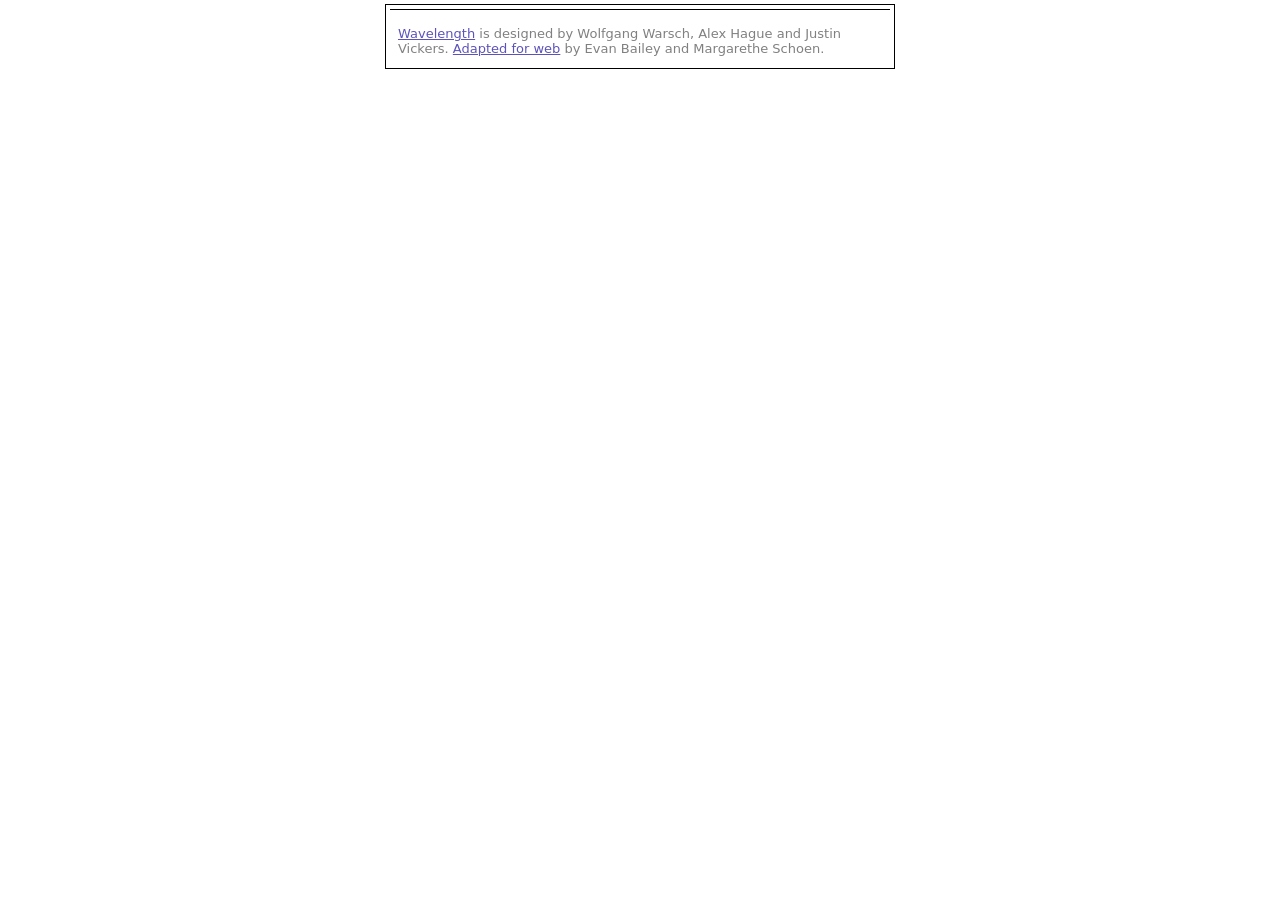
<file: app/games/longwave/index.html>
<!doctype html><html><head><meta charset="utf-8"><meta name="viewport" content="width=device-width,initial-scale=1"><title>Longwave · Flami</title><link rel="stylesheet" href="game.css"><style>html,body{margin:0;background:#fff;color:#222;font-family:system-ui,sans-serif}input[type=button]{padding:10px 14px;margin:5px;border:0;border-radius:9px;background:#121522;color:#fff;font-size:14px;cursor:pointer}input[type=text]{box-sizing:border-box;width:95%;padding:10px;margin:8px 0;border:1px solid #ccc;border-radius:8px;font-size:16px}a{color:#5c52bc}</style></head><body><div id="root"></div><script src="game.js"></script></body></html>
</file>
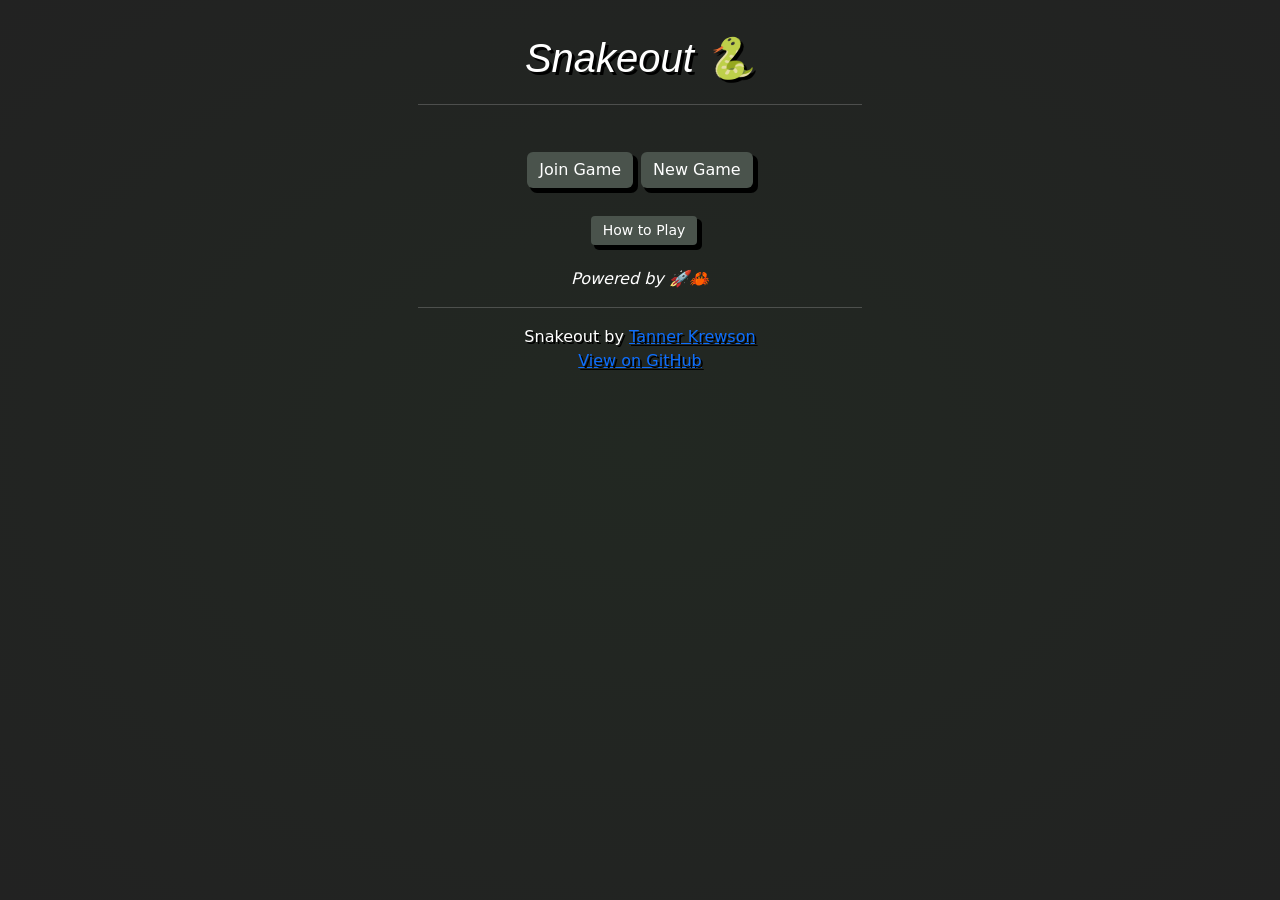
<file: app/games/snakeout/index.html>
<!doctype html><html><head><meta charset="utf-8"><meta name="viewport" content="width=device-width,initial-scale=1"><title>Snakeout · Flami</title><link rel="stylesheet" href="game.css"></head><body><div id="root"></div><script>window.gtag=function(){};</script><script src="game.js"></script></body></html>
</file>
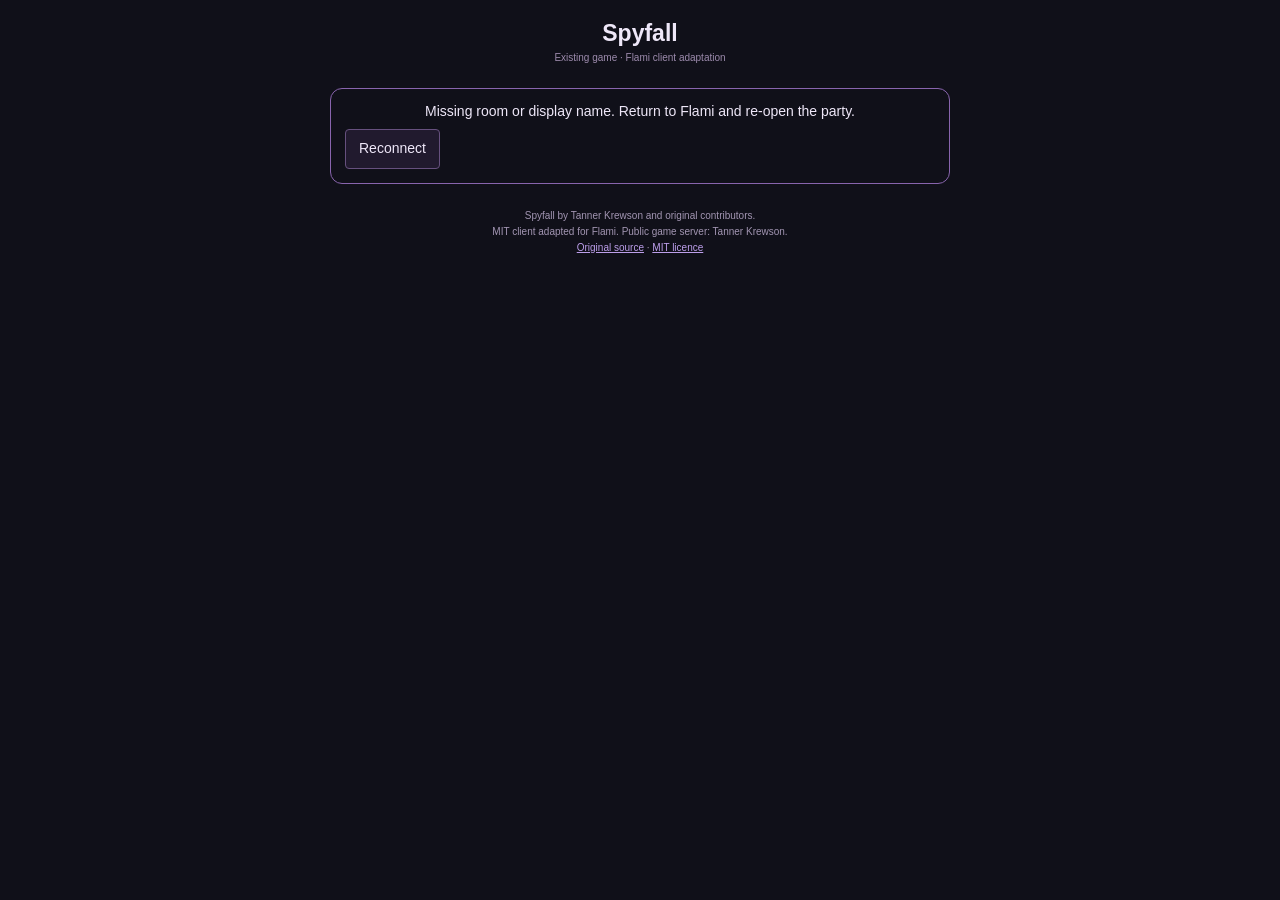
<file: app/games/spyfall/index.html>
<!doctype html><html lang="en"><head><meta charset="utf-8"><meta name="viewport" content="width=device-width,initial-scale=1"><title>Spyfall in Flami</title><link rel="stylesheet" href="skeleton.css"><link rel="stylesheet" href="original.css"><link rel="stylesheet" href="game.css"><style>body{margin:0;padding:20px 16px;background:#101019;color:#eee7f8;font:14px Arial,sans-serif}#game{max-width:620px;margin:auto}button,input,select{background:#211a2e!important;color:#eee7f8!important;border-color:#66507e!important}button{white-space:normal;line-height:1.4;min-height:38px;height:auto;padding:9px 13px}a{color:#bc9eea}hr{border-color:#46344f}footer{font-size:10px;color:#a295b2;text-align:center;line-height:1.6;margin:24px 0 5px}.adapted-title{font-weight:bold;font-size:23px;margin-bottom:25px}.adapted-title span{display:block;font-weight:normal;font-size:10px;color:#9d8bad;margin-top:5px}.connection{padding:14px;border:1px solid #8864ad;border-radius:12px;margin-bottom:20px}.connection button{display:block;margin:10px 0 0}.lobby-player-list>.player-box,.box,.status-container{background:#191322;border-color:#584067}.current-location-name{color:#cdaefa}.player-status-spy,.red-text{color:#fa8d9f}.swal2-popup{background:#211a2e;color:#eee7f8}.ingame-player-list li,.location-list li,.box-not-striked,.box{background:#241b31!important;color:#e5d8f3!important}.box-striked{background:#15111b!important;color:#766985!important}.game-countdown{color:#c9a5f7!important}button{font-family:Arial,sans-serif}.current-role-name,.current-location-name{color:#dcc6fb!important}.status-container-content{padding-top:20px!important;padding-bottom:10px}.player-status{font-size:20px!important;line-height:1.35!important}.current-location,.current-role{font-size:14px;line-height:1.5}</style></head><body><main id="game"></main><script src="game.js"></script></body></html>
</file>
<file: app/games/longwave/game.css>
body{margin:0;font-family:-apple-system,BlinkMacSystemFont,Segoe UI,Roboto,Oxygen,Ubuntu,Cantarell,Fira Sans,Droid Sans,Helvetica Neue,sans-serif;-webkit-font-smoothing:antialiased;-moz-osx-font-smoothing:grayscale}code{font-family:source-code-pro,Menlo,Monaco,Consolas,Courier New,monospace}ul{margin:0;padding-inline-start:16px}.rc-slider{position:relative;height:14px;padding:5px 0;width:100%;border-radius:6px;touch-action:none;box-sizing:border-box;-webkit-tap-highlight-color:rgba(0,0,0,0)}.rc-slider *{box-sizing:border-box;-webkit-tap-highlight-color:rgba(0,0,0,0)}.rc-slider-rail{position:absolute;width:100%;background-color:#e9e9e9;height:4px;border-radius:6px}.rc-slider-track{position:absolute;left:0;height:4px;border-radius:6px;background-color:#abe2fb}.rc-slider-handle{position:absolute;width:14px;height:14px;cursor:pointer;cursor:-webkit-grab;margin-top:-5px;cursor:grab;border-radius:50%;border:solid 2px #96dbfa;background-color:#fff;touch-action:pan-x}.rc-slider-handle-dragging.rc-slider-handle-dragging.rc-slider-handle-dragging{border-color:#57c5f7;box-shadow:0 0 0 5px #96dbfa}.rc-slider-handle:focus{outline:none}.rc-slider-handle-click-focused:focus{border-color:#96dbfa;box-shadow:unset}.rc-slider-handle:hover{border-color:#57c5f7}.rc-slider-handle:active{border-color:#57c5f7;box-shadow:0 0 5px #57c5f7;cursor:-webkit-grabbing;cursor:grabbing}.rc-slider-mark{position:absolute;top:18px;left:0;width:100%;font-size:12px}.rc-slider-mark-text{position:absolute;display:inline-block;vertical-align:middle;text-align:center;cursor:pointer;color:#999}.rc-slider-mark-text-active{color:#666}.rc-slider-step{position:absolute;width:100%;height:4px;background:transparent}.rc-slider-dot{position:absolute;bottom:-2px;margin-left:-4px;width:8px;height:8px;border:2px solid #e9e9e9;background-color:#fff;cursor:pointer;border-radius:50%;vertical-align:middle}.rc-slider-dot-active{border-color:#96dbfa}.rc-slider-dot-reverse{margin-right:-4px}.rc-slider-disabled{background-color:#e9e9e9}.rc-slider-disabled .rc-slider-track{background-color:#ccc}.rc-slider-disabled .rc-slider-handle,.rc-slider-disabled .rc-slider-dot{border-color:#ccc;box-shadow:none;background-color:#fff;cursor:not-allowed}.rc-slider-disabled .rc-slider-mark-text,.rc-slider-disabled .rc-slider-dot{cursor:not-allowed!important}.rc-slider-vertical{width:14px;height:100%;padding:0 5px}.rc-slider-vertical .rc-slider-rail{height:100%;width:4px}.rc-slider-vertical .rc-slider-track{left:5px;bottom:0;width:4px}.rc-slider-vertical .rc-slider-handle{margin-left:-5px;touch-action:pan-y}.rc-slider-vertical .rc-slider-mark{top:0;left:18px;height:100%}.rc-slider-vertical .rc-slider-step{height:100%;width:4px}.rc-slider-vertical .rc-slider-dot{left:2px;margin-bottom:-4px}.rc-slider-vertical .rc-slider-dot:first-child{margin-bottom:-4px}.rc-slider-vertical .rc-slider-dot:last-child{margin-bottom:-4px}.rc-slider-tooltip-zoom-down-enter,.rc-slider-tooltip-zoom-down-appear,.rc-slider-tooltip-zoom-down-leave{animation-duration:.3s;animation-fill-mode:both;display:block!important;animation-play-state:paused}.rc-slider-tooltip-zoom-down-enter.rc-slider-tooltip-zoom-down-enter-active,.rc-slider-tooltip-zoom-down-appear.rc-slider-tooltip-zoom-down-appear-active{animation-name:rcSliderTooltipZoomDownIn;animation-play-state:running}.rc-slider-tooltip-zoom-down-leave.rc-slider-tooltip-zoom-down-leave-active{animation-name:rcSliderTooltipZoomDownOut;animation-play-state:running}.rc-slider-tooltip-zoom-down-enter,.rc-slider-tooltip-zoom-down-appear{transform:scale(0);animation-timing-function:cubic-bezier(.23,1,.32,1)}.rc-slider-tooltip-zoom-down-leave{animation-timing-function:cubic-bezier(.755,.05,.855,.06)}@keyframes rcSliderTooltipZoomDownIn{0%{opacity:0;transform-origin:50% 100%;transform:scale(0)}to{transform-origin:50% 100%;transform:scale(1)}}@keyframes rcSliderTooltipZoomDownOut{0%{transform-origin:50% 100%;transform:scale(1)}to{opacity:0;transform-origin:50% 100%;transform:scale(0)}}.rc-slider-tooltip{position:absolute;left:-9999px;top:-9999px;visibility:visible;box-sizing:border-box;-webkit-tap-highlight-color:rgba(0,0,0,0)}.rc-slider-tooltip *{box-sizing:border-box;-webkit-tap-highlight-color:rgba(0,0,0,0)}.rc-slider-tooltip-hidden{display:none}.rc-slider-tooltip-placement-top{padding:4px 0 8px}.rc-slider-tooltip-inner{padding:6px 2px;min-width:24px;height:24px;font-size:12px;line-height:1;color:#fff;text-align:center;text-decoration:none;background-color:#6c6c6c;border-radius:6px;box-shadow:0 0 4px #d9d9d9}.rc-slider-tooltip-arrow{position:absolute;width:0;height:0;border-color:transparent;border-style:solid}.rc-slider-tooltip-placement-top .rc-slider-tooltip-arrow{bottom:4px;left:50%;margin-left:-4px;border-width:4px 4px 0;border-top-color:#6c6c6c}.tippy-box[data-animation=fade][data-state=hidden]{opacity:0}[data-tippy-root]{max-width:calc(100vw - 10px)}.tippy-box{position:relative;background-color:#333;color:#fff;border-radius:4px;font-size:14px;line-height:1.4;white-space:normal;outline:0;transition-property:transform,visibility,opacity}.tippy-box[data-placement^=top]>.tippy-arrow{bottom:0}.tippy-box[data-placement^=top]>.tippy-arrow:before{bottom:-7px;left:0;border-width:8px 8px 0;border-top-color:initial;transform-origin:center top}.tippy-box[data-placement^=bottom]>.tippy-arrow{top:0}.tippy-box[data-placement^=bottom]>.tippy-arrow:before{top:-7px;left:0;border-width:0 8px 8px;border-bottom-color:initial;transform-origin:center bottom}.tippy-box[data-placement^=left]>.tippy-arrow{right:0}.tippy-box[data-placement^=left]>.tippy-arrow:before{border-width:8px 0 8px 8px;border-left-color:initial;right:-7px;transform-origin:center left}.tippy-box[data-placement^=right]>.tippy-arrow{left:0}.tippy-box[data-placement^=right]>.tippy-arrow:before{left:-7px;border-width:8px 8px 8px 0;border-right-color:initial;transform-origin:center right}.tippy-box[data-inertia][data-state=visible]{transition-timing-function:cubic-bezier(.54,1.5,.38,1.11)}.tippy-arrow{width:16px;height:16px;color:#333}.tippy-arrow:before{content:"";position:absolute;border-color:transparent;border-style:solid}.tippy-content{position:relative;padding:5px 9px;z-index:1}.App{text-align:center}.App-logo{height:40vmin;pointer-events:none}@media(prefers-reduced-motion:no-preference){.App-logo{animation:App-logo-spin infinite 20s linear}}.App-header{background-color:#282c34;min-height:100vh;display:flex;flex-direction:column;align-items:center;justify-content:center;font-size:calc(10px + 2vmin);color:#fff}.App-link{color:#61dafb}@keyframes App-logo-spin{0%{transform:rotate(0)}to{transform:rotate(360deg)}}.wipe-reveal-right{overflow:hidden;position:relative}.wipe-reveal-right:after{content:" ";position:absolute;top:0;left:0;width:100%;height:100%;background:#fff;z-index:2;transition:all 1s linear}.wipe-reveal-right.animate:after{transform:translate(100%)}.fade-disappear-up{transition:all 3s ease-in}.fade-disappear-up.animate{transform:translateY(-100%);opacity:0}
</file>
<file: app/games/snakeout/game.css>
@charset "UTF-8";:root,[data-bs-theme=light]{--bs-blue: #0d6efd;--bs-indigo: #6610f2;--bs-purple: #6f42c1;--bs-pink: #d63384;--bs-red: #dc3545;--bs-orange: #fd7e14;--bs-yellow: #ffc107;--bs-green: #198754;--bs-teal: #20c997;--bs-cyan: #0dcaf0;--bs-black: #000;--bs-white: #fff;--bs-gray: #6c757d;--bs-gray-dark: #343a40;--bs-gray-100: #f8f9fa;--bs-gray-200: #e9ecef;--bs-gray-300: #dee2e6;--bs-gray-400: #ced4da;--bs-gray-500: #adb5bd;--bs-gray-600: #6c757d;--bs-gray-700: #495057;--bs-gray-800: #343a40;--bs-gray-900: #212529;--bs-primary: #0d6efd;--bs-secondary: #6c757d;--bs-success: #198754;--bs-info: #0dcaf0;--bs-warning: #ffc107;--bs-danger: #dc3545;--bs-light: #f8f9fa;--bs-dark: #212529;--bs-primary-rgb: 13, 110, 253;--bs-secondary-rgb: 108, 117, 125;--bs-success-rgb: 25, 135, 84;--bs-info-rgb: 13, 202, 240;--bs-warning-rgb: 255, 193, 7;--bs-danger-rgb: 220, 53, 69;--bs-light-rgb: 248, 249, 250;--bs-dark-rgb: 33, 37, 41;--bs-primary-text-emphasis: #052c65;--bs-secondary-text-emphasis: #2b2f32;--bs-success-text-emphasis: #0a3622;--bs-info-text-emphasis: #055160;--bs-warning-text-emphasis: #664d03;--bs-danger-text-emphasis: #58151c;--bs-light-text-emphasis: #495057;--bs-dark-text-emphasis: #495057;--bs-primary-bg-subtle: #cfe2ff;--bs-secondary-bg-subtle: #e2e3e5;--bs-success-bg-subtle: #d1e7dd;--bs-info-bg-subtle: #cff4fc;--bs-warning-bg-subtle: #fff3cd;--bs-danger-bg-subtle: #f8d7da;--bs-light-bg-subtle: #fcfcfd;--bs-dark-bg-subtle: #ced4da;--bs-primary-border-subtle: #9ec5fe;--bs-secondary-border-subtle: #c4c8cb;--bs-success-border-subtle: #a3cfbb;--bs-info-border-subtle: #9eeaf9;--bs-warning-border-subtle: #ffe69c;--bs-danger-border-subtle: #f1aeb5;--bs-light-border-subtle: #e9ecef;--bs-dark-border-subtle: #adb5bd;--bs-white-rgb: 255, 255, 255;--bs-black-rgb: 0, 0, 0;--bs-font-sans-serif: system-ui, -apple-system, "Segoe UI", Roboto, "Helvetica Neue", "Noto Sans", "Liberation Sans", Arial, sans-serif, "Apple Color Emoji", "Segoe UI Emoji", "Segoe UI Symbol", "Noto Color Emoji";--bs-font-monospace: SFMono-Regular, Menlo, Monaco, Consolas, "Liberation Mono", "Courier New", monospace;--bs-gradient: linear-gradient(180deg, rgba(255, 255, 255, .15), rgba(255, 255, 255, 0));--bs-body-font-family: var(--bs-font-sans-serif);--bs-body-font-size: 1rem;--bs-body-font-weight: 400;--bs-body-line-height: 1.5;--bs-body-color: #212529;--bs-body-color-rgb: 33, 37, 41;--bs-body-bg: #fff;--bs-body-bg-rgb: 255, 255, 255;--bs-emphasis-color: #000;--bs-emphasis-color-rgb: 0, 0, 0;--bs-secondary-color: rgba(33, 37, 41, .75);--bs-secondary-color-rgb: 33, 37, 41;--bs-secondary-bg: #e9ecef;--bs-secondary-bg-rgb: 233, 236, 239;--bs-tertiary-color: rgba(33, 37, 41, .5);--bs-tertiary-color-rgb: 33, 37, 41;--bs-tertiary-bg: #f8f9fa;--bs-tertiary-bg-rgb: 248, 249, 250;--bs-heading-color: inherit;--bs-link-color: #0d6efd;--bs-link-color-rgb: 13, 110, 253;--bs-link-decoration: underline;--bs-link-hover-color: #0a58ca;--bs-link-hover-color-rgb: 10, 88, 202;--bs-code-color: #d63384;--bs-highlight-color: #212529;--bs-highlight-bg: #fff3cd;--bs-border-width: 1px;--bs-border-style: solid;--bs-border-color: #dee2e6;--bs-border-color-translucent: rgba(0, 0, 0, .175);--bs-border-radius: .375rem;--bs-border-radius-sm: .25rem;--bs-border-radius-lg: .5rem;--bs-border-radius-xl: 1rem;--bs-border-radius-xxl: 2rem;--bs-border-radius-2xl: var(--bs-border-radius-xxl);--bs-border-radius-pill: 50rem;--bs-box-shadow: 0 .5rem 1rem rgba(0, 0, 0, .15);--bs-box-shadow-sm: 0 .125rem .25rem rgba(0, 0, 0, .075);--bs-box-shadow-lg: 0 1rem 3rem rgba(0, 0, 0, .175);--bs-box-shadow-inset: inset 0 1px 2px rgba(0, 0, 0, .075);--bs-focus-ring-width: .25rem;--bs-focus-ring-opacity: .25;--bs-focus-ring-color: rgba(13, 110, 253, .25);--bs-form-valid-color: #198754;--bs-form-valid-border-color: #198754;--bs-form-invalid-color: #dc3545;--bs-form-invalid-border-color: #dc3545}[data-bs-theme=dark]{color-scheme:dark;--bs-body-color: #dee2e6;--bs-body-color-rgb: 222, 226, 230;--bs-body-bg: #212529;--bs-body-bg-rgb: 33, 37, 41;--bs-emphasis-color: #fff;--bs-emphasis-color-rgb: 255, 255, 255;--bs-secondary-color: rgba(222, 226, 230, .75);--bs-secondary-color-rgb: 222, 226, 230;--bs-secondary-bg: #343a40;--bs-secondary-bg-rgb: 52, 58, 64;--bs-tertiary-color: rgba(222, 226, 230, .5);--bs-tertiary-color-rgb: 222, 226, 230;--bs-tertiary-bg: #2b3035;--bs-tertiary-bg-rgb: 43, 48, 53;--bs-primary-text-emphasis: #6ea8fe;--bs-secondary-text-emphasis: #a7acb1;--bs-success-text-emphasis: #75b798;--bs-info-text-emphasis: #6edff6;--bs-warning-text-emphasis: #ffda6a;--bs-danger-text-emphasis: #ea868f;--bs-light-text-emphasis: #f8f9fa;--bs-dark-text-emphasis: #dee2e6;--bs-primary-bg-subtle: #031633;--bs-secondary-bg-subtle: #161719;--bs-success-bg-subtle: #051b11;--bs-info-bg-subtle: #032830;--bs-warning-bg-subtle: #332701;--bs-danger-bg-subtle: #2c0b0e;--bs-light-bg-subtle: #343a40;--bs-dark-bg-subtle: #1a1d20;--bs-primary-border-subtle: #084298;--bs-secondary-border-subtle: #41464b;--bs-success-border-subtle: #0f5132;--bs-info-border-subtle: #087990;--bs-warning-border-subtle: #997404;--bs-danger-border-subtle: #842029;--bs-light-border-subtle: #495057;--bs-dark-border-subtle: #343a40;--bs-heading-color: inherit;--bs-link-color: #6ea8fe;--bs-link-hover-color: #8bb9fe;--bs-link-color-rgb: 110, 168, 254;--bs-link-hover-color-rgb: 139, 185, 254;--bs-code-color: #e685b5;--bs-highlight-color: #dee2e6;--bs-highlight-bg: #664d03;--bs-border-color: #495057;--bs-border-color-translucent: rgba(255, 255, 255, .15);--bs-form-valid-color: #75b798;--bs-form-valid-border-color: #75b798;--bs-form-invalid-color: #ea868f;--bs-form-invalid-border-color: #ea868f}*,*:before,*:after{box-sizing:border-box}@media(prefers-reduced-motion:no-preference){:root{scroll-behavior:smooth}}body{margin:0;font-family:var(--bs-body-font-family);font-size:var(--bs-body-font-size);font-weight:var(--bs-body-font-weight);line-height:var(--bs-body-line-height);color:var(--bs-body-color);text-align:var(--bs-body-text-align);background-color:var(--bs-body-bg);-webkit-text-size-adjust:100%;-webkit-tap-highlight-color:rgba(0,0,0,0)}hr{margin:1rem 0;color:inherit;border:0;border-top:var(--bs-border-width) solid;opacity:.25}h6,.h6,h5,.h5,h4,.h4,h3,.h3,h2,.h2,h1,.h1{margin-top:0;margin-bottom:.5rem;font-weight:500;line-height:1.2;color:var(--bs-heading-color)}h1,.h1{font-size:calc(1.375rem + 1.5vw)}@media(min-width:1200px){h1,.h1{font-size:2.5rem}}h2,.h2{font-size:calc(1.325rem + .9vw)}@media(min-width:1200px){h2,.h2{font-size:2rem}}h3,.h3{font-size:calc(1.3rem + .6vw)}@media(min-width:1200px){h3,.h3{font-size:1.75rem}}h4,.h4{font-size:calc(1.275rem + .3vw)}@media(min-width:1200px){h4,.h4{font-size:1.5rem}}h5,.h5{font-size:1.25rem}h6,.h6{font-size:1rem}p{margin-top:0;margin-bottom:1rem}abbr[title]{-webkit-text-decoration:underline dotted;text-decoration:underline dotted;cursor:help;-webkit-text-decoration-skip-ink:none;text-decoration-skip-ink:none}address{margin-bottom:1rem;font-style:normal;line-height:inherit}ol,ul{padding-left:2rem}ol,ul,dl{margin-top:0;margin-bottom:1rem}ol ol,ul ul,ol ul,ul ol{margin-bottom:0}dt{font-weight:700}dd{margin-bottom:.5rem;margin-left:0}blockquote{margin:0 0 1rem}b,strong{font-weight:bolder}small,.small{font-size:.875em}mark,.mark{padding:.1875em;color:var(--bs-highlight-color);background-color:var(--bs-highlight-bg)}sub,sup{position:relative;font-size:.75em;line-height:0;vertical-align:baseline}sub{bottom:-.25em}sup{top:-.5em}a{color:rgba(var(--bs-link-color-rgb),var(--bs-link-opacity, 1));text-decoration:underline}a:hover{--bs-link-color-rgb: var(--bs-link-hover-color-rgb)}a:not([href]):not([class]),a:not([href]):not([class]):hover{color:inherit;text-decoration:none}pre,code,kbd,samp{font-family:var(--bs-font-monospace);font-size:1em}pre{display:block;margin-top:0;margin-bottom:1rem;overflow:auto;font-size:.875em}pre code{font-size:inherit;color:inherit;word-break:normal}code{font-size:.875em;color:var(--bs-code-color);word-wrap:break-word}a>code{color:inherit}kbd{padding:.1875rem .375rem;font-size:.875em;color:var(--bs-body-bg);background-color:var(--bs-body-color);border-radius:.25rem}kbd kbd{padding:0;font-size:1em}figure{margin:0 0 1rem}img,svg{vertical-align:middle}table{caption-side:bottom;border-collapse:collapse}caption{padding-top:.5rem;padding-bottom:.5rem;color:var(--bs-secondary-color);text-align:left}th{text-align:inherit;text-align:-webkit-match-parent}thead,tbody,tfoot,tr,td,th{border-color:inherit;border-style:solid;border-width:0}label{display:inline-block}button{border-radius:0}button:focus:not(:focus-visible){outline:0}input,button,select,optgroup,textarea{margin:0;font-family:inherit;font-size:inherit;line-height:inherit}button,select{text-transform:none}[role=button]{cursor:pointer}select{word-wrap:normal}select:disabled{opacity:1}[list]:not([type=date]):not([type=datetime-local]):not([type=month]):not([type=week]):not([type=time])::-webkit-calendar-picker-indicator{display:none!important}button,[type=button],[type=reset],[type=submit]{-webkit-appearance:button}button:not(:disabled),[type=button]:not(:disabled),[type=reset]:not(:disabled),[type=submit]:not(:disabled){cursor:pointer}::-moz-focus-inner{padding:0;border-style:none}textarea{resize:vertical}fieldset{min-width:0;padding:0;margin:0;border:0}legend{float:left;width:100%;padding:0;margin-bottom:.5rem;line-height:inherit;font-size:calc(1.275rem + .3vw)}@media(min-width:1200px){legend{font-size:1.5rem}}legend+*{clear:left}::-webkit-datetime-edit-fields-wrapper,::-webkit-datetime-edit-text,::-webkit-datetime-edit-minute,::-webkit-datetime-edit-hour-field,::-webkit-datetime-edit-day-field,::-webkit-datetime-edit-month-field,::-webkit-datetime-edit-year-field{padding:0}::-webkit-inner-spin-button{height:auto}[type=search]{-webkit-appearance:textfield;outline-offset:-2px}[type=search]::-webkit-search-cancel-button{cursor:pointer;filter:grayscale(1)}::-webkit-search-decoration{-webkit-appearance:none}::-webkit-color-swatch-wrapper{padding:0}::-webkit-file-upload-button{font:inherit;-webkit-appearance:button}::file-selector-button{font:inherit;-webkit-appearance:button}output{display:inline-block}iframe{border:0}summary{display:list-item;cursor:pointer}progress{vertical-align:baseline}[hidden]{display:none!important}.lead{font-size:1.25rem;font-weight:300}.display-1{font-weight:300;line-height:1.2;font-size:calc(1.625rem + 4.5vw)}@media(min-width:1200px){.display-1{font-size:5rem}}.display-2{font-weight:300;line-height:1.2;font-size:calc(1.575rem + 3.9vw)}@media(min-width:1200px){.display-2{font-size:4.5rem}}.display-3{font-weight:300;line-height:1.2;font-size:calc(1.525rem + 3.3vw)}@media(min-width:1200px){.display-3{font-size:4rem}}.display-4{font-weight:300;line-height:1.2;font-size:calc(1.475rem + 2.7vw)}@media(min-width:1200px){.display-4{font-size:3.5rem}}.display-5{font-weight:300;line-height:1.2;font-size:calc(1.425rem + 2.1vw)}@media(min-width:1200px){.display-5{font-size:3rem}}.display-6{font-weight:300;line-height:1.2;font-size:calc(1.375rem + 1.5vw)}@media(min-width:1200px){.display-6{font-size:2.5rem}}.list-unstyled,.list-inline{padding-left:0;list-style:none}.list-inline-item{display:inline-block}.list-inline-item:not(:last-child){margin-right:.5rem}.initialism{font-size:.875em;text-transform:uppercase}.blockquote{margin-bottom:1rem;font-size:1.25rem}.blockquote>:last-child{margin-bottom:0}.blockquote-footer{margin-top:-1rem;margin-bottom:1rem;font-size:.875em;color:#6c757d}.blockquote-footer:before{content:"\2014\a0"}.img-fluid{max-width:100%;height:auto}.img-thumbnail{padding:.25rem;background-color:var(--bs-body-bg);border:var(--bs-border-width) solid var(--bs-border-color);border-radius:var(--bs-border-radius);max-width:100%;height:auto}.figure{display:inline-block}.figure-img{margin-bottom:.5rem;line-height:1}.figure-caption{font-size:.875em;color:var(--bs-secondary-color)}.container,.container-fluid,.container-xxl,.container-xl,.container-lg,.container-md,.container-sm{--bs-gutter-x: 1.5rem;--bs-gutter-y: 0;width:100%;padding-right:calc(var(--bs-gutter-x) * .5);padding-left:calc(var(--bs-gutter-x) * .5);margin-right:auto;margin-left:auto}@media(min-width:576px){.container-sm,.container{max-width:540px}}@media(min-width:768px){.container-md,.container-sm,.container{max-width:720px}}@media(min-width:992px){.container-lg,.container-md,.container-sm,.container{max-width:960px}}@media(min-width:1200px){.container-xl,.container-lg,.container-md,.container-sm,.container{max-width:1140px}}@media(min-width:1400px){.container-xxl,.container-xl,.container-lg,.container-md,.container-sm,.container{max-width:1320px}}:root{--bs-breakpoint-xs: 0;--bs-breakpoint-sm: 576px;--bs-breakpoint-md: 768px;--bs-breakpoint-lg: 992px;--bs-breakpoint-xl: 1200px;--bs-breakpoint-xxl: 1400px}.row{--bs-gutter-x: 1.5rem;--bs-gutter-y: 0;display:flex;flex-wrap:wrap;margin-top:calc(-1 * var(--bs-gutter-y));margin-right:calc(-.5 * var(--bs-gutter-x));margin-left:calc(-.5 * var(--bs-gutter-x))}.row>*{flex-shrink:0;width:100%;max-width:100%;padding-right:calc(var(--bs-gutter-x) * .5);padding-left:calc(var(--bs-gutter-x) * .5);margin-top:var(--bs-gutter-y)}.col{flex:1 0 0}.row-cols-auto>*{flex:0 0 auto;width:auto}.row-cols-1>*{flex:0 0 auto;width:100%}.row-cols-2>*{flex:0 0 auto;width:50%}.row-cols-3>*{flex:0 0 auto;width:33.33333333%}.row-cols-4>*{flex:0 0 auto;width:25%}.row-cols-5>*{flex:0 0 auto;width:20%}.row-cols-6>*{flex:0 0 auto;width:16.66666667%}.col-auto{flex:0 0 auto;width:auto}.col-1{flex:0 0 auto;width:8.33333333%}.col-2{flex:0 0 auto;width:16.66666667%}.col-3{flex:0 0 auto;width:25%}.col-4{flex:0 0 auto;width:33.33333333%}.col-5{flex:0 0 auto;width:41.66666667%}.col-6{flex:0 0 auto;width:50%}.col-7{flex:0 0 auto;width:58.33333333%}.col-8{flex:0 0 auto;width:66.66666667%}.col-9{flex:0 0 auto;width:75%}.col-10{flex:0 0 auto;width:83.33333333%}.col-11{flex:0 0 auto;width:91.66666667%}.col-12{flex:0 0 auto;width:100%}.offset-1{margin-left:8.33333333%}.offset-2{margin-left:16.66666667%}.offset-3{margin-left:25%}.offset-4{margin-left:33.33333333%}.offset-5{margin-left:41.66666667%}.offset-6{margin-left:50%}.offset-7{margin-left:58.33333333%}.offset-8{margin-left:66.66666667%}.offset-9{margin-left:75%}.offset-10{margin-left:83.33333333%}.offset-11{margin-left:91.66666667%}.g-0,.gx-0{--bs-gutter-x: 0}.g-0,.gy-0{--bs-gutter-y: 0}.g-1,.gx-1{--bs-gutter-x: .25rem}.g-1,.gy-1{--bs-gutter-y: .25rem}.g-2,.gx-2{--bs-gutter-x: .5rem}.g-2,.gy-2{--bs-gutter-y: .5rem}.g-3,.gx-3{--bs-gutter-x: 1rem}.g-3,.gy-3{--bs-gutter-y: 1rem}.g-4,.gx-4{--bs-gutter-x: 1.5rem}.g-4,.gy-4{--bs-gutter-y: 1.5rem}.g-5,.gx-5{--bs-gutter-x: 3rem}.g-5,.gy-5{--bs-gutter-y: 3rem}@media(min-width:576px){.col-sm{flex:1 0 0}.row-cols-sm-auto>*{flex:0 0 auto;width:auto}.row-cols-sm-1>*{flex:0 0 auto;width:100%}.row-cols-sm-2>*{flex:0 0 auto;width:50%}.row-cols-sm-3>*{flex:0 0 auto;width:33.33333333%}.row-cols-sm-4>*{flex:0 0 auto;width:25%}.row-cols-sm-5>*{flex:0 0 auto;width:20%}.row-cols-sm-6>*{flex:0 0 auto;width:16.66666667%}.col-sm-auto{flex:0 0 auto;width:auto}.col-sm-1{flex:0 0 auto;width:8.33333333%}.col-sm-2{flex:0 0 auto;width:16.66666667%}.col-sm-3{flex:0 0 auto;width:25%}.col-sm-4{flex:0 0 auto;width:33.33333333%}.col-sm-5{flex:0 0 auto;width:41.66666667%}.col-sm-6{flex:0 0 auto;width:50%}.col-sm-7{flex:0 0 auto;width:58.33333333%}.col-sm-8{flex:0 0 auto;width:66.66666667%}.col-sm-9{flex:0 0 auto;width:75%}.col-sm-10{flex:0 0 auto;width:83.33333333%}.col-sm-11{flex:0 0 auto;width:91.66666667%}.col-sm-12{flex:0 0 auto;width:100%}.offset-sm-0{margin-left:0}.offset-sm-1{margin-left:8.33333333%}.offset-sm-2{margin-left:16.66666667%}.offset-sm-3{margin-left:25%}.offset-sm-4{margin-left:33.33333333%}.offset-sm-5{margin-left:41.66666667%}.offset-sm-6{margin-left:50%}.offset-sm-7{margin-left:58.33333333%}.offset-sm-8{margin-left:66.66666667%}.offset-sm-9{margin-left:75%}.offset-sm-10{margin-left:83.33333333%}.offset-sm-11{margin-left:91.66666667%}.g-sm-0,.gx-sm-0{--bs-gutter-x: 0}.g-sm-0,.gy-sm-0{--bs-gutter-y: 0}.g-sm-1,.gx-sm-1{--bs-gutter-x: .25rem}.g-sm-1,.gy-sm-1{--bs-gutter-y: .25rem}.g-sm-2,.gx-sm-2{--bs-gutter-x: .5rem}.g-sm-2,.gy-sm-2{--bs-gutter-y: .5rem}.g-sm-3,.gx-sm-3{--bs-gutter-x: 1rem}.g-sm-3,.gy-sm-3{--bs-gutter-y: 1rem}.g-sm-4,.gx-sm-4{--bs-gutter-x: 1.5rem}.g-sm-4,.gy-sm-4{--bs-gutter-y: 1.5rem}.g-sm-5,.gx-sm-5{--bs-gutter-x: 3rem}.g-sm-5,.gy-sm-5{--bs-gutter-y: 3rem}}@media(min-width:768px){.col-md{flex:1 0 0}.row-cols-md-auto>*{flex:0 0 auto;width:auto}.row-cols-md-1>*{flex:0 0 auto;width:100%}.row-cols-md-2>*{flex:0 0 auto;width:50%}.row-cols-md-3>*{flex:0 0 auto;width:33.33333333%}.row-cols-md-4>*{flex:0 0 auto;width:25%}.row-cols-md-5>*{flex:0 0 auto;width:20%}.row-cols-md-6>*{flex:0 0 auto;width:16.66666667%}.col-md-auto{flex:0 0 auto;width:auto}.col-md-1{flex:0 0 auto;width:8.33333333%}.col-md-2{flex:0 0 auto;width:16.66666667%}.col-md-3{flex:0 0 auto;width:25%}.col-md-4{flex:0 0 auto;width:33.33333333%}.col-md-5{flex:0 0 auto;width:41.66666667%}.col-md-6{flex:0 0 auto;width:50%}.col-md-7{flex:0 0 auto;width:58.33333333%}.col-md-8{flex:0 0 auto;width:66.66666667%}.col-md-9{flex:0 0 auto;width:75%}.col-md-10{flex:0 0 auto;width:83.33333333%}.col-md-11{flex:0 0 auto;width:91.66666667%}.col-md-12{flex:0 0 auto;width:100%}.offset-md-0{margin-left:0}.offset-md-1{margin-left:8.33333333%}.offset-md-2{margin-left:16.66666667%}.offset-md-3{margin-left:25%}.offset-md-4{margin-left:33.33333333%}.offset-md-5{margin-left:41.66666667%}.offset-md-6{margin-left:50%}.offset-md-7{margin-left:58.33333333%}.offset-md-8{margin-left:66.66666667%}.offset-md-9{margin-left:75%}.offset-md-10{margin-left:83.33333333%}.offset-md-11{margin-left:91.66666667%}.g-md-0,.gx-md-0{--bs-gutter-x: 0}.g-md-0,.gy-md-0{--bs-gutter-y: 0}.g-md-1,.gx-md-1{--bs-gutter-x: .25rem}.g-md-1,.gy-md-1{--bs-gutter-y: .25rem}.g-md-2,.gx-md-2{--bs-gutter-x: .5rem}.g-md-2,.gy-md-2{--bs-gutter-y: .5rem}.g-md-3,.gx-md-3{--bs-gutter-x: 1rem}.g-md-3,.gy-md-3{--bs-gutter-y: 1rem}.g-md-4,.gx-md-4{--bs-gutter-x: 1.5rem}.g-md-4,.gy-md-4{--bs-gutter-y: 1.5rem}.g-md-5,.gx-md-5{--bs-gutter-x: 3rem}.g-md-5,.gy-md-5{--bs-gutter-y: 3rem}}@media(min-width:992px){.col-lg{flex:1 0 0}.row-cols-lg-auto>*{flex:0 0 auto;width:auto}.row-cols-lg-1>*{flex:0 0 auto;width:100%}.row-cols-lg-2>*{flex:0 0 auto;width:50%}.row-cols-lg-3>*{flex:0 0 auto;width:33.33333333%}.row-cols-lg-4>*{flex:0 0 auto;width:25%}.row-cols-lg-5>*{flex:0 0 auto;width:20%}.row-cols-lg-6>*{flex:0 0 auto;width:16.66666667%}.col-lg-auto{flex:0 0 auto;width:auto}.col-lg-1{flex:0 0 auto;width:8.33333333%}.col-lg-2{flex:0 0 auto;width:16.66666667%}.col-lg-3{flex:0 0 auto;width:25%}.col-lg-4{flex:0 0 auto;width:33.33333333%}.col-lg-5{flex:0 0 auto;width:41.66666667%}.col-lg-6{flex:0 0 auto;width:50%}.col-lg-7{flex:0 0 auto;width:58.33333333%}.col-lg-8{flex:0 0 auto;width:66.66666667%}.col-lg-9{flex:0 0 auto;width:75%}.col-lg-10{flex:0 0 auto;width:83.33333333%}.col-lg-11{flex:0 0 auto;width:91.66666667%}.col-lg-12{flex:0 0 auto;width:100%}.offset-lg-0{margin-left:0}.offset-lg-1{margin-left:8.33333333%}.offset-lg-2{margin-left:16.66666667%}.offset-lg-3{margin-left:25%}.offset-lg-4{margin-left:33.33333333%}.offset-lg-5{margin-left:41.66666667%}.offset-lg-6{margin-left:50%}.offset-lg-7{margin-left:58.33333333%}.offset-lg-8{margin-left:66.66666667%}.offset-lg-9{margin-left:75%}.offset-lg-10{margin-left:83.33333333%}.offset-lg-11{margin-left:91.66666667%}.g-lg-0,.gx-lg-0{--bs-gutter-x: 0}.g-lg-0,.gy-lg-0{--bs-gutter-y: 0}.g-lg-1,.gx-lg-1{--bs-gutter-x: .25rem}.g-lg-1,.gy-lg-1{--bs-gutter-y: .25rem}.g-lg-2,.gx-lg-2{--bs-gutter-x: .5rem}.g-lg-2,.gy-lg-2{--bs-gutter-y: .5rem}.g-lg-3,.gx-lg-3{--bs-gutter-x: 1rem}.g-lg-3,.gy-lg-3{--bs-gutter-y: 1rem}.g-lg-4,.gx-lg-4{--bs-gutter-x: 1.5rem}.g-lg-4,.gy-lg-4{--bs-gutter-y: 1.5rem}.g-lg-5,.gx-lg-5{--bs-gutter-x: 3rem}.g-lg-5,.gy-lg-5{--bs-gutter-y: 3rem}}@media(min-width:1200px){.col-xl{flex:1 0 0}.row-cols-xl-auto>*{flex:0 0 auto;width:auto}.row-cols-xl-1>*{flex:0 0 auto;width:100%}.row-cols-xl-2>*{flex:0 0 auto;width:50%}.row-cols-xl-3>*{flex:0 0 auto;width:33.33333333%}.row-cols-xl-4>*{flex:0 0 auto;width:25%}.row-cols-xl-5>*{flex:0 0 auto;width:20%}.row-cols-xl-6>*{flex:0 0 auto;width:16.66666667%}.col-xl-auto{flex:0 0 auto;width:auto}.col-xl-1{flex:0 0 auto;width:8.33333333%}.col-xl-2{flex:0 0 auto;width:16.66666667%}.col-xl-3{flex:0 0 auto;width:25%}.col-xl-4{flex:0 0 auto;width:33.33333333%}.col-xl-5{flex:0 0 auto;width:41.66666667%}.col-xl-6{flex:0 0 auto;width:50%}.col-xl-7{flex:0 0 auto;width:58.33333333%}.col-xl-8{flex:0 0 auto;width:66.66666667%}.col-xl-9{flex:0 0 auto;width:75%}.col-xl-10{flex:0 0 auto;width:83.33333333%}.col-xl-11{flex:0 0 auto;width:91.66666667%}.col-xl-12{flex:0 0 auto;width:100%}.offset-xl-0{margin-left:0}.offset-xl-1{margin-left:8.33333333%}.offset-xl-2{margin-left:16.66666667%}.offset-xl-3{margin-left:25%}.offset-xl-4{margin-left:33.33333333%}.offset-xl-5{margin-left:41.66666667%}.offset-xl-6{margin-left:50%}.offset-xl-7{margin-left:58.33333333%}.offset-xl-8{margin-left:66.66666667%}.offset-xl-9{margin-left:75%}.offset-xl-10{margin-left:83.33333333%}.offset-xl-11{margin-left:91.66666667%}.g-xl-0,.gx-xl-0{--bs-gutter-x: 0}.g-xl-0,.gy-xl-0{--bs-gutter-y: 0}.g-xl-1,.gx-xl-1{--bs-gutter-x: .25rem}.g-xl-1,.gy-xl-1{--bs-gutter-y: .25rem}.g-xl-2,.gx-xl-2{--bs-gutter-x: .5rem}.g-xl-2,.gy-xl-2{--bs-gutter-y: .5rem}.g-xl-3,.gx-xl-3{--bs-gutter-x: 1rem}.g-xl-3,.gy-xl-3{--bs-gutter-y: 1rem}.g-xl-4,.gx-xl-4{--bs-gutter-x: 1.5rem}.g-xl-4,.gy-xl-4{--bs-gutter-y: 1.5rem}.g-xl-5,.gx-xl-5{--bs-gutter-x: 3rem}.g-xl-5,.gy-xl-5{--bs-gutter-y: 3rem}}@media(min-width:1400px){.col-xxl{flex:1 0 0}.row-cols-xxl-auto>*{flex:0 0 auto;width:auto}.row-cols-xxl-1>*{flex:0 0 auto;width:100%}.row-cols-xxl-2>*{flex:0 0 auto;width:50%}.row-cols-xxl-3>*{flex:0 0 auto;width:33.33333333%}.row-cols-xxl-4>*{flex:0 0 auto;width:25%}.row-cols-xxl-5>*{flex:0 0 auto;width:20%}.row-cols-xxl-6>*{flex:0 0 auto;width:16.66666667%}.col-xxl-auto{flex:0 0 auto;width:auto}.col-xxl-1{flex:0 0 auto;width:8.33333333%}.col-xxl-2{flex:0 0 auto;width:16.66666667%}.col-xxl-3{flex:0 0 auto;width:25%}.col-xxl-4{flex:0 0 auto;width:33.33333333%}.col-xxl-5{flex:0 0 auto;width:41.66666667%}.col-xxl-6{flex:0 0 auto;width:50%}.col-xxl-7{flex:0 0 auto;width:58.33333333%}.col-xxl-8{flex:0 0 auto;width:66.66666667%}.col-xxl-9{flex:0 0 auto;width:75%}.col-xxl-10{flex:0 0 auto;width:83.33333333%}.col-xxl-11{flex:0 0 auto;width:91.66666667%}.col-xxl-12{flex:0 0 auto;width:100%}.offset-xxl-0{margin-left:0}.offset-xxl-1{margin-left:8.33333333%}.offset-xxl-2{margin-left:16.66666667%}.offset-xxl-3{margin-left:25%}.offset-xxl-4{margin-left:33.33333333%}.offset-xxl-5{margin-left:41.66666667%}.offset-xxl-6{margin-left:50%}.offset-xxl-7{margin-left:58.33333333%}.offset-xxl-8{margin-left:66.66666667%}.offset-xxl-9{margin-left:75%}.offset-xxl-10{margin-left:83.33333333%}.offset-xxl-11{margin-left:91.66666667%}.g-xxl-0,.gx-xxl-0{--bs-gutter-x: 0}.g-xxl-0,.gy-xxl-0{--bs-gutter-y: 0}.g-xxl-1,.gx-xxl-1{--bs-gutter-x: .25rem}.g-xxl-1,.gy-xxl-1{--bs-gutter-y: .25rem}.g-xxl-2,.gx-xxl-2{--bs-gutter-x: .5rem}.g-xxl-2,.gy-xxl-2{--bs-gutter-y: .5rem}.g-xxl-3,.gx-xxl-3{--bs-gutter-x: 1rem}.g-xxl-3,.gy-xxl-3{--bs-gutter-y: 1rem}.g-xxl-4,.gx-xxl-4{--bs-gutter-x: 1.5rem}.g-xxl-4,.gy-xxl-4{--bs-gutter-y: 1.5rem}.g-xxl-5,.gx-xxl-5{--bs-gutter-x: 3rem}.g-xxl-5,.gy-xxl-5{--bs-gutter-y: 3rem}}.table{--bs-table-color-type: initial;--bs-table-bg-type: initial;--bs-table-color-state: initial;--bs-table-bg-state: initial;--bs-table-color: var(--bs-emphasis-color);--bs-table-bg: var(--bs-body-bg);--bs-table-border-color: var(--bs-border-color);--bs-table-accent-bg: transparent;--bs-table-striped-color: var(--bs-emphasis-color);--bs-table-striped-bg: rgba(var(--bs-emphasis-color-rgb), .05);--bs-table-active-color: var(--bs-emphasis-color);--bs-table-active-bg: rgba(var(--bs-emphasis-color-rgb), .1);--bs-table-hover-color: var(--bs-emphasis-color);--bs-table-hover-bg: rgba(var(--bs-emphasis-color-rgb), .075);width:100%;margin-bottom:1rem;vertical-align:top;border-color:var(--bs-table-border-color)}.table>:not(caption)>*>*{padding:.5rem;color:var(--bs-table-color-state, var(--bs-table-color-type, var(--bs-table-color)));background-color:var(--bs-table-bg);border-bottom-width:var(--bs-border-width);box-shadow:inset 0 0 0 9999px var(--bs-table-bg-state, var(--bs-table-bg-type, var(--bs-table-accent-bg)))}.table>tbody{vertical-align:inherit}.table>thead{vertical-align:bottom}.table-group-divider{border-top:calc(var(--bs-border-width) * 2) solid currentcolor}.caption-top{caption-side:top}.table-sm>:not(caption)>*>*{padding:.25rem}.table-bordered>:not(caption)>*{border-width:var(--bs-border-width) 0}.table-bordered>:not(caption)>*>*{border-width:0 var(--bs-border-width)}.table-borderless>:not(caption)>*>*{border-bottom-width:0}.table-borderless>:not(:first-child){border-top-width:0}.table-striped>tbody>tr:nth-of-type(odd)>*{--bs-table-color-type: var(--bs-table-striped-color);--bs-table-bg-type: var(--bs-table-striped-bg)}.table-striped-columns>:not(caption)>tr>:nth-child(2n){--bs-table-color-type: var(--bs-table-striped-color);--bs-table-bg-type: var(--bs-table-striped-bg)}.table-active{--bs-table-color-state: var(--bs-table-active-color);--bs-table-bg-state: var(--bs-table-active-bg)}.table-hover>tbody>tr:hover>*{--bs-table-color-state: var(--bs-table-hover-color);--bs-table-bg-state: var(--bs-table-hover-bg)}.table-primary{--bs-table-color: #000;--bs-table-bg: #cfe2ff;--bs-table-border-color: #a6b5cc;--bs-table-striped-bg: #c5d7f2;--bs-table-striped-color: #000;--bs-table-active-bg: #bacbe6;--bs-table-active-color: #000;--bs-table-hover-bg: #bfd1ec;--bs-table-hover-color: #000;color:var(--bs-table-color);border-color:var(--bs-table-border-color)}.table-secondary{--bs-table-color: #000;--bs-table-bg: #e2e3e5;--bs-table-border-color: #b5b6b7;--bs-table-striped-bg: #d7d8da;--bs-table-striped-color: #000;--bs-table-active-bg: #cbccce;--bs-table-active-color: #000;--bs-table-hover-bg: #d1d2d4;--bs-table-hover-color: #000;color:var(--bs-table-color);border-color:var(--bs-table-border-color)}.table-success{--bs-table-color: #000;--bs-table-bg: #d1e7dd;--bs-table-border-color: #a7b9b1;--bs-table-striped-bg: #c7dbd2;--bs-table-striped-color: #000;--bs-table-active-bg: #bcd0c7;--bs-table-active-color: #000;--bs-table-hover-bg: #c1d6cc;--bs-table-hover-color: #000;color:var(--bs-table-color);border-color:var(--bs-table-border-color)}.table-info{--bs-table-color: #000;--bs-table-bg: #cff4fc;--bs-table-border-color: #a6c3ca;--bs-table-striped-bg: #c5e8ef;--bs-table-striped-color: #000;--bs-table-active-bg: #badce3;--bs-table-active-color: #000;--bs-table-hover-bg: #bfe2e9;--bs-table-hover-color: #000;color:var(--bs-table-color);border-color:var(--bs-table-border-color)}.table-warning{--bs-table-color: #000;--bs-table-bg: #fff3cd;--bs-table-border-color: #ccc2a4;--bs-table-striped-bg: #f2e7c3;--bs-table-striped-color: #000;--bs-table-active-bg: #e6dbb9;--bs-table-active-color: #000;--bs-table-hover-bg: #ece1be;--bs-table-hover-color: #000;color:var(--bs-table-color);border-color:var(--bs-table-border-color)}.table-danger{--bs-table-color: #000;--bs-table-bg: #f8d7da;--bs-table-border-color: #c6acae;--bs-table-striped-bg: #eccccf;--bs-table-striped-color: #000;--bs-table-active-bg: #dfc2c4;--bs-table-active-color: #000;--bs-table-hover-bg: #e5c7ca;--bs-table-hover-color: #000;color:var(--bs-table-color);border-color:var(--bs-table-border-color)}.table-light{--bs-table-color: #000;--bs-table-bg: #f8f9fa;--bs-table-border-color: #c6c7c8;--bs-table-striped-bg: #ecedee;--bs-table-striped-color: #000;--bs-table-active-bg: #dfe0e1;--bs-table-active-color: #000;--bs-table-hover-bg: #e5e6e7;--bs-table-hover-color: #000;color:var(--bs-table-color);border-color:var(--bs-table-border-color)}.table-dark{--bs-table-color: #fff;--bs-table-bg: #212529;--bs-table-border-color: #4d5154;--bs-table-striped-bg: #2c3034;--bs-table-striped-color: #fff;--bs-table-active-bg: #373b3e;--bs-table-active-color: #fff;--bs-table-hover-bg: #323539;--bs-table-hover-color: #fff;color:var(--bs-table-color);border-color:var(--bs-table-border-color)}.table-responsive{overflow-x:auto;-webkit-overflow-scrolling:touch}@media(max-width:575.98px){.table-responsive-sm{overflow-x:auto;-webkit-overflow-scrolling:touch}}@media(max-width:767.98px){.table-responsive-md{overflow-x:auto;-webkit-overflow-scrolling:touch}}@media(max-width:991.98px){.table-responsive-lg{overflow-x:auto;-webkit-overflow-scrolling:touch}}@media(max-width:1199.98px){.table-responsive-xl{overflow-x:auto;-webkit-overflow-scrolling:touch}}@media(max-width:1399.98px){.table-responsive-xxl{overflow-x:auto;-webkit-overflow-scrolling:touch}}.form-label{margin-bottom:.5rem}.col-form-label{padding-top:calc(.375rem + var(--bs-border-width));padding-bottom:calc(.375rem + var(--bs-border-width));margin-bottom:0;font-size:inherit;line-height:1.5}.col-form-label-lg{padding-top:calc(.5rem + var(--bs-border-width));padding-bottom:calc(.5rem + var(--bs-border-width));font-size:1.25rem}.col-form-label-sm{padding-top:calc(.25rem + var(--bs-border-width));padding-bottom:calc(.25rem + var(--bs-border-width));font-size:.875rem}.form-text{margin-top:.25rem;font-size:.875em;color:var(--bs-secondary-color)}.form-control{display:block;width:100%;padding:.375rem .75rem;font-size:1rem;font-weight:400;line-height:1.5;color:var(--bs-body-color);-webkit-appearance:none;-moz-appearance:none;appearance:none;background-color:var(--bs-body-bg);background-clip:padding-box;border:var(--bs-border-width) solid var(--bs-border-color);border-radius:var(--bs-border-radius);transition:border-color .15s ease-in-out,box-shadow .15s ease-in-out}@media(prefers-reduced-motion:reduce){.form-control{transition:none}}.form-control[type=file]{overflow:hidden}.form-control[type=file]:not(:disabled):not([readonly]){cursor:pointer}.form-control:focus{color:var(--bs-body-color);background-color:var(--bs-body-bg);border-color:#86b7fe;outline:0;box-shadow:0 0 0 .25rem #0d6efd40}.form-control::-webkit-date-and-time-value{min-width:85px;height:1.5em;margin:0}.form-control::-webkit-datetime-edit{display:block;padding:0}.form-control::placeholder{color:var(--bs-secondary-color);opacity:1}.form-control:disabled{background-color:var(--bs-secondary-bg);opacity:1}.form-control::-webkit-file-upload-button{padding:.375rem .75rem;margin:-.375rem -.75rem;-webkit-margin-end:.75rem;margin-inline-end:.75rem;color:var(--bs-body-color);background-color:var(--bs-tertiary-bg);pointer-events:none;border-color:inherit;border-style:solid;border-width:0;border-inline-end-width:var(--bs-border-width);border-radius:0;-webkit-transition:color .15s ease-in-out,background-color .15s ease-in-out,border-color .15s ease-in-out,box-shadow .15s ease-in-out;transition:color .15s ease-in-out,background-color .15s ease-in-out,border-color .15s ease-in-out,box-shadow .15s ease-in-out}.form-control::file-selector-button{padding:.375rem .75rem;margin:-.375rem -.75rem;-webkit-margin-end:.75rem;margin-inline-end:.75rem;color:var(--bs-body-color);background-color:var(--bs-tertiary-bg);pointer-events:none;border-color:inherit;border-style:solid;border-width:0;border-inline-end-width:var(--bs-border-width);border-radius:0;transition:color .15s ease-in-out,background-color .15s ease-in-out,border-color .15s ease-in-out,box-shadow .15s ease-in-out}@media(prefers-reduced-motion:reduce){.form-control::-webkit-file-upload-button{-webkit-transition:none;transition:none}.form-control::file-selector-button{transition:none}}.form-control:hover:not(:disabled):not([readonly])::-webkit-file-upload-button{background-color:var(--bs-secondary-bg)}.form-control:hover:not(:disabled):not([readonly])::file-selector-button{background-color:var(--bs-secondary-bg)}.form-control-plaintext{display:block;width:100%;padding:.375rem 0;margin-bottom:0;line-height:1.5;color:var(--bs-body-color);background-color:transparent;border:solid transparent;border-width:var(--bs-border-width) 0}.form-control-plaintext:focus{outline:0}.form-control-plaintext.form-control-sm,.form-control-plaintext.form-control-lg{padding-right:0;padding-left:0}.form-control-sm{min-height:calc(1.5em + .5rem + calc(var(--bs-border-width) * 2));padding:.25rem .5rem;font-size:.875rem;border-radius:var(--bs-border-radius-sm)}.form-control-sm::-webkit-file-upload-button{padding:.25rem .5rem;margin:-.25rem -.5rem;-webkit-margin-end:.5rem;margin-inline-end:.5rem}.form-control-sm::file-selector-button{padding:.25rem .5rem;margin:-.25rem -.5rem;-webkit-margin-end:.5rem;margin-inline-end:.5rem}.form-control-lg{min-height:calc(1.5em + 1rem + calc(var(--bs-border-width) * 2));padding:.5rem 1rem;font-size:1.25rem;border-radius:var(--bs-border-radius-lg)}.form-control-lg::-webkit-file-upload-button{padding:.5rem 1rem;margin:-.5rem -1rem;-webkit-margin-end:1rem;margin-inline-end:1rem}.form-control-lg::file-selector-button{padding:.5rem 1rem;margin:-.5rem -1rem;-webkit-margin-end:1rem;margin-inline-end:1rem}textarea.form-control{min-height:calc(1.5em + .75rem + calc(var(--bs-border-width) * 2))}textarea.form-control-sm{min-height:calc(1.5em + .5rem + calc(var(--bs-border-width) * 2))}textarea.form-control-lg{min-height:calc(1.5em + 1rem + calc(var(--bs-border-width) * 2))}.form-control-color{width:3rem;height:calc(1.5em + .75rem + calc(var(--bs-border-width) * 2));padding:.375rem}.form-control-color:not(:disabled):not([readonly]){cursor:pointer}.form-control-color::-moz-color-swatch{border:0!important;border-radius:var(--bs-border-radius)}.form-control-color::-webkit-color-swatch{border:0!important;border-radius:var(--bs-border-radius)}.form-control-color.form-control-sm{height:calc(1.5em + .5rem + calc(var(--bs-border-width) * 2))}.form-control-color.form-control-lg{height:calc(1.5em + 1rem + calc(var(--bs-border-width) * 2))}.form-select{--bs-form-select-bg-img: url("data:image/svg+xml,%3csvg xmlns='http://www.w3.org/2000/svg' viewBox='0 0 16 16'%3e%3cpath fill='none' stroke='%23343a40' stroke-linecap='round' stroke-linejoin='round' stroke-width='2' d='m2 5 6 6 6-6'/%3e%3c/svg%3e");display:block;width:100%;padding:.375rem 2.25rem .375rem .75rem;font-size:1rem;font-weight:400;line-height:1.5;color:var(--bs-body-color);-webkit-appearance:none;-moz-appearance:none;appearance:none;background-color:var(--bs-body-bg);background-image:var(--bs-form-select-bg-img),var(--bs-form-select-bg-icon, none);background-repeat:no-repeat;background-position:right .75rem center;background-size:16px 12px;border:var(--bs-border-width) solid var(--bs-border-color);border-radius:var(--bs-border-radius);transition:border-color .15s ease-in-out,box-shadow .15s ease-in-out}@media(prefers-reduced-motion:reduce){.form-select{transition:none}}.form-select:focus{border-color:#86b7fe;outline:0;box-shadow:0 0 0 .25rem #0d6efd40}.form-select[multiple],.form-select[size]:not([size="1"]){padding-right:.75rem;background-image:none}.form-select:disabled{background-color:var(--bs-secondary-bg)}.form-select:-moz-focusring{color:transparent;text-shadow:0 0 0 var(--bs-body-color)}.form-select-sm{padding-top:.25rem;padding-bottom:.25rem;padding-left:.5rem;font-size:.875rem;border-radius:var(--bs-border-radius-sm)}.form-select-lg{padding-top:.5rem;padding-bottom:.5rem;padding-left:1rem;font-size:1.25rem;border-radius:var(--bs-border-radius-lg)}[data-bs-theme=dark] .form-select{--bs-form-select-bg-img: url("data:image/svg+xml,%3csvg xmlns='http://www.w3.org/2000/svg' viewBox='0 0 16 16'%3e%3cpath fill='none' stroke='%23dee2e6' stroke-linecap='round' stroke-linejoin='round' stroke-width='2' d='m2 5 6 6 6-6'/%3e%3c/svg%3e")}.form-check{display:block;min-height:1.5rem;padding-left:1.5em;margin-bottom:.125rem}.form-check .form-check-input{float:left;margin-left:-1.5em}.form-check-reverse{padding-right:1.5em;padding-left:0;text-align:right}.form-check-reverse .form-check-input{float:right;margin-right:-1.5em;margin-left:0}.form-check-input{--bs-form-check-bg: var(--bs-body-bg);flex-shrink:0;width:1em;height:1em;margin-top:.25em;vertical-align:top;-webkit-appearance:none;-moz-appearance:none;appearance:none;background-color:var(--bs-form-check-bg);background-image:var(--bs-form-check-bg-image);background-repeat:no-repeat;background-position:center;background-size:contain;border:var(--bs-border-width) solid var(--bs-border-color);-webkit-print-color-adjust:exact;color-adjust:exact;print-color-adjust:exact}.form-check-input[type=checkbox]{border-radius:.25em}.form-check-input[type=radio]{border-radius:50%}.form-check-input:active{filter:brightness(90%)}.form-check-input:focus{border-color:#86b7fe;outline:0;box-shadow:0 0 0 .25rem #0d6efd40}.form-check-input:checked{background-color:#0d6efd;border-color:#0d6efd}.form-check-input:checked[type=checkbox]{--bs-form-check-bg-image: url("data:image/svg+xml,%3csvg xmlns='http://www.w3.org/2000/svg' viewBox='0 0 20 20'%3e%3cpath fill='none' stroke='%23fff' stroke-linecap='round' stroke-linejoin='round' stroke-width='3' d='m6 10 3 3 6-6'/%3e%3c/svg%3e")}.form-check-input:checked[type=radio]{--bs-form-check-bg-image: url("data:image/svg+xml,%3csvg xmlns='http://www.w3.org/2000/svg' viewBox='-4 -4 8 8'%3e%3ccircle r='2' fill='%23fff'/%3e%3c/svg%3e")}.form-check-input[type=checkbox]:indeterminate{background-color:#0d6efd;border-color:#0d6efd;--bs-form-check-bg-image: url("data:image/svg+xml,%3csvg xmlns='http://www.w3.org/2000/svg' viewBox='0 0 20 20'%3e%3cpath fill='none' stroke='%23fff' stroke-linecap='round' stroke-linejoin='round' stroke-width='3' d='M6 10h8'/%3e%3c/svg%3e")}.form-check-input:disabled{pointer-events:none;filter:none;opacity:.5}.form-check-input[disabled]~.form-check-label,.form-check-input:disabled~.form-check-label{cursor:default;opacity:.5}.form-switch{padding-left:2.5em}.form-switch .form-check-input{--bs-form-switch-bg: url("data:image/svg+xml,%3csvg xmlns='http://www.w3.org/2000/svg' viewBox='-4 -4 8 8'%3e%3ccircle r='3' fill='rgba%280, 0, 0, 0.25%29'/%3e%3c/svg%3e");width:2em;margin-left:-2.5em;background-image:var(--bs-form-switch-bg);background-position:left center;border-radius:2em;transition:background-position .15s ease-in-out}@media(prefers-reduced-motion:reduce){.form-switch .form-check-input{transition:none}}.form-switch .form-check-input:focus{--bs-form-switch-bg: url("data:image/svg+xml,%3csvg xmlns='http://www.w3.org/2000/svg' viewBox='-4 -4 8 8'%3e%3ccircle r='3' fill='%2386b7fe'/%3e%3c/svg%3e")}.form-switch .form-check-input:checked{background-position:right center;--bs-form-switch-bg: url("data:image/svg+xml,%3csvg xmlns='http://www.w3.org/2000/svg' viewBox='-4 -4 8 8'%3e%3ccircle r='3' fill='%23fff'/%3e%3c/svg%3e")}.form-switch.form-check-reverse{padding-right:2.5em;padding-left:0}.form-switch.form-check-reverse .form-check-input{margin-right:-2.5em;margin-left:0}.form-check-inline{display:inline-block;margin-right:1rem}.btn-check{position:absolute;clip:rect(0,0,0,0);pointer-events:none}.btn-check[disabled]+.btn,.btn-check:disabled+.btn{pointer-events:none;filter:none;opacity:.65}[data-bs-theme=dark] .form-switch .form-check-input:not(:checked):not(:focus){--bs-form-switch-bg: url("data:image/svg+xml,%3csvg xmlns='http://www.w3.org/2000/svg' viewBox='-4 -4 8 8'%3e%3ccircle r='3' fill='rgba%28255, 255, 255, 0.25%29'/%3e%3c/svg%3e")}.form-range{width:100%;height:1.5rem;padding:0;-webkit-appearance:none;-moz-appearance:none;appearance:none;background-color:transparent}.form-range:focus{outline:0}.form-range:focus::-webkit-slider-thumb{box-shadow:0 0 0 1px #fff,0 0 0 .25rem #0d6efd40}.form-range:focus::-moz-range-thumb{box-shadow:0 0 0 1px #fff,0 0 0 .25rem #0d6efd40}.form-range::-moz-focus-outer{border:0}.form-range::-webkit-slider-thumb{width:1rem;height:1rem;margin-top:-.25rem;-webkit-appearance:none;appearance:none;background-color:#0d6efd;border:0;border-radius:1rem;-webkit-transition:background-color .15s ease-in-out,border-color .15s ease-in-out,box-shadow .15s ease-in-out;transition:background-color .15s ease-in-out,border-color .15s ease-in-out,box-shadow .15s ease-in-out}@media(prefers-reduced-motion:reduce){.form-range::-webkit-slider-thumb{-webkit-transition:none;transition:none}}.form-range::-webkit-slider-thumb:active{background-color:#b6d4fe}.form-range::-webkit-slider-runnable-track{width:100%;height:.5rem;color:transparent;cursor:pointer;background-color:var(--bs-secondary-bg);border-color:transparent;border-radius:1rem}.form-range::-moz-range-thumb{width:1rem;height:1rem;-moz-appearance:none;appearance:none;background-color:#0d6efd;border:0;border-radius:1rem;-moz-transition:background-color .15s ease-in-out,border-color .15s ease-in-out,box-shadow .15s ease-in-out;transition:background-color .15s ease-in-out,border-color .15s ease-in-out,box-shadow .15s ease-in-out}@media(prefers-reduced-motion:reduce){.form-range::-moz-range-thumb{-moz-transition:none;transition:none}}.form-range::-moz-range-thumb:active{background-color:#b6d4fe}.form-range::-moz-range-track{width:100%;height:.5rem;color:transparent;cursor:pointer;background-color:var(--bs-secondary-bg);border-color:transparent;border-radius:1rem}.form-range:disabled{pointer-events:none}.form-range:disabled::-webkit-slider-thumb{background-color:var(--bs-secondary-color)}.form-range:disabled::-moz-range-thumb{background-color:var(--bs-secondary-color)}.form-floating{position:relative}.form-floating>.form-control,.form-floating>.form-control-plaintext,.form-floating>.form-select{height:calc(3.5rem + calc(var(--bs-border-width) * 2));min-height:calc(3.5rem + calc(var(--bs-border-width) * 2));line-height:1.25}.form-floating>label{position:absolute;top:0;left:0;z-index:2;max-width:100%;height:100%;padding:1rem .75rem;overflow:hidden;color:rgba(var(--bs-body-color-rgb),.65);text-align:start;text-overflow:ellipsis;white-space:nowrap;pointer-events:none;border:var(--bs-border-width) solid transparent;transform-origin:0 0;transition:opacity .1s ease-in-out,transform .1s ease-in-out}@media(prefers-reduced-motion:reduce){.form-floating>label{transition:none}}.form-floating>.form-control,.form-floating>.form-control-plaintext{padding:1rem .75rem}.form-floating>.form-control::placeholder,.form-floating>.form-control-plaintext::placeholder{color:transparent}.form-floating>.form-control:focus,.form-floating>.form-control:not(:placeholder-shown),.form-floating>.form-control-plaintext:focus,.form-floating>.form-control-plaintext:not(:placeholder-shown){padding-top:1.625rem;padding-bottom:.625rem}.form-floating>.form-control:-webkit-autofill,.form-floating>.form-control-plaintext:-webkit-autofill{padding-top:1.625rem;padding-bottom:.625rem}.form-floating>.form-select{padding-top:1.625rem;padding-bottom:.625rem;padding-left:.75rem}.form-floating>.form-control:focus~label,.form-floating>.form-control:not(:placeholder-shown)~label,.form-floating>.form-control-plaintext~label,.form-floating>.form-select~label{transform:scale(.85) translateY(-.5rem) translate(.15rem)}.form-floating>.form-control:-webkit-autofill~label{transform:scale(.85) translateY(-.5rem) translate(.15rem)}.form-floating>textarea:focus~label:after,.form-floating>textarea:not(:placeholder-shown)~label:after{position:absolute;inset:1rem .375rem;z-index:-1;height:1.5em;content:"";background-color:var(--bs-body-bg);border-radius:var(--bs-border-radius)}.form-floating>textarea:disabled~label:after{background-color:var(--bs-secondary-bg)}.form-floating>.form-control-plaintext~label{border-width:var(--bs-border-width) 0}.form-floating>:disabled~label,.form-floating>.form-control:disabled~label{color:#6c757d}.input-group{position:relative;display:flex;flex-wrap:wrap;align-items:stretch;width:100%}.input-group>.form-control,.input-group>.form-select,.input-group>.form-floating{position:relative;flex:1 1 auto;width:1%;min-width:0}.input-group>.form-control:focus,.input-group>.form-select:focus,.input-group>.form-floating:focus-within{z-index:5}.input-group .btn{position:relative;z-index:2}.input-group .btn:focus{z-index:5}.input-group-text{display:flex;align-items:center;padding:.375rem .75rem;font-size:1rem;font-weight:400;line-height:1.5;color:var(--bs-body-color);text-align:center;white-space:nowrap;background-color:var(--bs-tertiary-bg);border:var(--bs-border-width) solid var(--bs-border-color);border-radius:var(--bs-border-radius)}.input-group-lg>.form-control,.input-group-lg>.form-select,.input-group-lg>.input-group-text,.input-group-lg>.btn{padding:.5rem 1rem;font-size:1.25rem;border-radius:var(--bs-border-radius-lg)}.input-group-sm>.form-control,.input-group-sm>.form-select,.input-group-sm>.input-group-text,.input-group-sm>.btn{padding:.25rem .5rem;font-size:.875rem;border-radius:var(--bs-border-radius-sm)}.input-group-lg>.form-select,.input-group-sm>.form-select{padding-right:3rem}.input-group:not(.has-validation)>:not(:last-child):not(.dropdown-toggle):not(.dropdown-menu):not(.form-floating),.input-group:not(.has-validation)>.dropdown-toggle:nth-last-child(n+3),.input-group:not(.has-validation)>.form-floating:not(:last-child)>.form-control,.input-group:not(.has-validation)>.form-floating:not(:last-child)>.form-select{border-top-right-radius:0;border-bottom-right-radius:0}.input-group.has-validation>:nth-last-child(n+3):not(.dropdown-toggle):not(.dropdown-menu):not(.form-floating),.input-group.has-validation>.dropdown-toggle:nth-last-child(n+4),.input-group.has-validation>.form-floating:nth-last-child(n+3)>.form-control,.input-group.has-validation>.form-floating:nth-last-child(n+3)>.form-select{border-top-right-radius:0;border-bottom-right-radius:0}.input-group>:not(:first-child):not(.dropdown-menu):not(.valid-tooltip):not(.valid-feedback):not(.invalid-tooltip):not(.invalid-feedback){margin-left:calc(-1 * var(--bs-border-width));border-top-left-radius:0;border-bottom-left-radius:0}.input-group>.form-floating:not(:first-child)>.form-control,.input-group>.form-floating:not(:first-child)>.form-select{border-top-left-radius:0;border-bottom-left-radius:0}.valid-feedback{display:none;width:100%;margin-top:.25rem;font-size:.875em;color:var(--bs-form-valid-color)}.valid-tooltip{position:absolute;top:100%;z-index:5;display:none;max-width:100%;padding:.25rem .5rem;margin-top:.1rem;font-size:.875rem;color:#fff;background-color:var(--bs-success);border-radius:var(--bs-border-radius)}.was-validated :valid~.valid-feedback,.was-validated :valid~.valid-tooltip,.is-valid~.valid-feedback,.is-valid~.valid-tooltip{display:block}.was-validated .form-control:valid,.form-control.is-valid{border-color:var(--bs-form-valid-border-color);padding-right:calc(1.5em + .75rem);background-image:url("data:image/svg+xml,%3csvg xmlns='http://www.w3.org/2000/svg' viewBox='0 0 8 8'%3e%3cpath fill='%23198754' d='M2.3 6.73.6 4.53c-.4-1.04.46-1.4 1.1-.8l1.1 1.4 3.4-3.8c.6-.63 1.6-.27 1.2.7l-4 4.6c-.43.5-.8.4-1.1.1'/%3e%3c/svg%3e");background-repeat:no-repeat;background-position:right calc(.375em + .1875rem) center;background-size:calc(.75em + .375rem) calc(.75em + .375rem)}.was-validated .form-control:valid:focus,.form-control.is-valid:focus{border-color:var(--bs-form-valid-border-color);box-shadow:0 0 0 .25rem rgba(var(--bs-success-rgb),.25)}.was-validated textarea.form-control:valid,textarea.form-control.is-valid{padding-right:calc(1.5em + .75rem);background-position:top calc(.375em + .1875rem) right calc(.375em + .1875rem)}.was-validated .form-select:valid,.form-select.is-valid{border-color:var(--bs-form-valid-border-color)}.was-validated .form-select:valid:not([multiple]):not([size]),.was-validated .form-select:valid:not([multiple])[size="1"],.form-select.is-valid:not([multiple]):not([size]),.form-select.is-valid:not([multiple])[size="1"]{--bs-form-select-bg-icon: url("data:image/svg+xml,%3csvg xmlns='http://www.w3.org/2000/svg' viewBox='0 0 8 8'%3e%3cpath fill='%23198754' d='M2.3 6.73.6 4.53c-.4-1.04.46-1.4 1.1-.8l1.1 1.4 3.4-3.8c.6-.63 1.6-.27 1.2.7l-4 4.6c-.43.5-.8.4-1.1.1'/%3e%3c/svg%3e");padding-right:4.125rem;background-position:right .75rem center,center right 2.25rem;background-size:16px 12px,calc(.75em + .375rem) calc(.75em + .375rem)}.was-validated .form-select:valid:focus,.form-select.is-valid:focus{border-color:var(--bs-form-valid-border-color);box-shadow:0 0 0 .25rem rgba(var(--bs-success-rgb),.25)}.was-validated .form-control-color:valid,.form-control-color.is-valid{width:calc(3.75rem + 1.5em)}.was-validated .form-check-input:valid,.form-check-input.is-valid{border-color:var(--bs-form-valid-border-color)}.was-validated .form-check-input:valid:checked,.form-check-input.is-valid:checked{background-color:var(--bs-form-valid-color)}.was-validated .form-check-input:valid:focus,.form-check-input.is-valid:focus{box-shadow:0 0 0 .25rem rgba(var(--bs-success-rgb),.25)}.was-validated .form-check-input:valid~.form-check-label,.form-check-input.is-valid~.form-check-label{color:var(--bs-form-valid-color)}.form-check-inline .form-check-input~.valid-feedback{margin-left:.5em}.was-validated .input-group>.form-control:not(:focus):valid,.input-group>.form-control:not(:focus).is-valid,.was-validated .input-group>.form-select:not(:focus):valid,.input-group>.form-select:not(:focus).is-valid,.was-validated .input-group>.form-floating:not(:focus-within):valid,.input-group>.form-floating:not(:focus-within).is-valid{z-index:3}.invalid-feedback{display:none;width:100%;margin-top:.25rem;font-size:.875em;color:var(--bs-form-invalid-color)}.invalid-tooltip{position:absolute;top:100%;z-index:5;display:none;max-width:100%;padding:.25rem .5rem;margin-top:.1rem;font-size:.875rem;color:#fff;background-color:var(--bs-danger);border-radius:var(--bs-border-radius)}.was-validated :invalid~.invalid-feedback,.was-validated :invalid~.invalid-tooltip,.is-invalid~.invalid-feedback,.is-invalid~.invalid-tooltip{display:block}.was-validated .form-control:invalid,.form-control.is-invalid{border-color:var(--bs-form-invalid-border-color);padding-right:calc(1.5em + .75rem);background-image:url("data:image/svg+xml,%3csvg xmlns='http://www.w3.org/2000/svg' viewBox='0 0 12 12' width='12' height='12' fill='none' stroke='%23dc3545'%3e%3ccircle cx='6' cy='6' r='4.5'/%3e%3cpath stroke-linejoin='round' d='M5.8 3.6h.4L6 6.5z'/%3e%3ccircle cx='6' cy='8.2' r='.6' fill='%23dc3545' stroke='none'/%3e%3c/svg%3e");background-repeat:no-repeat;background-position:right calc(.375em + .1875rem) center;background-size:calc(.75em + .375rem) calc(.75em + .375rem)}.was-validated .form-control:invalid:focus,.form-control.is-invalid:focus{border-color:var(--bs-form-invalid-border-color);box-shadow:0 0 0 .25rem rgba(var(--bs-danger-rgb),.25)}.was-validated textarea.form-control:invalid,textarea.form-control.is-invalid{padding-right:calc(1.5em + .75rem);background-position:top calc(.375em + .1875rem) right calc(.375em + .1875rem)}.was-validated .form-select:invalid,.form-select.is-invalid{border-color:var(--bs-form-invalid-border-color)}.was-validated .form-select:invalid:not([multiple]):not([size]),.was-validated .form-select:invalid:not([multiple])[size="1"],.form-select.is-invalid:not([multiple]):not([size]),.form-select.is-invalid:not([multiple])[size="1"]{--bs-form-select-bg-icon: url("data:image/svg+xml,%3csvg xmlns='http://www.w3.org/2000/svg' viewBox='0 0 12 12' width='12' height='12' fill='none' stroke='%23dc3545'%3e%3ccircle cx='6' cy='6' r='4.5'/%3e%3cpath stroke-linejoin='round' d='M5.8 3.6h.4L6 6.5z'/%3e%3ccircle cx='6' cy='8.2' r='.6' fill='%23dc3545' stroke='none'/%3e%3c/svg%3e");padding-right:4.125rem;background-position:right .75rem center,center right 2.25rem;background-size:16px 12px,calc(.75em + .375rem) calc(.75em + .375rem)}.was-validated .form-select:invalid:focus,.form-select.is-invalid:focus{border-color:var(--bs-form-invalid-border-color);box-shadow:0 0 0 .25rem rgba(var(--bs-danger-rgb),.25)}.was-validated .form-control-color:invalid,.form-control-color.is-invalid{width:calc(3.75rem + 1.5em)}.was-validated .form-check-input:invalid,.form-check-input.is-invalid{border-color:var(--bs-form-invalid-border-color)}.was-validated .form-check-input:invalid:checked,.form-check-input.is-invalid:checked{background-color:var(--bs-form-invalid-color)}.was-validated .form-check-input:invalid:focus,.form-check-input.is-invalid:focus{box-shadow:0 0 0 .25rem rgba(var(--bs-danger-rgb),.25)}.was-validated .form-check-input:invalid~.form-check-label,.form-check-input.is-invalid~.form-check-label{color:var(--bs-form-invalid-color)}.form-check-inline .form-check-input~.invalid-feedback{margin-left:.5em}.was-validated .input-group>.form-control:not(:focus):invalid,.input-group>.form-control:not(:focus).is-invalid,.was-validated .input-group>.form-select:not(:focus):invalid,.input-group>.form-select:not(:focus).is-invalid,.was-validated .input-group>.form-floating:not(:focus-within):invalid,.input-group>.form-floating:not(:focus-within).is-invalid{z-index:4}.btn{--bs-btn-padding-x: .75rem;--bs-btn-padding-y: .375rem;--bs-btn-font-family: ;--bs-btn-font-size: 1rem;--bs-btn-font-weight: 400;--bs-btn-line-height: 1.5;--bs-btn-color: var(--bs-body-color);--bs-btn-bg: transparent;--bs-btn-border-width: var(--bs-border-width);--bs-btn-border-color: transparent;--bs-btn-border-radius: var(--bs-border-radius);--bs-btn-hover-border-color: transparent;--bs-btn-box-shadow: inset 0 1px 0 rgba(255, 255, 255, .15), 0 1px 1px rgba(0, 0, 0, .075);--bs-btn-disabled-opacity: .65;--bs-btn-focus-box-shadow: 0 0 0 .25rem rgba(var(--bs-btn-focus-shadow-rgb), .5);display:inline-block;padding:var(--bs-btn-padding-y) var(--bs-btn-padding-x);font-family:var(--bs-btn-font-family);font-size:var(--bs-btn-font-size);font-weight:var(--bs-btn-font-weight);line-height:var(--bs-btn-line-height);color:var(--bs-btn-color);text-align:center;text-decoration:none;vertical-align:middle;cursor:pointer;-webkit-user-select:none;-moz-user-select:none;user-select:none;border:var(--bs-btn-border-width) solid var(--bs-btn-border-color);border-radius:var(--bs-btn-border-radius);background-color:var(--bs-btn-bg);transition:color .15s ease-in-out,background-color .15s ease-in-out,border-color .15s ease-in-out,box-shadow .15s ease-in-out}@media(prefers-reduced-motion:reduce){.btn{transition:none}}.btn:hover{color:var(--bs-btn-hover-color);background-color:var(--bs-btn-hover-bg);border-color:var(--bs-btn-hover-border-color)}.btn-check+.btn:hover{color:var(--bs-btn-color);background-color:var(--bs-btn-bg);border-color:var(--bs-btn-border-color)}.btn:focus-visible{color:var(--bs-btn-hover-color);background-color:var(--bs-btn-hover-bg);border-color:var(--bs-btn-hover-border-color);outline:0;box-shadow:var(--bs-btn-focus-box-shadow)}.btn-check:focus-visible+.btn{border-color:var(--bs-btn-hover-border-color);outline:0;box-shadow:var(--bs-btn-focus-box-shadow)}.btn-check:checked+.btn,:not(.btn-check)+.btn:active,.btn:first-child:active,.btn.active,.btn.show{color:var(--bs-btn-active-color);background-color:var(--bs-btn-active-bg);border-color:var(--bs-btn-active-border-color)}.btn-check:checked+.btn:focus-visible,:not(.btn-check)+.btn:active:focus-visible,.btn:first-child:active:focus-visible,.btn.active:focus-visible,.btn.show:focus-visible{box-shadow:var(--bs-btn-focus-box-shadow)}.btn-check:checked:focus-visible+.btn{box-shadow:var(--bs-btn-focus-box-shadow)}.btn:disabled,.btn.disabled,fieldset:disabled .btn{color:var(--bs-btn-disabled-color);pointer-events:none;background-color:var(--bs-btn-disabled-bg);border-color:var(--bs-btn-disabled-border-color);opacity:var(--bs-btn-disabled-opacity)}.btn-primary{--bs-btn-color: #fff;--bs-btn-bg: #0d6efd;--bs-btn-border-color: #0d6efd;--bs-btn-hover-color: #fff;--bs-btn-hover-bg: #0b5ed7;--bs-btn-hover-border-color: #0a58ca;--bs-btn-focus-shadow-rgb: 49, 132, 253;--bs-btn-active-color: #fff;--bs-btn-active-bg: #0a58ca;--bs-btn-active-border-color: #0a53be;--bs-btn-active-shadow: inset 0 3px 5px rgba(0, 0, 0, .125);--bs-btn-disabled-color: #fff;--bs-btn-disabled-bg: #0d6efd;--bs-btn-disabled-border-color: #0d6efd}.btn-secondary{--bs-btn-color: #fff;--bs-btn-bg: #6c757d;--bs-btn-border-color: #6c757d;--bs-btn-hover-color: #fff;--bs-btn-hover-bg: #5c636a;--bs-btn-hover-border-color: #565e64;--bs-btn-focus-shadow-rgb: 130, 138, 145;--bs-btn-active-color: #fff;--bs-btn-active-bg: #565e64;--bs-btn-active-border-color: #51585e;--bs-btn-active-shadow: inset 0 3px 5px rgba(0, 0, 0, .125);--bs-btn-disabled-color: #fff;--bs-btn-disabled-bg: #6c757d;--bs-btn-disabled-border-color: #6c757d}.btn-success{--bs-btn-color: #fff;--bs-btn-bg: #198754;--bs-btn-border-color: #198754;--bs-btn-hover-color: #fff;--bs-btn-hover-bg: #157347;--bs-btn-hover-border-color: #146c43;--bs-btn-focus-shadow-rgb: 60, 153, 110;--bs-btn-active-color: #fff;--bs-btn-active-bg: #146c43;--bs-btn-active-border-color: #13653f;--bs-btn-active-shadow: inset 0 3px 5px rgba(0, 0, 0, .125);--bs-btn-disabled-color: #fff;--bs-btn-disabled-bg: #198754;--bs-btn-disabled-border-color: #198754}.btn-info{--bs-btn-color: #000;--bs-btn-bg: #0dcaf0;--bs-btn-border-color: #0dcaf0;--bs-btn-hover-color: #000;--bs-btn-hover-bg: #31d2f2;--bs-btn-hover-border-color: #25cff2;--bs-btn-focus-shadow-rgb: 11, 172, 204;--bs-btn-active-color: #000;--bs-btn-active-bg: #3dd5f3;--bs-btn-active-border-color: #25cff2;--bs-btn-active-shadow: inset 0 3px 5px rgba(0, 0, 0, .125);--bs-btn-disabled-color: #000;--bs-btn-disabled-bg: #0dcaf0;--bs-btn-disabled-border-color: #0dcaf0}.btn-warning{--bs-btn-color: #000;--bs-btn-bg: #ffc107;--bs-btn-border-color: #ffc107;--bs-btn-hover-color: #000;--bs-btn-hover-bg: #ffca2c;--bs-btn-hover-border-color: #ffc720;--bs-btn-focus-shadow-rgb: 217, 164, 6;--bs-btn-active-color: #000;--bs-btn-active-bg: #ffcd39;--bs-btn-active-border-color: #ffc720;--bs-btn-active-shadow: inset 0 3px 5px rgba(0, 0, 0, .125);--bs-btn-disabled-color: #000;--bs-btn-disabled-bg: #ffc107;--bs-btn-disabled-border-color: #ffc107}.btn-danger{--bs-btn-color: #fff;--bs-btn-bg: #dc3545;--bs-btn-border-color: #dc3545;--bs-btn-hover-color: #fff;--bs-btn-hover-bg: #bb2d3b;--bs-btn-hover-border-color: #b02a37;--bs-btn-focus-shadow-rgb: 225, 83, 97;--bs-btn-active-color: #fff;--bs-btn-active-bg: #b02a37;--bs-btn-active-border-color: #a52834;--bs-btn-active-shadow: inset 0 3px 5px rgba(0, 0, 0, .125);--bs-btn-disabled-color: #fff;--bs-btn-disabled-bg: #dc3545;--bs-btn-disabled-border-color: #dc3545}.btn-light{--bs-btn-color: #000;--bs-btn-bg: #f8f9fa;--bs-btn-border-color: #f8f9fa;--bs-btn-hover-color: #000;--bs-btn-hover-bg: #d3d4d5;--bs-btn-hover-border-color: #c6c7c8;--bs-btn-focus-shadow-rgb: 211, 212, 213;--bs-btn-active-color: #000;--bs-btn-active-bg: #c6c7c8;--bs-btn-active-border-color: #babbbc;--bs-btn-active-shadow: inset 0 3px 5px rgba(0, 0, 0, .125);--bs-btn-disabled-color: #000;--bs-btn-disabled-bg: #f8f9fa;--bs-btn-disabled-border-color: #f8f9fa}.btn-dark{--bs-btn-color: #fff;--bs-btn-bg: #212529;--bs-btn-border-color: #212529;--bs-btn-hover-color: #fff;--bs-btn-hover-bg: #424649;--bs-btn-hover-border-color: #373b3e;--bs-btn-focus-shadow-rgb: 66, 70, 73;--bs-btn-active-color: #fff;--bs-btn-active-bg: #4d5154;--bs-btn-active-border-color: #373b3e;--bs-btn-active-shadow: inset 0 3px 5px rgba(0, 0, 0, .125);--bs-btn-disabled-color: #fff;--bs-btn-disabled-bg: #212529;--bs-btn-disabled-border-color: #212529}.btn-outline-primary{--bs-btn-color: #0d6efd;--bs-btn-border-color: #0d6efd;--bs-btn-hover-color: #fff;--bs-btn-hover-bg: #0d6efd;--bs-btn-hover-border-color: #0d6efd;--bs-btn-focus-shadow-rgb: 13, 110, 253;--bs-btn-active-color: #fff;--bs-btn-active-bg: #0d6efd;--bs-btn-active-border-color: #0d6efd;--bs-btn-active-shadow: inset 0 3px 5px rgba(0, 0, 0, .125);--bs-btn-disabled-color: #0d6efd;--bs-btn-disabled-bg: transparent;--bs-btn-disabled-border-color: #0d6efd;--bs-gradient: none}.btn-outline-secondary{--bs-btn-color: #6c757d;--bs-btn-border-color: #6c757d;--bs-btn-hover-color: #fff;--bs-btn-hover-bg: #6c757d;--bs-btn-hover-border-color: #6c757d;--bs-btn-focus-shadow-rgb: 108, 117, 125;--bs-btn-active-color: #fff;--bs-btn-active-bg: #6c757d;--bs-btn-active-border-color: #6c757d;--bs-btn-active-shadow: inset 0 3px 5px rgba(0, 0, 0, .125);--bs-btn-disabled-color: #6c757d;--bs-btn-disabled-bg: transparent;--bs-btn-disabled-border-color: #6c757d;--bs-gradient: none}.btn-outline-success{--bs-btn-color: #198754;--bs-btn-border-color: #198754;--bs-btn-hover-color: #fff;--bs-btn-hover-bg: #198754;--bs-btn-hover-border-color: #198754;--bs-btn-focus-shadow-rgb: 25, 135, 84;--bs-btn-active-color: #fff;--bs-btn-active-bg: #198754;--bs-btn-active-border-color: #198754;--bs-btn-active-shadow: inset 0 3px 5px rgba(0, 0, 0, .125);--bs-btn-disabled-color: #198754;--bs-btn-disabled-bg: transparent;--bs-btn-disabled-border-color: #198754;--bs-gradient: none}.btn-outline-info{--bs-btn-color: #0dcaf0;--bs-btn-border-color: #0dcaf0;--bs-btn-hover-color: #000;--bs-btn-hover-bg: #0dcaf0;--bs-btn-hover-border-color: #0dcaf0;--bs-btn-focus-shadow-rgb: 13, 202, 240;--bs-btn-active-color: #000;--bs-btn-active-bg: #0dcaf0;--bs-btn-active-border-color: #0dcaf0;--bs-btn-active-shadow: inset 0 3px 5px rgba(0, 0, 0, .125);--bs-btn-disabled-color: #0dcaf0;--bs-btn-disabled-bg: transparent;--bs-btn-disabled-border-color: #0dcaf0;--bs-gradient: none}.btn-outline-warning{--bs-btn-color: #ffc107;--bs-btn-border-color: #ffc107;--bs-btn-hover-color: #000;--bs-btn-hover-bg: #ffc107;--bs-btn-hover-border-color: #ffc107;--bs-btn-focus-shadow-rgb: 255, 193, 7;--bs-btn-active-color: #000;--bs-btn-active-bg: #ffc107;--bs-btn-active-border-color: #ffc107;--bs-btn-active-shadow: inset 0 3px 5px rgba(0, 0, 0, .125);--bs-btn-disabled-color: #ffc107;--bs-btn-disabled-bg: transparent;--bs-btn-disabled-border-color: #ffc107;--bs-gradient: none}.btn-outline-danger{--bs-btn-color: #dc3545;--bs-btn-border-color: #dc3545;--bs-btn-hover-color: #fff;--bs-btn-hover-bg: #dc3545;--bs-btn-hover-border-color: #dc3545;--bs-btn-focus-shadow-rgb: 220, 53, 69;--bs-btn-active-color: #fff;--bs-btn-active-bg: #dc3545;--bs-btn-active-border-color: #dc3545;--bs-btn-active-shadow: inset 0 3px 5px rgba(0, 0, 0, .125);--bs-btn-disabled-color: #dc3545;--bs-btn-disabled-bg: transparent;--bs-btn-disabled-border-color: #dc3545;--bs-gradient: none}.btn-outline-light{--bs-btn-color: #f8f9fa;--bs-btn-border-color: #f8f9fa;--bs-btn-hover-color: #000;--bs-btn-hover-bg: #f8f9fa;--bs-btn-hover-border-color: #f8f9fa;--bs-btn-focus-shadow-rgb: 248, 249, 250;--bs-btn-active-color: #000;--bs-btn-active-bg: #f8f9fa;--bs-btn-active-border-color: #f8f9fa;--bs-btn-active-shadow: inset 0 3px 5px rgba(0, 0, 0, .125);--bs-btn-disabled-color: #f8f9fa;--bs-btn-disabled-bg: transparent;--bs-btn-disabled-border-color: #f8f9fa;--bs-gradient: none}.btn-outline-dark{--bs-btn-color: #212529;--bs-btn-border-color: #212529;--bs-btn-hover-color: #fff;--bs-btn-hover-bg: #212529;--bs-btn-hover-border-color: #212529;--bs-btn-focus-shadow-rgb: 33, 37, 41;--bs-btn-active-color: #fff;--bs-btn-active-bg: #212529;--bs-btn-active-border-color: #212529;--bs-btn-active-shadow: inset 0 3px 5px rgba(0, 0, 0, .125);--bs-btn-disabled-color: #212529;--bs-btn-disabled-bg: transparent;--bs-btn-disabled-border-color: #212529;--bs-gradient: none}.btn-link{--bs-btn-font-weight: 400;--bs-btn-color: var(--bs-link-color);--bs-btn-bg: transparent;--bs-btn-border-color: transparent;--bs-btn-hover-color: var(--bs-link-hover-color);--bs-btn-hover-border-color: transparent;--bs-btn-active-color: var(--bs-link-hover-color);--bs-btn-active-border-color: transparent;--bs-btn-disabled-color: #6c757d;--bs-btn-disabled-border-color: transparent;--bs-btn-box-shadow: 0 0 0 #000;--bs-btn-focus-shadow-rgb: 49, 132, 253;text-decoration:underline}.btn-link:focus-visible{color:var(--bs-btn-color)}.btn-link:hover{color:var(--bs-btn-hover-color)}.btn-lg,.btn-group-lg>.btn{--bs-btn-padding-y: .5rem;--bs-btn-padding-x: 1rem;--bs-btn-font-size: 1.25rem;--bs-btn-border-radius: var(--bs-border-radius-lg)}.btn-sm,.btn-group-sm>.btn{--bs-btn-padding-y: .25rem;--bs-btn-padding-x: .5rem;--bs-btn-font-size: .875rem;--bs-btn-border-radius: var(--bs-border-radius-sm)}.fade{transition:opacity .15s linear}@media(prefers-reduced-motion:reduce){.fade{transition:none}}.fade:not(.show){opacity:0}.collapse:not(.show){display:none}.collapsing{height:0;overflow:hidden;transition:height .35s ease}@media(prefers-reduced-motion:reduce){.collapsing{transition:none}}.collapsing.collapse-horizontal{width:0;height:auto;transition:width .35s ease}@media(prefers-reduced-motion:reduce){.collapsing.collapse-horizontal{transition:none}}.dropup,.dropend,.dropdown,.dropstart,.dropup-center,.dropdown-center{position:relative}.dropdown-toggle{white-space:nowrap}.dropdown-toggle:after{display:inline-block;margin-left:.255em;vertical-align:.255em;content:"";border-top:.3em solid;border-right:.3em solid transparent;border-bottom:0;border-left:.3em solid transparent}.dropdown-toggle:empty:after{margin-left:0}.dropdown-menu{--bs-dropdown-zindex: 1000;--bs-dropdown-min-width: 10rem;--bs-dropdown-padding-x: 0;--bs-dropdown-padding-y: .5rem;--bs-dropdown-spacer: .125rem;--bs-dropdown-font-size: 1rem;--bs-dropdown-color: var(--bs-body-color);--bs-dropdown-bg: var(--bs-body-bg);--bs-dropdown-border-color: var(--bs-border-color-translucent);--bs-dropdown-border-radius: var(--bs-border-radius);--bs-dropdown-border-width: var(--bs-border-width);--bs-dropdown-inner-border-radius: calc(var(--bs-border-radius) - var(--bs-border-width));--bs-dropdown-divider-bg: var(--bs-border-color-translucent);--bs-dropdown-divider-margin-y: .5rem;--bs-dropdown-box-shadow: var(--bs-box-shadow);--bs-dropdown-link-color: var(--bs-body-color);--bs-dropdown-link-hover-color: var(--bs-body-color);--bs-dropdown-link-hover-bg: var(--bs-tertiary-bg);--bs-dropdown-link-active-color: #fff;--bs-dropdown-link-active-bg: #0d6efd;--bs-dropdown-link-disabled-color: var(--bs-tertiary-color);--bs-dropdown-item-padding-x: 1rem;--bs-dropdown-item-padding-y: .25rem;--bs-dropdown-header-color: #6c757d;--bs-dropdown-header-padding-x: 1rem;--bs-dropdown-header-padding-y: .5rem;position:absolute;z-index:var(--bs-dropdown-zindex);display:none;min-width:var(--bs-dropdown-min-width);padding:var(--bs-dropdown-padding-y) var(--bs-dropdown-padding-x);margin:0;font-size:var(--bs-dropdown-font-size);color:var(--bs-dropdown-color);text-align:left;list-style:none;background-color:var(--bs-dropdown-bg);background-clip:padding-box;border:var(--bs-dropdown-border-width) solid var(--bs-dropdown-border-color);border-radius:var(--bs-dropdown-border-radius)}.dropdown-menu[data-bs-popper]{top:100%;left:0;margin-top:var(--bs-dropdown-spacer)}.dropdown-menu-start{--bs-position: start}.dropdown-menu-start[data-bs-popper]{right:auto;left:0}.dropdown-menu-end{--bs-position: end}.dropdown-menu-end[data-bs-popper]{right:0;left:auto}@media(min-width:576px){.dropdown-menu-sm-start{--bs-position: start}.dropdown-menu-sm-start[data-bs-popper]{right:auto;left:0}.dropdown-menu-sm-end{--bs-position: end}.dropdown-menu-sm-end[data-bs-popper]{right:0;left:auto}}@media(min-width:768px){.dropdown-menu-md-start{--bs-position: start}.dropdown-menu-md-start[data-bs-popper]{right:auto;left:0}.dropdown-menu-md-end{--bs-position: end}.dropdown-menu-md-end[data-bs-popper]{right:0;left:auto}}@media(min-width:992px){.dropdown-menu-lg-start{--bs-position: start}.dropdown-menu-lg-start[data-bs-popper]{right:auto;left:0}.dropdown-menu-lg-end{--bs-position: end}.dropdown-menu-lg-end[data-bs-popper]{right:0;left:auto}}@media(min-width:1200px){.dropdown-menu-xl-start{--bs-position: start}.dropdown-menu-xl-start[data-bs-popper]{right:auto;left:0}.dropdown-menu-xl-end{--bs-position: end}.dropdown-menu-xl-end[data-bs-popper]{right:0;left:auto}}@media(min-width:1400px){.dropdown-menu-xxl-start{--bs-position: start}.dropdown-menu-xxl-start[data-bs-popper]{right:auto;left:0}.dropdown-menu-xxl-end{--bs-position: end}.dropdown-menu-xxl-end[data-bs-popper]{right:0;left:auto}}.dropup .dropdown-menu[data-bs-popper]{top:auto;bottom:100%;margin-top:0;margin-bottom:var(--bs-dropdown-spacer)}.dropup .dropdown-toggle:after{display:inline-block;margin-left:.255em;vertical-align:.255em;content:"";border-top:0;border-right:.3em solid transparent;border-bottom:.3em solid;border-left:.3em solid transparent}.dropup .dropdown-toggle:empty:after{margin-left:0}.dropend .dropdown-menu[data-bs-popper]{top:0;right:auto;left:100%;margin-top:0;margin-left:var(--bs-dropdown-spacer)}.dropend .dropdown-toggle:after{display:inline-block;margin-left:.255em;vertical-align:.255em;content:"";border-top:.3em solid transparent;border-right:0;border-bottom:.3em solid transparent;border-left:.3em solid}.dropend .dropdown-toggle:empty:after{margin-left:0}.dropend .dropdown-toggle:after{vertical-align:0}.dropstart .dropdown-menu[data-bs-popper]{top:0;right:100%;left:auto;margin-top:0;margin-right:var(--bs-dropdown-spacer)}.dropstart .dropdown-toggle:after{display:inline-block;margin-left:.255em;vertical-align:.255em;content:""}.dropstart .dropdown-toggle:after{display:none}.dropstart .dropdown-toggle:before{display:inline-block;margin-right:.255em;vertical-align:.255em;content:"";border-top:.3em solid transparent;border-right:.3em solid;border-bottom:.3em solid transparent}.dropstart .dropdown-toggle:empty:after{margin-left:0}.dropstart .dropdown-toggle:before{vertical-align:0}.dropdown-divider{height:0;margin:var(--bs-dropdown-divider-margin-y) 0;overflow:hidden;border-top:1px solid var(--bs-dropdown-divider-bg);opacity:1}.dropdown-item{display:block;width:100%;padding:var(--bs-dropdown-item-padding-y) var(--bs-dropdown-item-padding-x);clear:both;font-weight:400;color:var(--bs-dropdown-link-color);text-align:inherit;text-decoration:none;white-space:nowrap;background-color:transparent;border:0;border-radius:var(--bs-dropdown-item-border-radius, 0)}.dropdown-item:hover,.dropdown-item:focus{color:var(--bs-dropdown-link-hover-color);background-color:var(--bs-dropdown-link-hover-bg)}.dropdown-item.active,.dropdown-item:active{color:var(--bs-dropdown-link-active-color);text-decoration:none;background-color:var(--bs-dropdown-link-active-bg)}.dropdown-item.disabled,.dropdown-item:disabled{color:var(--bs-dropdown-link-disabled-color);pointer-events:none;background-color:transparent}.dropdown-menu.show{display:block}.dropdown-header{display:block;padding:var(--bs-dropdown-header-padding-y) var(--bs-dropdown-header-padding-x);margin-bottom:0;font-size:.875rem;color:var(--bs-dropdown-header-color);white-space:nowrap}.dropdown-item-text{display:block;padding:var(--bs-dropdown-item-padding-y) var(--bs-dropdown-item-padding-x);color:var(--bs-dropdown-link-color)}.dropdown-menu-dark{--bs-dropdown-color: #dee2e6;--bs-dropdown-bg: #343a40;--bs-dropdown-border-color: var(--bs-border-color-translucent);--bs-dropdown-box-shadow: ;--bs-dropdown-link-color: #dee2e6;--bs-dropdown-link-hover-color: #fff;--bs-dropdown-divider-bg: var(--bs-border-color-translucent);--bs-dropdown-link-hover-bg: rgba(255, 255, 255, .15);--bs-dropdown-link-active-color: #fff;--bs-dropdown-link-active-bg: #0d6efd;--bs-dropdown-link-disabled-color: #adb5bd;--bs-dropdown-header-color: #adb5bd}.btn-group,.btn-group-vertical{position:relative;display:inline-flex;vertical-align:middle}.btn-group>.btn,.btn-group-vertical>.btn{position:relative;flex:1 1 auto}.btn-group>.btn-check:checked+.btn,.btn-group>.btn-check:focus+.btn,.btn-group>.btn:hover,.btn-group>.btn:focus,.btn-group>.btn:active,.btn-group>.btn.active,.btn-group-vertical>.btn-check:checked+.btn,.btn-group-vertical>.btn-check:focus+.btn,.btn-group-vertical>.btn:hover,.btn-group-vertical>.btn:focus,.btn-group-vertical>.btn:active,.btn-group-vertical>.btn.active{z-index:1}.btn-toolbar{display:flex;flex-wrap:wrap;justify-content:flex-start}.btn-toolbar .input-group{width:auto}.btn-group{border-radius:var(--bs-border-radius)}.btn-group>:not(.btn-check:first-child)+.btn,.btn-group>.btn-group:not(:first-child){margin-left:calc(-1 * var(--bs-border-width))}.btn-group>.btn:not(:last-child):not(.dropdown-toggle),.btn-group>.btn.dropdown-toggle-split:first-child,.btn-group>.btn-group:not(:last-child)>.btn{border-top-right-radius:0;border-bottom-right-radius:0}.btn-group>.btn:nth-child(n+3),.btn-group>:not(.btn-check)+.btn,.btn-group>.btn-group:not(:first-child)>.btn{border-top-left-radius:0;border-bottom-left-radius:0}.dropdown-toggle-split{padding-right:.5625rem;padding-left:.5625rem}.dropdown-toggle-split:after,.dropup .dropdown-toggle-split:after,.dropend .dropdown-toggle-split:after{margin-left:0}.dropstart .dropdown-toggle-split:before{margin-right:0}.btn-sm+.dropdown-toggle-split,.btn-group-sm>.btn+.dropdown-toggle-split{padding-right:.375rem;padding-left:.375rem}.btn-lg+.dropdown-toggle-split,.btn-group-lg>.btn+.dropdown-toggle-split{padding-right:.75rem;padding-left:.75rem}.btn-group-vertical{flex-direction:column;align-items:flex-start;justify-content:center}.btn-group-vertical>.btn,.btn-group-vertical>.btn-group{width:100%}.btn-group-vertical>.btn:not(:first-child),.btn-group-vertical>.btn-group:not(:first-child){margin-top:calc(-1 * var(--bs-border-width))}.btn-group-vertical>.btn:not(:last-child):not(.dropdown-toggle),.btn-group-vertical>.btn-group:not(:last-child)>.btn{border-bottom-right-radius:0;border-bottom-left-radius:0}.btn-group-vertical>.btn:nth-child(n+3),.btn-group-vertical>:not(.btn-check)+.btn,.btn-group-vertical>.btn-group:not(:first-child)>.btn{border-top-left-radius:0;border-top-right-radius:0}.nav{--bs-nav-link-padding-x: 1rem;--bs-nav-link-padding-y: .5rem;--bs-nav-link-font-weight: ;--bs-nav-link-color: var(--bs-link-color);--bs-nav-link-hover-color: var(--bs-link-hover-color);--bs-nav-link-disabled-color: var(--bs-secondary-color);display:flex;flex-wrap:wrap;padding-left:0;margin-bottom:0;list-style:none}.nav-link{display:block;padding:var(--bs-nav-link-padding-y) var(--bs-nav-link-padding-x);font-size:var(--bs-nav-link-font-size);font-weight:var(--bs-nav-link-font-weight);color:var(--bs-nav-link-color);text-decoration:none;background:none;border:0;transition:color .15s ease-in-out,background-color .15s ease-in-out,border-color .15s ease-in-out}@media(prefers-reduced-motion:reduce){.nav-link{transition:none}}.nav-link:hover,.nav-link:focus{color:var(--bs-nav-link-hover-color)}.nav-link:focus-visible{outline:0;box-shadow:0 0 0 .25rem #0d6efd40}.nav-link.disabled,.nav-link:disabled{color:var(--bs-nav-link-disabled-color);pointer-events:none;cursor:default}.nav-tabs{--bs-nav-tabs-border-width: var(--bs-border-width);--bs-nav-tabs-border-color: var(--bs-border-color);--bs-nav-tabs-border-radius: var(--bs-border-radius);--bs-nav-tabs-link-hover-border-color: var(--bs-secondary-bg) var(--bs-secondary-bg) var(--bs-border-color);--bs-nav-tabs-link-active-color: var(--bs-emphasis-color);--bs-nav-tabs-link-active-bg: var(--bs-body-bg);--bs-nav-tabs-link-active-border-color: var(--bs-border-color) var(--bs-border-color) var(--bs-body-bg);border-bottom:var(--bs-nav-tabs-border-width) solid var(--bs-nav-tabs-border-color)}.nav-tabs .nav-link{margin-bottom:calc(-1 * var(--bs-nav-tabs-border-width));border:var(--bs-nav-tabs-border-width) solid transparent;border-top-left-radius:var(--bs-nav-tabs-border-radius);border-top-right-radius:var(--bs-nav-tabs-border-radius)}.nav-tabs .nav-link:hover,.nav-tabs .nav-link:focus{isolation:isolate;border-color:var(--bs-nav-tabs-link-hover-border-color)}.nav-tabs .nav-link.active,.nav-tabs .nav-item.show .nav-link{color:var(--bs-nav-tabs-link-active-color);background-color:var(--bs-nav-tabs-link-active-bg);border-color:var(--bs-nav-tabs-link-active-border-color)}.nav-tabs .dropdown-menu{margin-top:calc(-1 * var(--bs-nav-tabs-border-width));border-top-left-radius:0;border-top-right-radius:0}.nav-pills{--bs-nav-pills-border-radius: var(--bs-border-radius);--bs-nav-pills-link-active-color: #fff;--bs-nav-pills-link-active-bg: #0d6efd}.nav-pills .nav-link{border-radius:var(--bs-nav-pills-border-radius)}.nav-pills .nav-link.active,.nav-pills .show>.nav-link{color:var(--bs-nav-pills-link-active-color);background-color:var(--bs-nav-pills-link-active-bg)}.nav-underline{--bs-nav-underline-gap: 1rem;--bs-nav-underline-border-width: .125rem;--bs-nav-underline-link-active-color: var(--bs-emphasis-color);gap:var(--bs-nav-underline-gap)}.nav-underline .nav-link{padding-right:0;padding-left:0;border-bottom:var(--bs-nav-underline-border-width) solid transparent}.nav-underline .nav-link:hover,.nav-underline .nav-link:focus{border-bottom-color:currentcolor}.nav-underline .nav-link.active,.nav-underline .show>.nav-link{font-weight:700;color:var(--bs-nav-underline-link-active-color);border-bottom-color:currentcolor}.nav-fill>.nav-link,.nav-fill .nav-item{flex:1 1 auto;text-align:center}.nav-justified>.nav-link,.nav-justified .nav-item{flex-grow:1;flex-basis:0;text-align:center}.nav-fill .nav-item .nav-link,.nav-justified .nav-item .nav-link{width:100%}.tab-content>.tab-pane{display:none}.tab-content>.active{display:block}.navbar{--bs-navbar-padding-x: 0;--bs-navbar-padding-y: .5rem;--bs-navbar-color: rgba(var(--bs-emphasis-color-rgb), .65);--bs-navbar-hover-color: rgba(var(--bs-emphasis-color-rgb), .8);--bs-navbar-disabled-color: rgba(var(--bs-emphasis-color-rgb), .3);--bs-navbar-active-color: rgba(var(--bs-emphasis-color-rgb), 1);--bs-navbar-brand-padding-y: .3125rem;--bs-navbar-brand-margin-end: 1rem;--bs-navbar-brand-font-size: 1.25rem;--bs-navbar-brand-color: rgba(var(--bs-emphasis-color-rgb), 1);--bs-navbar-brand-hover-color: rgba(var(--bs-emphasis-color-rgb), 1);--bs-navbar-nav-link-padding-x: .5rem;--bs-navbar-toggler-padding-y: .25rem;--bs-navbar-toggler-padding-x: .75rem;--bs-navbar-toggler-font-size: 1.25rem;--bs-navbar-toggler-icon-bg: url("data:image/svg+xml,%3csvg xmlns='http://www.w3.org/2000/svg' viewBox='0 0 30 30'%3e%3cpath stroke='rgba%2833, 37, 41, 0.75%29' stroke-linecap='round' stroke-miterlimit='10' stroke-width='2' d='M4 7h22M4 15h22M4 23h22'/%3e%3c/svg%3e");--bs-navbar-toggler-border-color: rgba(var(--bs-emphasis-color-rgb), .15);--bs-navbar-toggler-border-radius: var(--bs-border-radius);--bs-navbar-toggler-focus-width: .25rem;--bs-navbar-toggler-transition: box-shadow .15s ease-in-out;position:relative;display:flex;flex-wrap:wrap;align-items:center;justify-content:space-between;padding:var(--bs-navbar-padding-y) var(--bs-navbar-padding-x)}.navbar>.container,.navbar>.container-fluid,.navbar>.container-sm,.navbar>.container-md,.navbar>.container-lg,.navbar>.container-xl,.navbar>.container-xxl{display:flex;flex-wrap:inherit;align-items:center;justify-content:space-between}.navbar-brand{padding-top:var(--bs-navbar-brand-padding-y);padding-bottom:var(--bs-navbar-brand-padding-y);margin-right:var(--bs-navbar-brand-margin-end);font-size:var(--bs-navbar-brand-font-size);color:var(--bs-navbar-brand-color);text-decoration:none;white-space:nowrap}.navbar-brand:hover,.navbar-brand:focus{color:var(--bs-navbar-brand-hover-color)}.navbar-nav{--bs-nav-link-padding-x: 0;--bs-nav-link-padding-y: .5rem;--bs-nav-link-font-weight: ;--bs-nav-link-color: var(--bs-navbar-color);--bs-nav-link-hover-color: var(--bs-navbar-hover-color);--bs-nav-link-disabled-color: var(--bs-navbar-disabled-color);display:flex;flex-direction:column;padding-left:0;margin-bottom:0;list-style:none}.navbar-nav .nav-link.active,.navbar-nav .nav-link.show{color:var(--bs-navbar-active-color)}.navbar-nav .dropdown-menu{position:static}.navbar-text{padding-top:.5rem;padding-bottom:.5rem;color:var(--bs-navbar-color)}.navbar-text a,.navbar-text a:hover,.navbar-text a:focus{color:var(--bs-navbar-active-color)}.navbar-collapse{flex-grow:1;flex-basis:100%;align-items:center}.navbar-toggler{padding:var(--bs-navbar-toggler-padding-y) var(--bs-navbar-toggler-padding-x);font-size:var(--bs-navbar-toggler-font-size);line-height:1;color:var(--bs-navbar-color);background-color:transparent;border:var(--bs-border-width) solid var(--bs-navbar-toggler-border-color);border-radius:var(--bs-navbar-toggler-border-radius);transition:var(--bs-navbar-toggler-transition)}@media(prefers-reduced-motion:reduce){.navbar-toggler{transition:none}}.navbar-toggler:hover{text-decoration:none}.navbar-toggler:focus{text-decoration:none;outline:0;box-shadow:0 0 0 var(--bs-navbar-toggler-focus-width)}.navbar-toggler-icon{display:inline-block;width:1.5em;height:1.5em;vertical-align:middle;background-image:var(--bs-navbar-toggler-icon-bg);background-repeat:no-repeat;background-position:center;background-size:100%}.navbar-nav-scroll{max-height:var(--bs-scroll-height, 75vh);overflow-y:auto}@media(min-width:576px){.navbar-expand-sm{flex-wrap:nowrap;justify-content:flex-start}.navbar-expand-sm .navbar-nav{flex-direction:row}.navbar-expand-sm .navbar-nav .dropdown-menu{position:absolute}.navbar-expand-sm .navbar-nav .nav-link{padding-right:var(--bs-navbar-nav-link-padding-x);padding-left:var(--bs-navbar-nav-link-padding-x)}.navbar-expand-sm .navbar-nav-scroll{overflow:visible}.navbar-expand-sm .navbar-collapse{display:flex!important;flex-basis:auto}.navbar-expand-sm .navbar-toggler{display:none}.navbar-expand-sm .offcanvas{position:static;z-index:auto;flex-grow:1;width:auto!important;height:auto!important;visibility:visible!important;background-color:transparent!important;border:0!important;transform:none!important;transition:none}.navbar-expand-sm .offcanvas .offcanvas-header{display:none}.navbar-expand-sm .offcanvas .offcanvas-body{display:flex;flex-grow:0;padding:0;overflow-y:visible}}@media(min-width:768px){.navbar-expand-md{flex-wrap:nowrap;justify-content:flex-start}.navbar-expand-md .navbar-nav{flex-direction:row}.navbar-expand-md .navbar-nav .dropdown-menu{position:absolute}.navbar-expand-md .navbar-nav .nav-link{padding-right:var(--bs-navbar-nav-link-padding-x);padding-left:var(--bs-navbar-nav-link-padding-x)}.navbar-expand-md .navbar-nav-scroll{overflow:visible}.navbar-expand-md .navbar-collapse{display:flex!important;flex-basis:auto}.navbar-expand-md .navbar-toggler{display:none}.navbar-expand-md .offcanvas{position:static;z-index:auto;flex-grow:1;width:auto!important;height:auto!important;visibility:visible!important;background-color:transparent!important;border:0!important;transform:none!important;transition:none}.navbar-expand-md .offcanvas .offcanvas-header{display:none}.navbar-expand-md .offcanvas .offcanvas-body{display:flex;flex-grow:0;padding:0;overflow-y:visible}}@media(min-width:992px){.navbar-expand-lg{flex-wrap:nowrap;justify-content:flex-start}.navbar-expand-lg .navbar-nav{flex-direction:row}.navbar-expand-lg .navbar-nav .dropdown-menu{position:absolute}.navbar-expand-lg .navbar-nav .nav-link{padding-right:var(--bs-navbar-nav-link-padding-x);padding-left:var(--bs-navbar-nav-link-padding-x)}.navbar-expand-lg .navbar-nav-scroll{overflow:visible}.navbar-expand-lg .navbar-collapse{display:flex!important;flex-basis:auto}.navbar-expand-lg .navbar-toggler{display:none}.navbar-expand-lg .offcanvas{position:static;z-index:auto;flex-grow:1;width:auto!important;height:auto!important;visibility:visible!important;background-color:transparent!important;border:0!important;transform:none!important;transition:none}.navbar-expand-lg .offcanvas .offcanvas-header{display:none}.navbar-expand-lg .offcanvas .offcanvas-body{display:flex;flex-grow:0;padding:0;overflow-y:visible}}@media(min-width:1200px){.navbar-expand-xl{flex-wrap:nowrap;justify-content:flex-start}.navbar-expand-xl .navbar-nav{flex-direction:row}.navbar-expand-xl .navbar-nav .dropdown-menu{position:absolute}.navbar-expand-xl .navbar-nav .nav-link{padding-right:var(--bs-navbar-nav-link-padding-x);padding-left:var(--bs-navbar-nav-link-padding-x)}.navbar-expand-xl .navbar-nav-scroll{overflow:visible}.navbar-expand-xl .navbar-collapse{display:flex!important;flex-basis:auto}.navbar-expand-xl .navbar-toggler{display:none}.navbar-expand-xl .offcanvas{position:static;z-index:auto;flex-grow:1;width:auto!important;height:auto!important;visibility:visible!important;background-color:transparent!important;border:0!important;transform:none!important;transition:none}.navbar-expand-xl .offcanvas .offcanvas-header{display:none}.navbar-expand-xl .offcanvas .offcanvas-body{display:flex;flex-grow:0;padding:0;overflow-y:visible}}@media(min-width:1400px){.navbar-expand-xxl{flex-wrap:nowrap;justify-content:flex-start}.navbar-expand-xxl .navbar-nav{flex-direction:row}.navbar-expand-xxl .navbar-nav .dropdown-menu{position:absolute}.navbar-expand-xxl .navbar-nav .nav-link{padding-right:var(--bs-navbar-nav-link-padding-x);padding-left:var(--bs-navbar-nav-link-padding-x)}.navbar-expand-xxl .navbar-nav-scroll{overflow:visible}.navbar-expand-xxl .navbar-collapse{display:flex!important;flex-basis:auto}.navbar-expand-xxl .navbar-toggler{display:none}.navbar-expand-xxl .offcanvas{position:static;z-index:auto;flex-grow:1;width:auto!important;height:auto!important;visibility:visible!important;background-color:transparent!important;border:0!important;transform:none!important;transition:none}.navbar-expand-xxl .offcanvas .offcanvas-header{display:none}.navbar-expand-xxl .offcanvas .offcanvas-body{display:flex;flex-grow:0;padding:0;overflow-y:visible}}.navbar-expand{flex-wrap:nowrap;justify-content:flex-start}.navbar-expand .navbar-nav{flex-direction:row}.navbar-expand .navbar-nav .dropdown-menu{position:absolute}.navbar-expand .navbar-nav .nav-link{padding-right:var(--bs-navbar-nav-link-padding-x);padding-left:var(--bs-navbar-nav-link-padding-x)}.navbar-expand .navbar-nav-scroll{overflow:visible}.navbar-expand .navbar-collapse{display:flex!important;flex-basis:auto}.navbar-expand .navbar-toggler{display:none}.navbar-expand .offcanvas{position:static;z-index:auto;flex-grow:1;width:auto!important;height:auto!important;visibility:visible!important;background-color:transparent!important;border:0!important;transform:none!important;transition:none}.navbar-expand .offcanvas .offcanvas-header{display:none}.navbar-expand .offcanvas .offcanvas-body{display:flex;flex-grow:0;padding:0;overflow-y:visible}.navbar-dark,.navbar[data-bs-theme=dark]{--bs-navbar-color: rgba(255, 255, 255, .55);--bs-navbar-hover-color: rgba(255, 255, 255, .75);--bs-navbar-disabled-color: rgba(255, 255, 255, .25);--bs-navbar-active-color: #fff;--bs-navbar-brand-color: #fff;--bs-navbar-brand-hover-color: #fff;--bs-navbar-toggler-border-color: rgba(255, 255, 255, .1);--bs-navbar-toggler-icon-bg: url("data:image/svg+xml,%3csvg xmlns='http://www.w3.org/2000/svg' viewBox='0 0 30 30'%3e%3cpath stroke='rgba%28255, 255, 255, 0.55%29' stroke-linecap='round' stroke-miterlimit='10' stroke-width='2' d='M4 7h22M4 15h22M4 23h22'/%3e%3c/svg%3e")}[data-bs-theme=dark] .navbar-toggler-icon{--bs-navbar-toggler-icon-bg: url("data:image/svg+xml,%3csvg xmlns='http://www.w3.org/2000/svg' viewBox='0 0 30 30'%3e%3cpath stroke='rgba%28255, 255, 255, 0.55%29' stroke-linecap='round' stroke-miterlimit='10' stroke-width='2' d='M4 7h22M4 15h22M4 23h22'/%3e%3c/svg%3e")}.card{--bs-card-spacer-y: 1rem;--bs-card-spacer-x: 1rem;--bs-card-title-spacer-y: .5rem;--bs-card-title-color: ;--bs-card-subtitle-color: ;--bs-card-border-width: var(--bs-border-width);--bs-card-border-color: var(--bs-border-color-translucent);--bs-card-border-radius: var(--bs-border-radius);--bs-card-box-shadow: ;--bs-card-inner-border-radius: calc(var(--bs-border-radius) - (var(--bs-border-width)));--bs-card-cap-padding-y: .5rem;--bs-card-cap-padding-x: 1rem;--bs-card-cap-bg: rgba(var(--bs-body-color-rgb), .03);--bs-card-cap-color: ;--bs-card-height: ;--bs-card-color: ;--bs-card-bg: var(--bs-body-bg);--bs-card-img-overlay-padding: 1rem;--bs-card-group-margin: .75rem;position:relative;display:flex;flex-direction:column;min-width:0;height:var(--bs-card-height);color:var(--bs-body-color);word-wrap:break-word;background-color:var(--bs-card-bg);background-clip:border-box;border:var(--bs-card-border-width) solid var(--bs-card-border-color);border-radius:var(--bs-card-border-radius)}.card>hr{margin-right:0;margin-left:0}.card>.list-group{border-top:inherit;border-bottom:inherit}.card>.list-group:first-child{border-top-width:0;border-top-left-radius:var(--bs-card-inner-border-radius);border-top-right-radius:var(--bs-card-inner-border-radius)}.card>.list-group:last-child{border-bottom-width:0;border-bottom-right-radius:var(--bs-card-inner-border-radius);border-bottom-left-radius:var(--bs-card-inner-border-radius)}.card>.card-header+.list-group,.card>.list-group+.card-footer{border-top:0}.card-body{flex:1 1 auto;padding:var(--bs-card-spacer-y) var(--bs-card-spacer-x);color:var(--bs-card-color)}.card-title{margin-bottom:var(--bs-card-title-spacer-y);color:var(--bs-card-title-color)}.card-subtitle{margin-top:calc(-.5 * var(--bs-card-title-spacer-y));margin-bottom:0;color:var(--bs-card-subtitle-color)}.card-text:last-child{margin-bottom:0}.card-link+.card-link{margin-left:var(--bs-card-spacer-x)}.card-header{padding:var(--bs-card-cap-padding-y) var(--bs-card-cap-padding-x);margin-bottom:0;color:var(--bs-card-cap-color);background-color:var(--bs-card-cap-bg);border-bottom:var(--bs-card-border-width) solid var(--bs-card-border-color)}.card-header:first-child{border-radius:var(--bs-card-inner-border-radius) var(--bs-card-inner-border-radius) 0 0}.card-footer{padding:var(--bs-card-cap-padding-y) var(--bs-card-cap-padding-x);color:var(--bs-card-cap-color);background-color:var(--bs-card-cap-bg);border-top:var(--bs-card-border-width) solid var(--bs-card-border-color)}.card-footer:last-child{border-radius:0 0 var(--bs-card-inner-border-radius) var(--bs-card-inner-border-radius)}.card-header-tabs{margin-right:calc(-.5 * var(--bs-card-cap-padding-x));margin-bottom:calc(-1 * var(--bs-card-cap-padding-y));margin-left:calc(-.5 * var(--bs-card-cap-padding-x));border-bottom:0}.card-header-tabs .nav-link.active{background-color:var(--bs-card-bg);border-bottom-color:var(--bs-card-bg)}.card-header-pills{margin-right:calc(-.5 * var(--bs-card-cap-padding-x));margin-left:calc(-.5 * var(--bs-card-cap-padding-x))}.card-img-overlay{position:absolute;inset:0;padding:var(--bs-card-img-overlay-padding);border-radius:var(--bs-card-inner-border-radius)}.card-img,.card-img-top,.card-img-bottom{width:100%}.card-img,.card-img-top{border-top-left-radius:var(--bs-card-inner-border-radius);border-top-right-radius:var(--bs-card-inner-border-radius)}.card-img,.card-img-bottom{border-bottom-right-radius:var(--bs-card-inner-border-radius);border-bottom-left-radius:var(--bs-card-inner-border-radius)}.card-group>.card{margin-bottom:var(--bs-card-group-margin)}@media(min-width:576px){.card-group{display:flex;flex-flow:row wrap}.card-group>.card{flex:1 0 0;margin-bottom:0}.card-group>.card+.card{margin-left:0;border-left:0}.card-group>.card:not(:last-child){border-top-right-radius:0;border-bottom-right-radius:0}.card-group>.card:not(:last-child)>.card-img-top,.card-group>.card:not(:last-child)>.card-header{border-top-right-radius:0}.card-group>.card:not(:last-child)>.card-img-bottom,.card-group>.card:not(:last-child)>.card-footer{border-bottom-right-radius:0}.card-group>.card:not(:first-child){border-top-left-radius:0;border-bottom-left-radius:0}.card-group>.card:not(:first-child)>.card-img-top,.card-group>.card:not(:first-child)>.card-header{border-top-left-radius:0}.card-group>.card:not(:first-child)>.card-img-bottom,.card-group>.card:not(:first-child)>.card-footer{border-bottom-left-radius:0}}.accordion{--bs-accordion-color: var(--bs-body-color);--bs-accordion-bg: var(--bs-body-bg);--bs-accordion-transition: color .15s ease-in-out, background-color .15s ease-in-out, border-color .15s ease-in-out, box-shadow .15s ease-in-out, border-radius .15s ease;--bs-accordion-border-color: var(--bs-border-color);--bs-accordion-border-width: var(--bs-border-width);--bs-accordion-border-radius: var(--bs-border-radius);--bs-accordion-inner-border-radius: calc(var(--bs-border-radius) - (var(--bs-border-width)));--bs-accordion-btn-padding-x: 1.25rem;--bs-accordion-btn-padding-y: 1rem;--bs-accordion-btn-color: var(--bs-body-color);--bs-accordion-btn-bg: var(--bs-accordion-bg);--bs-accordion-btn-icon: url("data:image/svg+xml,%3csvg xmlns='http://www.w3.org/2000/svg' viewBox='0 0 16 16' fill='none' stroke='%23212529' stroke-linecap='round' stroke-linejoin='round'%3e%3cpath d='m2 5 6 6 6-6'/%3e%3c/svg%3e");--bs-accordion-btn-icon-width: 1.25rem;--bs-accordion-btn-icon-transform: rotate(-180deg);--bs-accordion-btn-icon-transition: transform .2s ease-in-out;--bs-accordion-btn-active-icon: url("data:image/svg+xml,%3csvg xmlns='http://www.w3.org/2000/svg' viewBox='0 0 16 16' fill='none' stroke='%23052c65' stroke-linecap='round' stroke-linejoin='round'%3e%3cpath d='m2 5 6 6 6-6'/%3e%3c/svg%3e");--bs-accordion-btn-focus-box-shadow: 0 0 0 .25rem rgba(13, 110, 253, .25);--bs-accordion-body-padding-x: 1.25rem;--bs-accordion-body-padding-y: 1rem;--bs-accordion-active-color: var(--bs-primary-text-emphasis);--bs-accordion-active-bg: var(--bs-primary-bg-subtle)}.accordion-button{position:relative;display:flex;align-items:center;width:100%;padding:var(--bs-accordion-btn-padding-y) var(--bs-accordion-btn-padding-x);font-size:1rem;color:var(--bs-accordion-btn-color);text-align:left;background-color:var(--bs-accordion-btn-bg);border:0;border-radius:0;overflow-anchor:none;transition:var(--bs-accordion-transition)}@media(prefers-reduced-motion:reduce){.accordion-button{transition:none}}.accordion-button:not(.collapsed){color:var(--bs-accordion-active-color);background-color:var(--bs-accordion-active-bg);box-shadow:inset 0 calc(-1 * var(--bs-accordion-border-width)) 0 var(--bs-accordion-border-color)}.accordion-button:not(.collapsed):after{background-image:var(--bs-accordion-btn-active-icon);transform:var(--bs-accordion-btn-icon-transform)}.accordion-button:after{flex-shrink:0;width:var(--bs-accordion-btn-icon-width);height:var(--bs-accordion-btn-icon-width);margin-left:auto;content:"";background-image:var(--bs-accordion-btn-icon);background-repeat:no-repeat;background-size:var(--bs-accordion-btn-icon-width);transition:var(--bs-accordion-btn-icon-transition)}@media(prefers-reduced-motion:reduce){.accordion-button:after{transition:none}}.accordion-button:hover{z-index:2}.accordion-button:focus{z-index:3;outline:0;box-shadow:var(--bs-accordion-btn-focus-box-shadow)}.accordion-header{margin-bottom:0}.accordion-item{color:var(--bs-accordion-color);background-color:var(--bs-accordion-bg);border:var(--bs-accordion-border-width) solid var(--bs-accordion-border-color)}.accordion-item:first-of-type{border-top-left-radius:var(--bs-accordion-border-radius);border-top-right-radius:var(--bs-accordion-border-radius)}.accordion-item:first-of-type>.accordion-header .accordion-button{border-top-left-radius:var(--bs-accordion-inner-border-radius);border-top-right-radius:var(--bs-accordion-inner-border-radius)}.accordion-item:not(:first-of-type){border-top:0}.accordion-item:last-of-type{border-bottom-right-radius:var(--bs-accordion-border-radius);border-bottom-left-radius:var(--bs-accordion-border-radius)}.accordion-item:last-of-type>.accordion-header .accordion-button.collapsed{border-bottom-right-radius:var(--bs-accordion-inner-border-radius);border-bottom-left-radius:var(--bs-accordion-inner-border-radius)}.accordion-item:last-of-type>.accordion-collapse{border-bottom-right-radius:var(--bs-accordion-border-radius);border-bottom-left-radius:var(--bs-accordion-border-radius)}.accordion-body{padding:var(--bs-accordion-body-padding-y) var(--bs-accordion-body-padding-x)}.accordion-flush>.accordion-item{border-right:0;border-left:0;border-radius:0}.accordion-flush>.accordion-item:first-child{border-top:0}.accordion-flush>.accordion-item:last-child{border-bottom:0}.accordion-flush>.accordion-item>.accordion-collapse,.accordion-flush>.accordion-item>.accordion-header .accordion-button,.accordion-flush>.accordion-item>.accordion-header .accordion-button.collapsed{border-radius:0}[data-bs-theme=dark] .accordion-button:after{--bs-accordion-btn-icon: url("data:image/svg+xml,%3csvg xmlns='http://www.w3.org/2000/svg' viewBox='0 0 16 16' fill='%236ea8fe'%3e%3cpath fill-rule='evenodd' d='M1.646 4.646a.5.5 0 0 1 .708 0L8 10.293l5.646-5.647a.5.5 0 0 1 .708.708l-6 6a.5.5 0 0 1-.708 0l-6-6a.5.5 0 0 1 0-.708'/%3e%3c/svg%3e");--bs-accordion-btn-active-icon: url("data:image/svg+xml,%3csvg xmlns='http://www.w3.org/2000/svg' viewBox='0 0 16 16' fill='%236ea8fe'%3e%3cpath fill-rule='evenodd' d='M1.646 4.646a.5.5 0 0 1 .708 0L8 10.293l5.646-5.647a.5.5 0 0 1 .708.708l-6 6a.5.5 0 0 1-.708 0l-6-6a.5.5 0 0 1 0-.708'/%3e%3c/svg%3e")}.breadcrumb{--bs-breadcrumb-padding-x: 0;--bs-breadcrumb-padding-y: 0;--bs-breadcrumb-margin-bottom: 1rem;--bs-breadcrumb-bg: ;--bs-breadcrumb-border-radius: ;--bs-breadcrumb-divider-color: var(--bs-secondary-color);--bs-breadcrumb-item-padding-x: .5rem;--bs-breadcrumb-item-active-color: var(--bs-secondary-color);display:flex;flex-wrap:wrap;padding:var(--bs-breadcrumb-padding-y) var(--bs-breadcrumb-padding-x);margin-bottom:var(--bs-breadcrumb-margin-bottom);font-size:var(--bs-breadcrumb-font-size);list-style:none;background-color:var(--bs-breadcrumb-bg);border-radius:var(--bs-breadcrumb-border-radius)}.breadcrumb-item+.breadcrumb-item{padding-left:var(--bs-breadcrumb-item-padding-x)}.breadcrumb-item+.breadcrumb-item:before{float:left;padding-right:var(--bs-breadcrumb-item-padding-x);color:var(--bs-breadcrumb-divider-color);content:var(--bs-breadcrumb-divider, "/")}.breadcrumb-item.active{color:var(--bs-breadcrumb-item-active-color)}.pagination{--bs-pagination-padding-x: .75rem;--bs-pagination-padding-y: .375rem;--bs-pagination-font-size: 1rem;--bs-pagination-color: var(--bs-link-color);--bs-pagination-bg: var(--bs-body-bg);--bs-pagination-border-width: var(--bs-border-width);--bs-pagination-border-color: var(--bs-border-color);--bs-pagination-border-radius: var(--bs-border-radius);--bs-pagination-hover-color: var(--bs-link-hover-color);--bs-pagination-hover-bg: var(--bs-tertiary-bg);--bs-pagination-hover-border-color: var(--bs-border-color);--bs-pagination-focus-color: var(--bs-link-hover-color);--bs-pagination-focus-bg: var(--bs-secondary-bg);--bs-pagination-focus-box-shadow: 0 0 0 .25rem rgba(13, 110, 253, .25);--bs-pagination-active-color: #fff;--bs-pagination-active-bg: #0d6efd;--bs-pagination-active-border-color: #0d6efd;--bs-pagination-disabled-color: var(--bs-secondary-color);--bs-pagination-disabled-bg: var(--bs-secondary-bg);--bs-pagination-disabled-border-color: var(--bs-border-color);display:flex;padding-left:0;list-style:none}.page-link{position:relative;display:block;padding:var(--bs-pagination-padding-y) var(--bs-pagination-padding-x);font-size:var(--bs-pagination-font-size);color:var(--bs-pagination-color);text-decoration:none;background-color:var(--bs-pagination-bg);border:var(--bs-pagination-border-width) solid var(--bs-pagination-border-color);transition:color .15s ease-in-out,background-color .15s ease-in-out,border-color .15s ease-in-out,box-shadow .15s ease-in-out}@media(prefers-reduced-motion:reduce){.page-link{transition:none}}.page-link:hover{z-index:2;color:var(--bs-pagination-hover-color);background-color:var(--bs-pagination-hover-bg);border-color:var(--bs-pagination-hover-border-color)}.page-link:focus{z-index:3;color:var(--bs-pagination-focus-color);background-color:var(--bs-pagination-focus-bg);outline:0;box-shadow:var(--bs-pagination-focus-box-shadow)}.page-link.active,.active>.page-link{z-index:3;color:var(--bs-pagination-active-color);background-color:var(--bs-pagination-active-bg);border-color:var(--bs-pagination-active-border-color)}.page-link.disabled,.disabled>.page-link{color:var(--bs-pagination-disabled-color);pointer-events:none;background-color:var(--bs-pagination-disabled-bg);border-color:var(--bs-pagination-disabled-border-color)}.page-item:not(:first-child) .page-link{margin-left:calc(-1 * var(--bs-border-width))}.page-item:first-child .page-link{border-top-left-radius:var(--bs-pagination-border-radius);border-bottom-left-radius:var(--bs-pagination-border-radius)}.page-item:last-child .page-link{border-top-right-radius:var(--bs-pagination-border-radius);border-bottom-right-radius:var(--bs-pagination-border-radius)}.pagination-lg{--bs-pagination-padding-x: 1.5rem;--bs-pagination-padding-y: .75rem;--bs-pagination-font-size: 1.25rem;--bs-pagination-border-radius: var(--bs-border-radius-lg)}.pagination-sm{--bs-pagination-padding-x: .5rem;--bs-pagination-padding-y: .25rem;--bs-pagination-font-size: .875rem;--bs-pagination-border-radius: var(--bs-border-radius-sm)}.badge{--bs-badge-padding-x: .65em;--bs-badge-padding-y: .35em;--bs-badge-font-size: .75em;--bs-badge-font-weight: 700;--bs-badge-color: #fff;--bs-badge-border-radius: var(--bs-border-radius);display:inline-block;padding:var(--bs-badge-padding-y) var(--bs-badge-padding-x);font-size:var(--bs-badge-font-size);font-weight:var(--bs-badge-font-weight);line-height:1;color:var(--bs-badge-color);text-align:center;white-space:nowrap;vertical-align:baseline;border-radius:var(--bs-badge-border-radius)}.badge:empty{display:none}.btn .badge{position:relative;top:-1px}.alert{--bs-alert-bg: transparent;--bs-alert-padding-x: 1rem;--bs-alert-padding-y: 1rem;--bs-alert-margin-bottom: 1rem;--bs-alert-color: inherit;--bs-alert-border-color: transparent;--bs-alert-border: var(--bs-border-width) solid var(--bs-alert-border-color);--bs-alert-border-radius: var(--bs-border-radius);--bs-alert-link-color: inherit;position:relative;padding:var(--bs-alert-padding-y) var(--bs-alert-padding-x);margin-bottom:var(--bs-alert-margin-bottom);color:var(--bs-alert-color);background-color:var(--bs-alert-bg);border:var(--bs-alert-border);border-radius:var(--bs-alert-border-radius)}.alert-heading{color:inherit}.alert-link{font-weight:700;color:var(--bs-alert-link-color)}.alert-dismissible{padding-right:3rem}.alert-dismissible .btn-close{position:absolute;top:0;right:0;z-index:2;padding:1.25rem 1rem}.alert-primary{--bs-alert-color: var(--bs-primary-text-emphasis);--bs-alert-bg: var(--bs-primary-bg-subtle);--bs-alert-border-color: var(--bs-primary-border-subtle);--bs-alert-link-color: var(--bs-primary-text-emphasis)}.alert-secondary{--bs-alert-color: var(--bs-secondary-text-emphasis);--bs-alert-bg: var(--bs-secondary-bg-subtle);--bs-alert-border-color: var(--bs-secondary-border-subtle);--bs-alert-link-color: var(--bs-secondary-text-emphasis)}.alert-success{--bs-alert-color: var(--bs-success-text-emphasis);--bs-alert-bg: var(--bs-success-bg-subtle);--bs-alert-border-color: var(--bs-success-border-subtle);--bs-alert-link-color: var(--bs-success-text-emphasis)}.alert-info{--bs-alert-color: var(--bs-info-text-emphasis);--bs-alert-bg: var(--bs-info-bg-subtle);--bs-alert-border-color: var(--bs-info-border-subtle);--bs-alert-link-color: var(--bs-info-text-emphasis)}.alert-warning{--bs-alert-color: var(--bs-warning-text-emphasis);--bs-alert-bg: var(--bs-warning-bg-subtle);--bs-alert-border-color: var(--bs-warning-border-subtle);--bs-alert-link-color: var(--bs-warning-text-emphasis)}.alert-danger{--bs-alert-color: var(--bs-danger-text-emphasis);--bs-alert-bg: var(--bs-danger-bg-subtle);--bs-alert-border-color: var(--bs-danger-border-subtle);--bs-alert-link-color: var(--bs-danger-text-emphasis)}.alert-light{--bs-alert-color: var(--bs-light-text-emphasis);--bs-alert-bg: var(--bs-light-bg-subtle);--bs-alert-border-color: var(--bs-light-border-subtle);--bs-alert-link-color: var(--bs-light-text-emphasis)}.alert-dark{--bs-alert-color: var(--bs-dark-text-emphasis);--bs-alert-bg: var(--bs-dark-bg-subtle);--bs-alert-border-color: var(--bs-dark-border-subtle);--bs-alert-link-color: var(--bs-dark-text-emphasis)}@keyframes progress-bar-stripes{0%{background-position-x:var(--bs-progress-height)}}.progress,.progress-stacked{--bs-progress-height: 1rem;--bs-progress-font-size: .75rem;--bs-progress-bg: var(--bs-secondary-bg);--bs-progress-border-radius: var(--bs-border-radius);--bs-progress-box-shadow: var(--bs-box-shadow-inset);--bs-progress-bar-color: #fff;--bs-progress-bar-bg: #0d6efd;--bs-progress-bar-transition: width .6s ease;display:flex;height:var(--bs-progress-height);overflow:hidden;font-size:var(--bs-progress-font-size);background-color:var(--bs-progress-bg);border-radius:var(--bs-progress-border-radius)}.progress-bar{display:flex;flex-direction:column;justify-content:center;overflow:hidden;color:var(--bs-progress-bar-color);text-align:center;white-space:nowrap;background-color:var(--bs-progress-bar-bg);transition:var(--bs-progress-bar-transition)}@media(prefers-reduced-motion:reduce){.progress-bar{transition:none}}.progress-bar-striped{background-image:linear-gradient(45deg,rgba(255,255,255,.15) 25%,transparent 25%,transparent 50%,rgba(255,255,255,.15) 50%,rgba(255,255,255,.15) 75%,transparent 75%,transparent);background-size:var(--bs-progress-height) var(--bs-progress-height)}.progress-stacked>.progress{overflow:visible}.progress-stacked>.progress>.progress-bar{width:100%}.progress-bar-animated{animation:1s linear infinite progress-bar-stripes}@media(prefers-reduced-motion:reduce){.progress-bar-animated{animation:none}}.list-group{--bs-list-group-color: var(--bs-body-color);--bs-list-group-bg: var(--bs-body-bg);--bs-list-group-border-color: var(--bs-border-color);--bs-list-group-border-width: var(--bs-border-width);--bs-list-group-border-radius: var(--bs-border-radius);--bs-list-group-item-padding-x: 1rem;--bs-list-group-item-padding-y: .5rem;--bs-list-group-action-color: var(--bs-secondary-color);--bs-list-group-action-hover-color: var(--bs-emphasis-color);--bs-list-group-action-hover-bg: var(--bs-tertiary-bg);--bs-list-group-action-active-color: var(--bs-body-color);--bs-list-group-action-active-bg: var(--bs-secondary-bg);--bs-list-group-disabled-color: var(--bs-secondary-color);--bs-list-group-disabled-bg: var(--bs-body-bg);--bs-list-group-active-color: #fff;--bs-list-group-active-bg: #0d6efd;--bs-list-group-active-border-color: #0d6efd;display:flex;flex-direction:column;padding-left:0;margin-bottom:0;border-radius:var(--bs-list-group-border-radius)}.list-group-numbered{list-style-type:none;counter-reset:section}.list-group-numbered>.list-group-item:before{content:counters(section,".") ". ";counter-increment:section}.list-group-item{position:relative;display:block;padding:var(--bs-list-group-item-padding-y) var(--bs-list-group-item-padding-x);color:var(--bs-list-group-color);text-decoration:none;background-color:var(--bs-list-group-bg);border:var(--bs-list-group-border-width) solid var(--bs-list-group-border-color)}.list-group-item:first-child{border-top-left-radius:inherit;border-top-right-radius:inherit}.list-group-item:last-child{border-bottom-right-radius:inherit;border-bottom-left-radius:inherit}.list-group-item.disabled,.list-group-item:disabled{color:var(--bs-list-group-disabled-color);pointer-events:none;background-color:var(--bs-list-group-disabled-bg)}.list-group-item.active{z-index:2;color:var(--bs-list-group-active-color);background-color:var(--bs-list-group-active-bg);border-color:var(--bs-list-group-active-border-color)}.list-group-item+.list-group-item{border-top-width:0}.list-group-item+.list-group-item.active{margin-top:calc(-1 * var(--bs-list-group-border-width));border-top-width:var(--bs-list-group-border-width)}.list-group-item-action{width:100%;color:var(--bs-list-group-action-color);text-align:inherit}.list-group-item-action:not(.active):hover,.list-group-item-action:not(.active):focus{z-index:1;color:var(--bs-list-group-action-hover-color);text-decoration:none;background-color:var(--bs-list-group-action-hover-bg)}.list-group-item-action:not(.active):active{color:var(--bs-list-group-action-active-color);background-color:var(--bs-list-group-action-active-bg)}.list-group-horizontal{flex-direction:row}.list-group-horizontal>.list-group-item:first-child:not(:last-child){border-bottom-left-radius:var(--bs-list-group-border-radius);border-top-right-radius:0}.list-group-horizontal>.list-group-item:last-child:not(:first-child){border-top-right-radius:var(--bs-list-group-border-radius);border-bottom-left-radius:0}.list-group-horizontal>.list-group-item.active{margin-top:0}.list-group-horizontal>.list-group-item+.list-group-item{border-top-width:var(--bs-list-group-border-width);border-left-width:0}.list-group-horizontal>.list-group-item+.list-group-item.active{margin-left:calc(-1 * var(--bs-list-group-border-width));border-left-width:var(--bs-list-group-border-width)}@media(min-width:576px){.list-group-horizontal-sm{flex-direction:row}.list-group-horizontal-sm>.list-group-item:first-child:not(:last-child){border-bottom-left-radius:var(--bs-list-group-border-radius);border-top-right-radius:0}.list-group-horizontal-sm>.list-group-item:last-child:not(:first-child){border-top-right-radius:var(--bs-list-group-border-radius);border-bottom-left-radius:0}.list-group-horizontal-sm>.list-group-item.active{margin-top:0}.list-group-horizontal-sm>.list-group-item+.list-group-item{border-top-width:var(--bs-list-group-border-width);border-left-width:0}.list-group-horizontal-sm>.list-group-item+.list-group-item.active{margin-left:calc(-1 * var(--bs-list-group-border-width));border-left-width:var(--bs-list-group-border-width)}}@media(min-width:768px){.list-group-horizontal-md{flex-direction:row}.list-group-horizontal-md>.list-group-item:first-child:not(:last-child){border-bottom-left-radius:var(--bs-list-group-border-radius);border-top-right-radius:0}.list-group-horizontal-md>.list-group-item:last-child:not(:first-child){border-top-right-radius:var(--bs-list-group-border-radius);border-bottom-left-radius:0}.list-group-horizontal-md>.list-group-item.active{margin-top:0}.list-group-horizontal-md>.list-group-item+.list-group-item{border-top-width:var(--bs-list-group-border-width);border-left-width:0}.list-group-horizontal-md>.list-group-item+.list-group-item.active{margin-left:calc(-1 * var(--bs-list-group-border-width));border-left-width:var(--bs-list-group-border-width)}}@media(min-width:992px){.list-group-horizontal-lg{flex-direction:row}.list-group-horizontal-lg>.list-group-item:first-child:not(:last-child){border-bottom-left-radius:var(--bs-list-group-border-radius);border-top-right-radius:0}.list-group-horizontal-lg>.list-group-item:last-child:not(:first-child){border-top-right-radius:var(--bs-list-group-border-radius);border-bottom-left-radius:0}.list-group-horizontal-lg>.list-group-item.active{margin-top:0}.list-group-horizontal-lg>.list-group-item+.list-group-item{border-top-width:var(--bs-list-group-border-width);border-left-width:0}.list-group-horizontal-lg>.list-group-item+.list-group-item.active{margin-left:calc(-1 * var(--bs-list-group-border-width));border-left-width:var(--bs-list-group-border-width)}}@media(min-width:1200px){.list-group-horizontal-xl{flex-direction:row}.list-group-horizontal-xl>.list-group-item:first-child:not(:last-child){border-bottom-left-radius:var(--bs-list-group-border-radius);border-top-right-radius:0}.list-group-horizontal-xl>.list-group-item:last-child:not(:first-child){border-top-right-radius:var(--bs-list-group-border-radius);border-bottom-left-radius:0}.list-group-horizontal-xl>.list-group-item.active{margin-top:0}.list-group-horizontal-xl>.list-group-item+.list-group-item{border-top-width:var(--bs-list-group-border-width);border-left-width:0}.list-group-horizontal-xl>.list-group-item+.list-group-item.active{margin-left:calc(-1 * var(--bs-list-group-border-width));border-left-width:var(--bs-list-group-border-width)}}@media(min-width:1400px){.list-group-horizontal-xxl{flex-direction:row}.list-group-horizontal-xxl>.list-group-item:first-child:not(:last-child){border-bottom-left-radius:var(--bs-list-group-border-radius);border-top-right-radius:0}.list-group-horizontal-xxl>.list-group-item:last-child:not(:first-child){border-top-right-radius:var(--bs-list-group-border-radius);border-bottom-left-radius:0}.list-group-horizontal-xxl>.list-group-item.active{margin-top:0}.list-group-horizontal-xxl>.list-group-item+.list-group-item{border-top-width:var(--bs-list-group-border-width);border-left-width:0}.list-group-horizontal-xxl>.list-group-item+.list-group-item.active{margin-left:calc(-1 * var(--bs-list-group-border-width));border-left-width:var(--bs-list-group-border-width)}}.list-group-flush{border-radius:0}.list-group-flush>.list-group-item{border-width:0 0 var(--bs-list-group-border-width)}.list-group-flush>.list-group-item:last-child{border-bottom-width:0}.list-group-item-primary{--bs-list-group-color: var(--bs-primary-text-emphasis);--bs-list-group-bg: var(--bs-primary-bg-subtle);--bs-list-group-border-color: var(--bs-primary-border-subtle);--bs-list-group-action-hover-color: var(--bs-emphasis-color);--bs-list-group-action-hover-bg: var(--bs-primary-border-subtle);--bs-list-group-action-active-color: var(--bs-emphasis-color);--bs-list-group-action-active-bg: var(--bs-primary-border-subtle);--bs-list-group-active-color: var(--bs-primary-bg-subtle);--bs-list-group-active-bg: var(--bs-primary-text-emphasis);--bs-list-group-active-border-color: var(--bs-primary-text-emphasis)}.list-group-item-secondary{--bs-list-group-color: var(--bs-secondary-text-emphasis);--bs-list-group-bg: var(--bs-secondary-bg-subtle);--bs-list-group-border-color: var(--bs-secondary-border-subtle);--bs-list-group-action-hover-color: var(--bs-emphasis-color);--bs-list-group-action-hover-bg: var(--bs-secondary-border-subtle);--bs-list-group-action-active-color: var(--bs-emphasis-color);--bs-list-group-action-active-bg: var(--bs-secondary-border-subtle);--bs-list-group-active-color: var(--bs-secondary-bg-subtle);--bs-list-group-active-bg: var(--bs-secondary-text-emphasis);--bs-list-group-active-border-color: var(--bs-secondary-text-emphasis)}.list-group-item-success{--bs-list-group-color: var(--bs-success-text-emphasis);--bs-list-group-bg: var(--bs-success-bg-subtle);--bs-list-group-border-color: var(--bs-success-border-subtle);--bs-list-group-action-hover-color: var(--bs-emphasis-color);--bs-list-group-action-hover-bg: var(--bs-success-border-subtle);--bs-list-group-action-active-color: var(--bs-emphasis-color);--bs-list-group-action-active-bg: var(--bs-success-border-subtle);--bs-list-group-active-color: var(--bs-success-bg-subtle);--bs-list-group-active-bg: var(--bs-success-text-emphasis);--bs-list-group-active-border-color: var(--bs-success-text-emphasis)}.list-group-item-info{--bs-list-group-color: var(--bs-info-text-emphasis);--bs-list-group-bg: var(--bs-info-bg-subtle);--bs-list-group-border-color: var(--bs-info-border-subtle);--bs-list-group-action-hover-color: var(--bs-emphasis-color);--bs-list-group-action-hover-bg: var(--bs-info-border-subtle);--bs-list-group-action-active-color: var(--bs-emphasis-color);--bs-list-group-action-active-bg: var(--bs-info-border-subtle);--bs-list-group-active-color: var(--bs-info-bg-subtle);--bs-list-group-active-bg: var(--bs-info-text-emphasis);--bs-list-group-active-border-color: var(--bs-info-text-emphasis)}.list-group-item-warning{--bs-list-group-color: var(--bs-warning-text-emphasis);--bs-list-group-bg: var(--bs-warning-bg-subtle);--bs-list-group-border-color: var(--bs-warning-border-subtle);--bs-list-group-action-hover-color: var(--bs-emphasis-color);--bs-list-group-action-hover-bg: var(--bs-warning-border-subtle);--bs-list-group-action-active-color: var(--bs-emphasis-color);--bs-list-group-action-active-bg: var(--bs-warning-border-subtle);--bs-list-group-active-color: var(--bs-warning-bg-subtle);--bs-list-group-active-bg: var(--bs-warning-text-emphasis);--bs-list-group-active-border-color: var(--bs-warning-text-emphasis)}.list-group-item-danger{--bs-list-group-color: var(--bs-danger-text-emphasis);--bs-list-group-bg: var(--bs-danger-bg-subtle);--bs-list-group-border-color: var(--bs-danger-border-subtle);--bs-list-group-action-hover-color: var(--bs-emphasis-color);--bs-list-group-action-hover-bg: var(--bs-danger-border-subtle);--bs-list-group-action-active-color: var(--bs-emphasis-color);--bs-list-group-action-active-bg: var(--bs-danger-border-subtle);--bs-list-group-active-color: var(--bs-danger-bg-subtle);--bs-list-group-active-bg: var(--bs-danger-text-emphasis);--bs-list-group-active-border-color: var(--bs-danger-text-emphasis)}.list-group-item-light{--bs-list-group-color: var(--bs-light-text-emphasis);--bs-list-group-bg: var(--bs-light-bg-subtle);--bs-list-group-border-color: var(--bs-light-border-subtle);--bs-list-group-action-hover-color: var(--bs-emphasis-color);--bs-list-group-action-hover-bg: var(--bs-light-border-subtle);--bs-list-group-action-active-color: var(--bs-emphasis-color);--bs-list-group-action-active-bg: var(--bs-light-border-subtle);--bs-list-group-active-color: var(--bs-light-bg-subtle);--bs-list-group-active-bg: var(--bs-light-text-emphasis);--bs-list-group-active-border-color: var(--bs-light-text-emphasis)}.list-group-item-dark{--bs-list-group-color: var(--bs-dark-text-emphasis);--bs-list-group-bg: var(--bs-dark-bg-subtle);--bs-list-group-border-color: var(--bs-dark-border-subtle);--bs-list-group-action-hover-color: var(--bs-emphasis-color);--bs-list-group-action-hover-bg: var(--bs-dark-border-subtle);--bs-list-group-action-active-color: var(--bs-emphasis-color);--bs-list-group-action-active-bg: var(--bs-dark-border-subtle);--bs-list-group-active-color: var(--bs-dark-bg-subtle);--bs-list-group-active-bg: var(--bs-dark-text-emphasis);--bs-list-group-active-border-color: var(--bs-dark-text-emphasis)}.btn-close{--bs-btn-close-color: #000;--bs-btn-close-bg: url("data:image/svg+xml,%3csvg xmlns='http://www.w3.org/2000/svg' viewBox='0 0 16 16' fill='%23000'%3e%3cpath d='M.293.293a1 1 0 0 1 1.414 0L8 6.586 14.293.293a1 1 0 1 1 1.414 1.414L9.414 8l6.293 6.293a1 1 0 0 1-1.414 1.414L8 9.414l-6.293 6.293a1 1 0 0 1-1.414-1.414L6.586 8 .293 1.707a1 1 0 0 1 0-1.414'/%3e%3c/svg%3e");--bs-btn-close-opacity: .5;--bs-btn-close-hover-opacity: .75;--bs-btn-close-focus-shadow: 0 0 0 .25rem rgba(13, 110, 253, .25);--bs-btn-close-focus-opacity: 1;--bs-btn-close-disabled-opacity: .25;box-sizing:content-box;width:1em;height:1em;padding:.25em;color:var(--bs-btn-close-color);background:transparent var(--bs-btn-close-bg) center/1em auto no-repeat;filter:var(--bs-btn-close-filter);border:0;border-radius:.375rem;opacity:var(--bs-btn-close-opacity)}.btn-close:hover{color:var(--bs-btn-close-color);text-decoration:none;opacity:var(--bs-btn-close-hover-opacity)}.btn-close:focus{outline:0;box-shadow:var(--bs-btn-close-focus-shadow);opacity:var(--bs-btn-close-focus-opacity)}.btn-close:disabled,.btn-close.disabled{pointer-events:none;-webkit-user-select:none;-moz-user-select:none;user-select:none;opacity:var(--bs-btn-close-disabled-opacity)}.btn-close-white{--bs-btn-close-filter: invert(1) grayscale(100%) brightness(200%)}:root,[data-bs-theme=light]{--bs-btn-close-filter: }[data-bs-theme=dark]{--bs-btn-close-filter: invert(1) grayscale(100%) brightness(200%)}.toast{--bs-toast-zindex: 1090;--bs-toast-padding-x: .75rem;--bs-toast-padding-y: .5rem;--bs-toast-spacing: 1.5rem;--bs-toast-max-width: 350px;--bs-toast-font-size: .875rem;--bs-toast-color: ;--bs-toast-bg: rgba(var(--bs-body-bg-rgb), .85);--bs-toast-border-width: var(--bs-border-width);--bs-toast-border-color: var(--bs-border-color-translucent);--bs-toast-border-radius: var(--bs-border-radius);--bs-toast-box-shadow: var(--bs-box-shadow);--bs-toast-header-color: var(--bs-secondary-color);--bs-toast-header-bg: rgba(var(--bs-body-bg-rgb), .85);--bs-toast-header-border-color: var(--bs-border-color-translucent);width:var(--bs-toast-max-width);max-width:100%;font-size:var(--bs-toast-font-size);color:var(--bs-toast-color);pointer-events:auto;background-color:var(--bs-toast-bg);background-clip:padding-box;border:var(--bs-toast-border-width) solid var(--bs-toast-border-color);box-shadow:var(--bs-toast-box-shadow);border-radius:var(--bs-toast-border-radius)}.toast.showing{opacity:0}.toast:not(.show){display:none}.toast-container{--bs-toast-zindex: 1090;position:absolute;z-index:var(--bs-toast-zindex);width:-webkit-max-content;width:-moz-max-content;width:max-content;max-width:100%;pointer-events:none}.toast-container>:not(:last-child){margin-bottom:var(--bs-toast-spacing)}.toast-header{display:flex;align-items:center;padding:var(--bs-toast-padding-y) var(--bs-toast-padding-x);color:var(--bs-toast-header-color);background-color:var(--bs-toast-header-bg);background-clip:padding-box;border-bottom:var(--bs-toast-border-width) solid var(--bs-toast-header-border-color);border-top-left-radius:calc(var(--bs-toast-border-radius) - var(--bs-toast-border-width));border-top-right-radius:calc(var(--bs-toast-border-radius) - var(--bs-toast-border-width))}.toast-header .btn-close{margin-right:calc(-.5 * var(--bs-toast-padding-x));margin-left:var(--bs-toast-padding-x)}.toast-body{padding:var(--bs-toast-padding-x);word-wrap:break-word}.modal{--bs-modal-zindex: 1055;--bs-modal-width: 500px;--bs-modal-padding: 1rem;--bs-modal-margin: .5rem;--bs-modal-color: var(--bs-body-color);--bs-modal-bg: var(--bs-body-bg);--bs-modal-border-color: var(--bs-border-color-translucent);--bs-modal-border-width: var(--bs-border-width);--bs-modal-border-radius: var(--bs-border-radius-lg);--bs-modal-box-shadow: var(--bs-box-shadow-sm);--bs-modal-inner-border-radius: calc(var(--bs-border-radius-lg) - (var(--bs-border-width)));--bs-modal-header-padding-x: 1rem;--bs-modal-header-padding-y: 1rem;--bs-modal-header-padding: 1rem 1rem;--bs-modal-header-border-color: var(--bs-border-color);--bs-modal-header-border-width: var(--bs-border-width);--bs-modal-title-line-height: 1.5;--bs-modal-footer-gap: .5rem;--bs-modal-footer-bg: ;--bs-modal-footer-border-color: var(--bs-border-color);--bs-modal-footer-border-width: var(--bs-border-width);position:fixed;top:0;left:0;z-index:var(--bs-modal-zindex);display:none;width:100%;height:100%;overflow-x:hidden;overflow-y:auto;outline:0}.modal-dialog{position:relative;width:auto;margin:var(--bs-modal-margin);pointer-events:none}.modal.fade .modal-dialog{transform:translateY(-50px);transition:transform .3s ease-out}@media(prefers-reduced-motion:reduce){.modal.fade .modal-dialog{transition:none}}.modal.show .modal-dialog{transform:none}.modal.modal-static .modal-dialog{transform:scale(1.02)}.modal-dialog-scrollable{height:calc(100% - var(--bs-modal-margin) * 2)}.modal-dialog-scrollable .modal-content{max-height:100%;overflow:hidden}.modal-dialog-scrollable .modal-body{overflow-y:auto}.modal-dialog-centered{display:flex;align-items:center;min-height:calc(100% - var(--bs-modal-margin) * 2)}.modal-content{position:relative;display:flex;flex-direction:column;width:100%;color:var(--bs-modal-color);pointer-events:auto;background-color:var(--bs-modal-bg);background-clip:padding-box;border:var(--bs-modal-border-width) solid var(--bs-modal-border-color);border-radius:var(--bs-modal-border-radius);outline:0}.modal-backdrop{--bs-backdrop-zindex: 1050;--bs-backdrop-bg: #000;--bs-backdrop-opacity: .5;position:fixed;top:0;left:0;z-index:var(--bs-backdrop-zindex);width:100vw;height:100vh;background-color:var(--bs-backdrop-bg)}.modal-backdrop.fade{opacity:0}.modal-backdrop.show{opacity:var(--bs-backdrop-opacity)}.modal-header{display:flex;flex-shrink:0;align-items:center;padding:var(--bs-modal-header-padding);border-bottom:var(--bs-modal-header-border-width) solid var(--bs-modal-header-border-color);border-top-left-radius:var(--bs-modal-inner-border-radius);border-top-right-radius:var(--bs-modal-inner-border-radius)}.modal-header .btn-close{padding:calc(var(--bs-modal-header-padding-y) * .5) calc(var(--bs-modal-header-padding-x) * .5);margin-top:calc(-.5 * var(--bs-modal-header-padding-y));margin-right:calc(-.5 * var(--bs-modal-header-padding-x));margin-bottom:calc(-.5 * var(--bs-modal-header-padding-y));margin-left:auto}.modal-title{margin-bottom:0;line-height:var(--bs-modal-title-line-height)}.modal-body{position:relative;flex:1 1 auto;padding:var(--bs-modal-padding)}.modal-footer{display:flex;flex-shrink:0;flex-wrap:wrap;align-items:center;justify-content:flex-end;padding:calc(var(--bs-modal-padding) - var(--bs-modal-footer-gap) * .5);background-color:var(--bs-modal-footer-bg);border-top:var(--bs-modal-footer-border-width) solid var(--bs-modal-footer-border-color);border-bottom-right-radius:var(--bs-modal-inner-border-radius);border-bottom-left-radius:var(--bs-modal-inner-border-radius)}.modal-footer>*{margin:calc(var(--bs-modal-footer-gap) * .5)}@media(min-width:576px){.modal{--bs-modal-margin: 1.75rem;--bs-modal-box-shadow: var(--bs-box-shadow)}.modal-dialog{max-width:var(--bs-modal-width);margin-right:auto;margin-left:auto}.modal-sm{--bs-modal-width: 300px}}@media(min-width:992px){.modal-lg,.modal-xl{--bs-modal-width: 800px}}@media(min-width:1200px){.modal-xl{--bs-modal-width: 1140px}}.modal-fullscreen{width:100vw;max-width:none;height:100%;margin:0}.modal-fullscreen .modal-content{height:100%;border:0;border-radius:0}.modal-fullscreen .modal-header,.modal-fullscreen .modal-footer{border-radius:0}.modal-fullscreen .modal-body{overflow-y:auto}@media(max-width:575.98px){.modal-fullscreen-sm-down{width:100vw;max-width:none;height:100%;margin:0}.modal-fullscreen-sm-down .modal-content{height:100%;border:0;border-radius:0}.modal-fullscreen-sm-down .modal-header,.modal-fullscreen-sm-down .modal-footer{border-radius:0}.modal-fullscreen-sm-down .modal-body{overflow-y:auto}}@media(max-width:767.98px){.modal-fullscreen-md-down{width:100vw;max-width:none;height:100%;margin:0}.modal-fullscreen-md-down .modal-content{height:100%;border:0;border-radius:0}.modal-fullscreen-md-down .modal-header,.modal-fullscreen-md-down .modal-footer{border-radius:0}.modal-fullscreen-md-down .modal-body{overflow-y:auto}}@media(max-width:991.98px){.modal-fullscreen-lg-down{width:100vw;max-width:none;height:100%;margin:0}.modal-fullscreen-lg-down .modal-content{height:100%;border:0;border-radius:0}.modal-fullscreen-lg-down .modal-header,.modal-fullscreen-lg-down .modal-footer{border-radius:0}.modal-fullscreen-lg-down .modal-body{overflow-y:auto}}@media(max-width:1199.98px){.modal-fullscreen-xl-down{width:100vw;max-width:none;height:100%;margin:0}.modal-fullscreen-xl-down .modal-content{height:100%;border:0;border-radius:0}.modal-fullscreen-xl-down .modal-header,.modal-fullscreen-xl-down .modal-footer{border-radius:0}.modal-fullscreen-xl-down .modal-body{overflow-y:auto}}@media(max-width:1399.98px){.modal-fullscreen-xxl-down{width:100vw;max-width:none;height:100%;margin:0}.modal-fullscreen-xxl-down .modal-content{height:100%;border:0;border-radius:0}.modal-fullscreen-xxl-down .modal-header,.modal-fullscreen-xxl-down .modal-footer{border-radius:0}.modal-fullscreen-xxl-down .modal-body{overflow-y:auto}}.tooltip{--bs-tooltip-zindex: 1080;--bs-tooltip-max-width: 200px;--bs-tooltip-padding-x: .5rem;--bs-tooltip-padding-y: .25rem;--bs-tooltip-margin: ;--bs-tooltip-font-size: .875rem;--bs-tooltip-color: var(--bs-body-bg);--bs-tooltip-bg: var(--bs-emphasis-color);--bs-tooltip-border-radius: var(--bs-border-radius);--bs-tooltip-opacity: .9;--bs-tooltip-arrow-width: .8rem;--bs-tooltip-arrow-height: .4rem;z-index:var(--bs-tooltip-zindex);display:block;margin:var(--bs-tooltip-margin);font-family:var(--bs-font-sans-serif);font-style:normal;font-weight:400;line-height:1.5;text-align:left;text-align:start;text-decoration:none;text-shadow:none;text-transform:none;letter-spacing:normal;word-break:normal;white-space:normal;word-spacing:normal;line-break:auto;font-size:var(--bs-tooltip-font-size);word-wrap:break-word;opacity:0}.tooltip.show{opacity:var(--bs-tooltip-opacity)}.tooltip .tooltip-arrow{display:block;width:var(--bs-tooltip-arrow-width);height:var(--bs-tooltip-arrow-height)}.tooltip .tooltip-arrow:before{position:absolute;content:"";border-color:transparent;border-style:solid}.bs-tooltip-top .tooltip-arrow,.bs-tooltip-auto[data-popper-placement^=top] .tooltip-arrow{bottom:calc(-1 * var(--bs-tooltip-arrow-height))}.bs-tooltip-top .tooltip-arrow:before,.bs-tooltip-auto[data-popper-placement^=top] .tooltip-arrow:before{top:-1px;border-width:var(--bs-tooltip-arrow-height) calc(var(--bs-tooltip-arrow-width) * .5) 0;border-top-color:var(--bs-tooltip-bg)}.bs-tooltip-end .tooltip-arrow,.bs-tooltip-auto[data-popper-placement^=right] .tooltip-arrow{left:calc(-1 * var(--bs-tooltip-arrow-height));width:var(--bs-tooltip-arrow-height);height:var(--bs-tooltip-arrow-width)}.bs-tooltip-end .tooltip-arrow:before,.bs-tooltip-auto[data-popper-placement^=right] .tooltip-arrow:before{right:-1px;border-width:calc(var(--bs-tooltip-arrow-width) * .5) var(--bs-tooltip-arrow-height) calc(var(--bs-tooltip-arrow-width) * .5) 0;border-right-color:var(--bs-tooltip-bg)}.bs-tooltip-bottom .tooltip-arrow,.bs-tooltip-auto[data-popper-placement^=bottom] .tooltip-arrow{top:calc(-1 * var(--bs-tooltip-arrow-height))}.bs-tooltip-bottom .tooltip-arrow:before,.bs-tooltip-auto[data-popper-placement^=bottom] .tooltip-arrow:before{bottom:-1px;border-width:0 calc(var(--bs-tooltip-arrow-width) * .5) var(--bs-tooltip-arrow-height);border-bottom-color:var(--bs-tooltip-bg)}.bs-tooltip-start .tooltip-arrow,.bs-tooltip-auto[data-popper-placement^=left] .tooltip-arrow{right:calc(-1 * var(--bs-tooltip-arrow-height));width:var(--bs-tooltip-arrow-height);height:var(--bs-tooltip-arrow-width)}.bs-tooltip-start .tooltip-arrow:before,.bs-tooltip-auto[data-popper-placement^=left] .tooltip-arrow:before{left:-1px;border-width:calc(var(--bs-tooltip-arrow-width) * .5) 0 calc(var(--bs-tooltip-arrow-width) * .5) var(--bs-tooltip-arrow-height);border-left-color:var(--bs-tooltip-bg)}.tooltip-inner{max-width:var(--bs-tooltip-max-width);padding:var(--bs-tooltip-padding-y) var(--bs-tooltip-padding-x);color:var(--bs-tooltip-color);text-align:center;background-color:var(--bs-tooltip-bg);border-radius:var(--bs-tooltip-border-radius)}.popover{--bs-popover-zindex: 1070;--bs-popover-max-width: 276px;--bs-popover-font-size: .875rem;--bs-popover-bg: var(--bs-body-bg);--bs-popover-border-width: var(--bs-border-width);--bs-popover-border-color: var(--bs-border-color-translucent);--bs-popover-border-radius: var(--bs-border-radius-lg);--bs-popover-inner-border-radius: calc(var(--bs-border-radius-lg) - var(--bs-border-width));--bs-popover-box-shadow: var(--bs-box-shadow);--bs-popover-header-padding-x: 1rem;--bs-popover-header-padding-y: .5rem;--bs-popover-header-font-size: 1rem;--bs-popover-header-color: inherit;--bs-popover-header-bg: var(--bs-secondary-bg);--bs-popover-body-padding-x: 1rem;--bs-popover-body-padding-y: 1rem;--bs-popover-body-color: var(--bs-body-color);--bs-popover-arrow-width: 1rem;--bs-popover-arrow-height: .5rem;--bs-popover-arrow-border: var(--bs-popover-border-color);z-index:var(--bs-popover-zindex);display:block;max-width:var(--bs-popover-max-width);font-family:var(--bs-font-sans-serif);font-style:normal;font-weight:400;line-height:1.5;text-align:left;text-align:start;text-decoration:none;text-shadow:none;text-transform:none;letter-spacing:normal;word-break:normal;white-space:normal;word-spacing:normal;line-break:auto;font-size:var(--bs-popover-font-size);word-wrap:break-word;background-color:var(--bs-popover-bg);background-clip:padding-box;border:var(--bs-popover-border-width) solid var(--bs-popover-border-color);border-radius:var(--bs-popover-border-radius)}.popover .popover-arrow{display:block;width:var(--bs-popover-arrow-width);height:var(--bs-popover-arrow-height)}.popover .popover-arrow:before,.popover .popover-arrow:after{position:absolute;display:block;content:"";border-color:transparent;border-style:solid;border-width:0}.bs-popover-top>.popover-arrow,.bs-popover-auto[data-popper-placement^=top]>.popover-arrow{bottom:calc(-1 * (var(--bs-popover-arrow-height)) - var(--bs-popover-border-width))}.bs-popover-top>.popover-arrow:before,.bs-popover-auto[data-popper-placement^=top]>.popover-arrow:before,.bs-popover-top>.popover-arrow:after,.bs-popover-auto[data-popper-placement^=top]>.popover-arrow:after{border-width:var(--bs-popover-arrow-height) calc(var(--bs-popover-arrow-width) * .5) 0}.bs-popover-top>.popover-arrow:before,.bs-popover-auto[data-popper-placement^=top]>.popover-arrow:before{bottom:0;border-top-color:var(--bs-popover-arrow-border)}.bs-popover-top>.popover-arrow:after,.bs-popover-auto[data-popper-placement^=top]>.popover-arrow:after{bottom:var(--bs-popover-border-width);border-top-color:var(--bs-popover-bg)}.bs-popover-end>.popover-arrow,.bs-popover-auto[data-popper-placement^=right]>.popover-arrow{left:calc(-1 * (var(--bs-popover-arrow-height)) - var(--bs-popover-border-width));width:var(--bs-popover-arrow-height);height:var(--bs-popover-arrow-width)}.bs-popover-end>.popover-arrow:before,.bs-popover-auto[data-popper-placement^=right]>.popover-arrow:before,.bs-popover-end>.popover-arrow:after,.bs-popover-auto[data-popper-placement^=right]>.popover-arrow:after{border-width:calc(var(--bs-popover-arrow-width) * .5) var(--bs-popover-arrow-height) calc(var(--bs-popover-arrow-width) * .5) 0}.bs-popover-end>.popover-arrow:before,.bs-popover-auto[data-popper-placement^=right]>.popover-arrow:before{left:0;border-right-color:var(--bs-popover-arrow-border)}.bs-popover-end>.popover-arrow:after,.bs-popover-auto[data-popper-placement^=right]>.popover-arrow:after{left:var(--bs-popover-border-width);border-right-color:var(--bs-popover-bg)}.bs-popover-bottom>.popover-arrow,.bs-popover-auto[data-popper-placement^=bottom]>.popover-arrow{top:calc(-1 * (var(--bs-popover-arrow-height)) - var(--bs-popover-border-width))}.bs-popover-bottom>.popover-arrow:before,.bs-popover-auto[data-popper-placement^=bottom]>.popover-arrow:before,.bs-popover-bottom>.popover-arrow:after,.bs-popover-auto[data-popper-placement^=bottom]>.popover-arrow:after{border-width:0 calc(var(--bs-popover-arrow-width) * .5) var(--bs-popover-arrow-height)}.bs-popover-bottom>.popover-arrow:before,.bs-popover-auto[data-popper-placement^=bottom]>.popover-arrow:before{top:0;border-bottom-color:var(--bs-popover-arrow-border)}.bs-popover-bottom>.popover-arrow:after,.bs-popover-auto[data-popper-placement^=bottom]>.popover-arrow:after{top:var(--bs-popover-border-width);border-bottom-color:var(--bs-popover-bg)}.bs-popover-bottom .popover-header:before,.bs-popover-auto[data-popper-placement^=bottom] .popover-header:before{position:absolute;top:0;left:50%;display:block;width:var(--bs-popover-arrow-width);margin-left:calc(-.5 * var(--bs-popover-arrow-width));content:"";border-bottom:var(--bs-popover-border-width) solid var(--bs-popover-header-bg)}.bs-popover-start>.popover-arrow,.bs-popover-auto[data-popper-placement^=left]>.popover-arrow{right:calc(-1 * (var(--bs-popover-arrow-height)) - var(--bs-popover-border-width));width:var(--bs-popover-arrow-height);height:var(--bs-popover-arrow-width)}.bs-popover-start>.popover-arrow:before,.bs-popover-auto[data-popper-placement^=left]>.popover-arrow:before,.bs-popover-start>.popover-arrow:after,.bs-popover-auto[data-popper-placement^=left]>.popover-arrow:after{border-width:calc(var(--bs-popover-arrow-width) * .5) 0 calc(var(--bs-popover-arrow-width) * .5) var(--bs-popover-arrow-height)}.bs-popover-start>.popover-arrow:before,.bs-popover-auto[data-popper-placement^=left]>.popover-arrow:before{right:0;border-left-color:var(--bs-popover-arrow-border)}.bs-popover-start>.popover-arrow:after,.bs-popover-auto[data-popper-placement^=left]>.popover-arrow:after{right:var(--bs-popover-border-width);border-left-color:var(--bs-popover-bg)}.popover-header{padding:var(--bs-popover-header-padding-y) var(--bs-popover-header-padding-x);margin-bottom:0;font-size:var(--bs-popover-header-font-size);color:var(--bs-popover-header-color);background-color:var(--bs-popover-header-bg);border-bottom:var(--bs-popover-border-width) solid var(--bs-popover-border-color);border-top-left-radius:var(--bs-popover-inner-border-radius);border-top-right-radius:var(--bs-popover-inner-border-radius)}.popover-header:empty{display:none}.popover-body{padding:var(--bs-popover-body-padding-y) var(--bs-popover-body-padding-x);color:var(--bs-popover-body-color)}.carousel{position:relative}.carousel.pointer-event{touch-action:pan-y}.carousel-inner{position:relative;width:100%;overflow:hidden}.carousel-inner:after{display:block;clear:both;content:""}.carousel-item{position:relative;display:none;float:left;width:100%;margin-right:-100%;-webkit-backface-visibility:hidden;backface-visibility:hidden;transition:transform .6s ease-in-out}@media(prefers-reduced-motion:reduce){.carousel-item{transition:none}}.carousel-item.active,.carousel-item-next,.carousel-item-prev{display:block}.carousel-item-next:not(.carousel-item-start),.active.carousel-item-end{transform:translate(100%)}.carousel-item-prev:not(.carousel-item-end),.active.carousel-item-start{transform:translate(-100%)}.carousel-fade .carousel-item{opacity:0;transition-property:opacity;transform:none}.carousel-fade .carousel-item.active,.carousel-fade .carousel-item-next.carousel-item-start,.carousel-fade .carousel-item-prev.carousel-item-end{z-index:1;opacity:1}.carousel-fade .active.carousel-item-start,.carousel-fade .active.carousel-item-end{z-index:0;opacity:0;transition:opacity 0s .6s}@media(prefers-reduced-motion:reduce){.carousel-fade .active.carousel-item-start,.carousel-fade .active.carousel-item-end{transition:none}}.carousel-control-prev,.carousel-control-next{position:absolute;top:0;bottom:0;z-index:1;display:flex;align-items:center;justify-content:center;width:15%;padding:0;color:#fff;text-align:center;background:none;filter:var(--bs-carousel-control-icon-filter);border:0;opacity:.5;transition:opacity .15s ease}@media(prefers-reduced-motion:reduce){.carousel-control-prev,.carousel-control-next{transition:none}}.carousel-control-prev:hover,.carousel-control-prev:focus,.carousel-control-next:hover,.carousel-control-next:focus{color:#fff;text-decoration:none;outline:0;opacity:.9}.carousel-control-prev{left:0}.carousel-control-next{right:0}.carousel-control-prev-icon,.carousel-control-next-icon{display:inline-block;width:2rem;height:2rem;background-repeat:no-repeat;background-position:50%;background-size:100% 100%}.carousel-control-prev-icon{background-image:url("data:image/svg+xml,%3csvg xmlns='http://www.w3.org/2000/svg' viewBox='0 0 16 16' fill='%23fff'%3e%3cpath d='M11.354 1.646a.5.5 0 0 1 0 .708L5.707 8l5.647 5.646a.5.5 0 0 1-.708.708l-6-6a.5.5 0 0 1 0-.708l6-6a.5.5 0 0 1 .708 0'/%3e%3c/svg%3e")}.carousel-control-next-icon{background-image:url("data:image/svg+xml,%3csvg xmlns='http://www.w3.org/2000/svg' viewBox='0 0 16 16' fill='%23fff'%3e%3cpath d='M4.646 1.646a.5.5 0 0 1 .708 0l6 6a.5.5 0 0 1 0 .708l-6 6a.5.5 0 0 1-.708-.708L10.293 8 4.646 2.354a.5.5 0 0 1 0-.708'/%3e%3c/svg%3e")}.carousel-indicators{position:absolute;right:0;bottom:0;left:0;z-index:2;display:flex;justify-content:center;padding:0;margin-right:15%;margin-bottom:1rem;margin-left:15%}.carousel-indicators [data-bs-target]{box-sizing:content-box;flex:0 1 auto;width:30px;height:3px;padding:0;margin-right:3px;margin-left:3px;text-indent:-999px;cursor:pointer;background-color:var(--bs-carousel-indicator-active-bg);background-clip:padding-box;border:0;border-top:10px solid transparent;border-bottom:10px solid transparent;opacity:.5;transition:opacity .6s ease}@media(prefers-reduced-motion:reduce){.carousel-indicators [data-bs-target]{transition:none}}.carousel-indicators .active{opacity:1}.carousel-caption{position:absolute;right:15%;bottom:1.25rem;left:15%;padding-top:1.25rem;padding-bottom:1.25rem;color:var(--bs-carousel-caption-color);text-align:center}.carousel-dark{--bs-carousel-indicator-active-bg: #000;--bs-carousel-caption-color: #000;--bs-carousel-control-icon-filter: invert(1) grayscale(100)}:root,[data-bs-theme=light]{--bs-carousel-indicator-active-bg: #fff;--bs-carousel-caption-color: #fff;--bs-carousel-control-icon-filter: }[data-bs-theme=dark]{--bs-carousel-indicator-active-bg: #000;--bs-carousel-caption-color: #000;--bs-carousel-control-icon-filter: invert(1) grayscale(100)}.spinner-grow,.spinner-border{display:inline-block;flex-shrink:0;width:var(--bs-spinner-width);height:var(--bs-spinner-height);vertical-align:var(--bs-spinner-vertical-align);border-radius:50%;animation:var(--bs-spinner-animation-speed) linear infinite var(--bs-spinner-animation-name)}@keyframes spinner-border{to{transform:rotate(360deg)}}.spinner-border{--bs-spinner-width: 2rem;--bs-spinner-height: 2rem;--bs-spinner-vertical-align: -.125em;--bs-spinner-border-width: .25em;--bs-spinner-animation-speed: .75s;--bs-spinner-animation-name: spinner-border;border:var(--bs-spinner-border-width) solid currentcolor;border-right-color:transparent}.spinner-border-sm{--bs-spinner-width: 1rem;--bs-spinner-height: 1rem;--bs-spinner-border-width: .2em}@keyframes spinner-grow{0%{transform:scale(0)}50%{opacity:1;transform:none}}.spinner-grow{--bs-spinner-width: 2rem;--bs-spinner-height: 2rem;--bs-spinner-vertical-align: -.125em;--bs-spinner-animation-speed: .75s;--bs-spinner-animation-name: spinner-grow;background-color:currentcolor;opacity:0}.spinner-grow-sm{--bs-spinner-width: 1rem;--bs-spinner-height: 1rem}@media(prefers-reduced-motion:reduce){.spinner-border,.spinner-grow{--bs-spinner-animation-speed: 1.5s}}.offcanvas,.offcanvas-xxl,.offcanvas-xl,.offcanvas-lg,.offcanvas-md,.offcanvas-sm{--bs-offcanvas-zindex: 1045;--bs-offcanvas-width: 400px;--bs-offcanvas-height: 30vh;--bs-offcanvas-padding-x: 1rem;--bs-offcanvas-padding-y: 1rem;--bs-offcanvas-color: var(--bs-body-color);--bs-offcanvas-bg: var(--bs-body-bg);--bs-offcanvas-border-width: var(--bs-border-width);--bs-offcanvas-border-color: var(--bs-border-color-translucent);--bs-offcanvas-box-shadow: var(--bs-box-shadow-sm);--bs-offcanvas-transition: transform .3s ease-in-out;--bs-offcanvas-title-line-height: 1.5}@media(max-width:575.98px){.offcanvas-sm{position:fixed;bottom:0;z-index:var(--bs-offcanvas-zindex);display:flex;flex-direction:column;max-width:100%;color:var(--bs-offcanvas-color);visibility:hidden;background-color:var(--bs-offcanvas-bg);background-clip:padding-box;outline:0;transition:var(--bs-offcanvas-transition)}}@media(max-width:575.98px)and (prefers-reduced-motion:reduce){.offcanvas-sm{transition:none}}@media(max-width:575.98px){.offcanvas-sm.offcanvas-start{top:0;left:0;width:var(--bs-offcanvas-width);border-right:var(--bs-offcanvas-border-width) solid var(--bs-offcanvas-border-color);transform:translate(-100%)}.offcanvas-sm.offcanvas-end{top:0;right:0;width:var(--bs-offcanvas-width);border-left:var(--bs-offcanvas-border-width) solid var(--bs-offcanvas-border-color);transform:translate(100%)}.offcanvas-sm.offcanvas-top{top:0;right:0;left:0;height:var(--bs-offcanvas-height);max-height:100%;border-bottom:var(--bs-offcanvas-border-width) solid var(--bs-offcanvas-border-color);transform:translateY(-100%)}.offcanvas-sm.offcanvas-bottom{right:0;left:0;height:var(--bs-offcanvas-height);max-height:100%;border-top:var(--bs-offcanvas-border-width) solid var(--bs-offcanvas-border-color);transform:translateY(100%)}.offcanvas-sm.showing,.offcanvas-sm.show:not(.hiding){transform:none}.offcanvas-sm.showing,.offcanvas-sm.hiding,.offcanvas-sm.show{visibility:visible}}@media(min-width:576px){.offcanvas-sm{--bs-offcanvas-height: auto;--bs-offcanvas-border-width: 0;background-color:transparent!important}.offcanvas-sm .offcanvas-header{display:none}.offcanvas-sm .offcanvas-body{display:flex;flex-grow:0;padding:0;overflow-y:visible;background-color:transparent!important}}@media(max-width:767.98px){.offcanvas-md{position:fixed;bottom:0;z-index:var(--bs-offcanvas-zindex);display:flex;flex-direction:column;max-width:100%;color:var(--bs-offcanvas-color);visibility:hidden;background-color:var(--bs-offcanvas-bg);background-clip:padding-box;outline:0;transition:var(--bs-offcanvas-transition)}}@media(max-width:767.98px)and (prefers-reduced-motion:reduce){.offcanvas-md{transition:none}}@media(max-width:767.98px){.offcanvas-md.offcanvas-start{top:0;left:0;width:var(--bs-offcanvas-width);border-right:var(--bs-offcanvas-border-width) solid var(--bs-offcanvas-border-color);transform:translate(-100%)}.offcanvas-md.offcanvas-end{top:0;right:0;width:var(--bs-offcanvas-width);border-left:var(--bs-offcanvas-border-width) solid var(--bs-offcanvas-border-color);transform:translate(100%)}.offcanvas-md.offcanvas-top{top:0;right:0;left:0;height:var(--bs-offcanvas-height);max-height:100%;border-bottom:var(--bs-offcanvas-border-width) solid var(--bs-offcanvas-border-color);transform:translateY(-100%)}.offcanvas-md.offcanvas-bottom{right:0;left:0;height:var(--bs-offcanvas-height);max-height:100%;border-top:var(--bs-offcanvas-border-width) solid var(--bs-offcanvas-border-color);transform:translateY(100%)}.offcanvas-md.showing,.offcanvas-md.show:not(.hiding){transform:none}.offcanvas-md.showing,.offcanvas-md.hiding,.offcanvas-md.show{visibility:visible}}@media(min-width:768px){.offcanvas-md{--bs-offcanvas-height: auto;--bs-offcanvas-border-width: 0;background-color:transparent!important}.offcanvas-md .offcanvas-header{display:none}.offcanvas-md .offcanvas-body{display:flex;flex-grow:0;padding:0;overflow-y:visible;background-color:transparent!important}}@media(max-width:991.98px){.offcanvas-lg{position:fixed;bottom:0;z-index:var(--bs-offcanvas-zindex);display:flex;flex-direction:column;max-width:100%;color:var(--bs-offcanvas-color);visibility:hidden;background-color:var(--bs-offcanvas-bg);background-clip:padding-box;outline:0;transition:var(--bs-offcanvas-transition)}}@media(max-width:991.98px)and (prefers-reduced-motion:reduce){.offcanvas-lg{transition:none}}@media(max-width:991.98px){.offcanvas-lg.offcanvas-start{top:0;left:0;width:var(--bs-offcanvas-width);border-right:var(--bs-offcanvas-border-width) solid var(--bs-offcanvas-border-color);transform:translate(-100%)}.offcanvas-lg.offcanvas-end{top:0;right:0;width:var(--bs-offcanvas-width);border-left:var(--bs-offcanvas-border-width) solid var(--bs-offcanvas-border-color);transform:translate(100%)}.offcanvas-lg.offcanvas-top{top:0;right:0;left:0;height:var(--bs-offcanvas-height);max-height:100%;border-bottom:var(--bs-offcanvas-border-width) solid var(--bs-offcanvas-border-color);transform:translateY(-100%)}.offcanvas-lg.offcanvas-bottom{right:0;left:0;height:var(--bs-offcanvas-height);max-height:100%;border-top:var(--bs-offcanvas-border-width) solid var(--bs-offcanvas-border-color);transform:translateY(100%)}.offcanvas-lg.showing,.offcanvas-lg.show:not(.hiding){transform:none}.offcanvas-lg.showing,.offcanvas-lg.hiding,.offcanvas-lg.show{visibility:visible}}@media(min-width:992px){.offcanvas-lg{--bs-offcanvas-height: auto;--bs-offcanvas-border-width: 0;background-color:transparent!important}.offcanvas-lg .offcanvas-header{display:none}.offcanvas-lg .offcanvas-body{display:flex;flex-grow:0;padding:0;overflow-y:visible;background-color:transparent!important}}@media(max-width:1199.98px){.offcanvas-xl{position:fixed;bottom:0;z-index:var(--bs-offcanvas-zindex);display:flex;flex-direction:column;max-width:100%;color:var(--bs-offcanvas-color);visibility:hidden;background-color:var(--bs-offcanvas-bg);background-clip:padding-box;outline:0;transition:var(--bs-offcanvas-transition)}}@media(max-width:1199.98px)and (prefers-reduced-motion:reduce){.offcanvas-xl{transition:none}}@media(max-width:1199.98px){.offcanvas-xl.offcanvas-start{top:0;left:0;width:var(--bs-offcanvas-width);border-right:var(--bs-offcanvas-border-width) solid var(--bs-offcanvas-border-color);transform:translate(-100%)}.offcanvas-xl.offcanvas-end{top:0;right:0;width:var(--bs-offcanvas-width);border-left:var(--bs-offcanvas-border-width) solid var(--bs-offcanvas-border-color);transform:translate(100%)}.offcanvas-xl.offcanvas-top{top:0;right:0;left:0;height:var(--bs-offcanvas-height);max-height:100%;border-bottom:var(--bs-offcanvas-border-width) solid var(--bs-offcanvas-border-color);transform:translateY(-100%)}.offcanvas-xl.offcanvas-bottom{right:0;left:0;height:var(--bs-offcanvas-height);max-height:100%;border-top:var(--bs-offcanvas-border-width) solid var(--bs-offcanvas-border-color);transform:translateY(100%)}.offcanvas-xl.showing,.offcanvas-xl.show:not(.hiding){transform:none}.offcanvas-xl.showing,.offcanvas-xl.hiding,.offcanvas-xl.show{visibility:visible}}@media(min-width:1200px){.offcanvas-xl{--bs-offcanvas-height: auto;--bs-offcanvas-border-width: 0;background-color:transparent!important}.offcanvas-xl .offcanvas-header{display:none}.offcanvas-xl .offcanvas-body{display:flex;flex-grow:0;padding:0;overflow-y:visible;background-color:transparent!important}}@media(max-width:1399.98px){.offcanvas-xxl{position:fixed;bottom:0;z-index:var(--bs-offcanvas-zindex);display:flex;flex-direction:column;max-width:100%;color:var(--bs-offcanvas-color);visibility:hidden;background-color:var(--bs-offcanvas-bg);background-clip:padding-box;outline:0;transition:var(--bs-offcanvas-transition)}}@media(max-width:1399.98px)and (prefers-reduced-motion:reduce){.offcanvas-xxl{transition:none}}@media(max-width:1399.98px){.offcanvas-xxl.offcanvas-start{top:0;left:0;width:var(--bs-offcanvas-width);border-right:var(--bs-offcanvas-border-width) solid var(--bs-offcanvas-border-color);transform:translate(-100%)}.offcanvas-xxl.offcanvas-end{top:0;right:0;width:var(--bs-offcanvas-width);border-left:var(--bs-offcanvas-border-width) solid var(--bs-offcanvas-border-color);transform:translate(100%)}.offcanvas-xxl.offcanvas-top{top:0;right:0;left:0;height:var(--bs-offcanvas-height);max-height:100%;border-bottom:var(--bs-offcanvas-border-width) solid var(--bs-offcanvas-border-color);transform:translateY(-100%)}.offcanvas-xxl.offcanvas-bottom{right:0;left:0;height:var(--bs-offcanvas-height);max-height:100%;border-top:var(--bs-offcanvas-border-width) solid var(--bs-offcanvas-border-color);transform:translateY(100%)}.offcanvas-xxl.showing,.offcanvas-xxl.show:not(.hiding){transform:none}.offcanvas-xxl.showing,.offcanvas-xxl.hiding,.offcanvas-xxl.show{visibility:visible}}@media(min-width:1400px){.offcanvas-xxl{--bs-offcanvas-height: auto;--bs-offcanvas-border-width: 0;background-color:transparent!important}.offcanvas-xxl .offcanvas-header{display:none}.offcanvas-xxl .offcanvas-body{display:flex;flex-grow:0;padding:0;overflow-y:visible;background-color:transparent!important}}.offcanvas{position:fixed;bottom:0;z-index:var(--bs-offcanvas-zindex);display:flex;flex-direction:column;max-width:100%;color:var(--bs-offcanvas-color);visibility:hidden;background-color:var(--bs-offcanvas-bg);background-clip:padding-box;outline:0;transition:var(--bs-offcanvas-transition)}@media(prefers-reduced-motion:reduce){.offcanvas{transition:none}}.offcanvas.offcanvas-start{top:0;left:0;width:var(--bs-offcanvas-width);border-right:var(--bs-offcanvas-border-width) solid var(--bs-offcanvas-border-color);transform:translate(-100%)}.offcanvas.offcanvas-end{top:0;right:0;width:var(--bs-offcanvas-width);border-left:var(--bs-offcanvas-border-width) solid var(--bs-offcanvas-border-color);transform:translate(100%)}.offcanvas.offcanvas-top{top:0;right:0;left:0;height:var(--bs-offcanvas-height);max-height:100%;border-bottom:var(--bs-offcanvas-border-width) solid var(--bs-offcanvas-border-color);transform:translateY(-100%)}.offcanvas.offcanvas-bottom{right:0;left:0;height:var(--bs-offcanvas-height);max-height:100%;border-top:var(--bs-offcanvas-border-width) solid var(--bs-offcanvas-border-color);transform:translateY(100%)}.offcanvas.showing,.offcanvas.show:not(.hiding){transform:none}.offcanvas.showing,.offcanvas.hiding,.offcanvas.show{visibility:visible}.offcanvas-backdrop{position:fixed;top:0;left:0;z-index:1040;width:100vw;height:100vh;background-color:#000}.offcanvas-backdrop.fade{opacity:0}.offcanvas-backdrop.show{opacity:.5}.offcanvas-header{display:flex;align-items:center;padding:var(--bs-offcanvas-padding-y) var(--bs-offcanvas-padding-x)}.offcanvas-header .btn-close{padding:calc(var(--bs-offcanvas-padding-y) * .5) calc(var(--bs-offcanvas-padding-x) * .5);margin-top:calc(-.5 * var(--bs-offcanvas-padding-y));margin-right:calc(-.5 * var(--bs-offcanvas-padding-x));margin-bottom:calc(-.5 * var(--bs-offcanvas-padding-y));margin-left:auto}.offcanvas-title{margin-bottom:0;line-height:var(--bs-offcanvas-title-line-height)}.offcanvas-body{flex-grow:1;padding:var(--bs-offcanvas-padding-y) var(--bs-offcanvas-padding-x);overflow-y:auto}.placeholder{display:inline-block;min-height:1em;vertical-align:middle;cursor:wait;background-color:currentcolor;opacity:.5}.placeholder.btn:before{display:inline-block;content:""}.placeholder-xs{min-height:.6em}.placeholder-sm{min-height:.8em}.placeholder-lg{min-height:1.2em}.placeholder-glow .placeholder{animation:placeholder-glow 2s ease-in-out infinite}@keyframes placeholder-glow{50%{opacity:.2}}.placeholder-wave{-webkit-mask-image:linear-gradient(130deg,#000 55%,rgba(0,0,0,.8) 75%,#000 95%);mask-image:linear-gradient(130deg,#000 55%,#000c,#000 95%);-webkit-mask-size:200% 100%;mask-size:200% 100%;animation:placeholder-wave 2s linear infinite}@keyframes placeholder-wave{to{-webkit-mask-position:-200% 0%;mask-position:-200% 0%}}.clearfix:after{display:block;clear:both;content:""}.text-bg-primary{color:#fff!important;background-color:RGBA(var(--bs-primary-rgb),var(--bs-bg-opacity, 1))!important}.text-bg-secondary{color:#fff!important;background-color:RGBA(var(--bs-secondary-rgb),var(--bs-bg-opacity, 1))!important}.text-bg-success{color:#fff!important;background-color:RGBA(var(--bs-success-rgb),var(--bs-bg-opacity, 1))!important}.text-bg-info{color:#000!important;background-color:RGBA(var(--bs-info-rgb),var(--bs-bg-opacity, 1))!important}.text-bg-warning{color:#000!important;background-color:RGBA(var(--bs-warning-rgb),var(--bs-bg-opacity, 1))!important}.text-bg-danger{color:#fff!important;background-color:RGBA(var(--bs-danger-rgb),var(--bs-bg-opacity, 1))!important}.text-bg-light{color:#000!important;background-color:RGBA(var(--bs-light-rgb),var(--bs-bg-opacity, 1))!important}.text-bg-dark{color:#fff!important;background-color:RGBA(var(--bs-dark-rgb),var(--bs-bg-opacity, 1))!important}.link-primary{color:RGBA(var(--bs-primary-rgb),var(--bs-link-opacity, 1))!important;-webkit-text-decoration-color:RGBA(var(--bs-primary-rgb),var(--bs-link-underline-opacity, 1))!important;text-decoration-color:RGBA(var(--bs-primary-rgb),var(--bs-link-underline-opacity, 1))!important}.link-primary:hover,.link-primary:focus{color:RGBA(10,88,202,var(--bs-link-opacity, 1))!important;-webkit-text-decoration-color:RGBA(10,88,202,var(--bs-link-underline-opacity, 1))!important;text-decoration-color:RGBA(10,88,202,var(--bs-link-underline-opacity, 1))!important}.link-secondary{color:RGBA(var(--bs-secondary-rgb),var(--bs-link-opacity, 1))!important;-webkit-text-decoration-color:RGBA(var(--bs-secondary-rgb),var(--bs-link-underline-opacity, 1))!important;text-decoration-color:RGBA(var(--bs-secondary-rgb),var(--bs-link-underline-opacity, 1))!important}.link-secondary:hover,.link-secondary:focus{color:RGBA(86,94,100,var(--bs-link-opacity, 1))!important;-webkit-text-decoration-color:RGBA(86,94,100,var(--bs-link-underline-opacity, 1))!important;text-decoration-color:RGBA(86,94,100,var(--bs-link-underline-opacity, 1))!important}.link-success{color:RGBA(var(--bs-success-rgb),var(--bs-link-opacity, 1))!important;-webkit-text-decoration-color:RGBA(var(--bs-success-rgb),var(--bs-link-underline-opacity, 1))!important;text-decoration-color:RGBA(var(--bs-success-rgb),var(--bs-link-underline-opacity, 1))!important}.link-success:hover,.link-success:focus{color:RGBA(20,108,67,var(--bs-link-opacity, 1))!important;-webkit-text-decoration-color:RGBA(20,108,67,var(--bs-link-underline-opacity, 1))!important;text-decoration-color:RGBA(20,108,67,var(--bs-link-underline-opacity, 1))!important}.link-info{color:RGBA(var(--bs-info-rgb),var(--bs-link-opacity, 1))!important;-webkit-text-decoration-color:RGBA(var(--bs-info-rgb),var(--bs-link-underline-opacity, 1))!important;text-decoration-color:RGBA(var(--bs-info-rgb),var(--bs-link-underline-opacity, 1))!important}.link-info:hover,.link-info:focus{color:RGBA(61,213,243,var(--bs-link-opacity, 1))!important;-webkit-text-decoration-color:RGBA(61,213,243,var(--bs-link-underline-opacity, 1))!important;text-decoration-color:RGBA(61,213,243,var(--bs-link-underline-opacity, 1))!important}.link-warning{color:RGBA(var(--bs-warning-rgb),var(--bs-link-opacity, 1))!important;-webkit-text-decoration-color:RGBA(var(--bs-warning-rgb),var(--bs-link-underline-opacity, 1))!important;text-decoration-color:RGBA(var(--bs-warning-rgb),var(--bs-link-underline-opacity, 1))!important}.link-warning:hover,.link-warning:focus{color:RGBA(255,205,57,var(--bs-link-opacity, 1))!important;-webkit-text-decoration-color:RGBA(255,205,57,var(--bs-link-underline-opacity, 1))!important;text-decoration-color:RGBA(255,205,57,var(--bs-link-underline-opacity, 1))!important}.link-danger{color:RGBA(var(--bs-danger-rgb),var(--bs-link-opacity, 1))!important;-webkit-text-decoration-color:RGBA(var(--bs-danger-rgb),var(--bs-link-underline-opacity, 1))!important;text-decoration-color:RGBA(var(--bs-danger-rgb),var(--bs-link-underline-opacity, 1))!important}.link-danger:hover,.link-danger:focus{color:RGBA(176,42,55,var(--bs-link-opacity, 1))!important;-webkit-text-decoration-color:RGBA(176,42,55,var(--bs-link-underline-opacity, 1))!important;text-decoration-color:RGBA(176,42,55,var(--bs-link-underline-opacity, 1))!important}.link-light{color:RGBA(var(--bs-light-rgb),var(--bs-link-opacity, 1))!important;-webkit-text-decoration-color:RGBA(var(--bs-light-rgb),var(--bs-link-underline-opacity, 1))!important;text-decoration-color:RGBA(var(--bs-light-rgb),var(--bs-link-underline-opacity, 1))!important}.link-light:hover,.link-light:focus{color:RGBA(249,250,251,var(--bs-link-opacity, 1))!important;-webkit-text-decoration-color:RGBA(249,250,251,var(--bs-link-underline-opacity, 1))!important;text-decoration-color:RGBA(249,250,251,var(--bs-link-underline-opacity, 1))!important}.link-dark{color:RGBA(var(--bs-dark-rgb),var(--bs-link-opacity, 1))!important;-webkit-text-decoration-color:RGBA(var(--bs-dark-rgb),var(--bs-link-underline-opacity, 1))!important;text-decoration-color:RGBA(var(--bs-dark-rgb),var(--bs-link-underline-opacity, 1))!important}.link-dark:hover,.link-dark:focus{color:RGBA(26,30,33,var(--bs-link-opacity, 1))!important;-webkit-text-decoration-color:RGBA(26,30,33,var(--bs-link-underline-opacity, 1))!important;text-decoration-color:RGBA(26,30,33,var(--bs-link-underline-opacity, 1))!important}.link-body-emphasis{color:RGBA(var(--bs-emphasis-color-rgb),var(--bs-link-opacity, 1))!important;-webkit-text-decoration-color:RGBA(var(--bs-emphasis-color-rgb),var(--bs-link-underline-opacity, 1))!important;text-decoration-color:RGBA(var(--bs-emphasis-color-rgb),var(--bs-link-underline-opacity, 1))!important}.link-body-emphasis:hover,.link-body-emphasis:focus{color:RGBA(var(--bs-emphasis-color-rgb),var(--bs-link-opacity, .75))!important;-webkit-text-decoration-color:RGBA(var(--bs-emphasis-color-rgb),var(--bs-link-underline-opacity, .75))!important;text-decoration-color:RGBA(var(--bs-emphasis-color-rgb),var(--bs-link-underline-opacity, .75))!important}.focus-ring:focus{outline:0;box-shadow:var(--bs-focus-ring-x, 0) var(--bs-focus-ring-y, 0) var(--bs-focus-ring-blur, 0) var(--bs-focus-ring-width) var(--bs-focus-ring-color)}.icon-link{display:inline-flex;gap:.375rem;align-items:center;-webkit-text-decoration-color:rgba(var(--bs-link-color-rgb),var(--bs-link-opacity, .5));text-decoration-color:rgba(var(--bs-link-color-rgb),var(--bs-link-opacity, .5));text-underline-offset:.25em;-webkit-backface-visibility:hidden;backface-visibility:hidden}.icon-link>.bi{flex-shrink:0;width:1em;height:1em;fill:currentcolor;transition:.2s ease-in-out transform}@media(prefers-reduced-motion:reduce){.icon-link>.bi{transition:none}}.icon-link-hover:hover>.bi,.icon-link-hover:focus-visible>.bi{transform:var(--bs-icon-link-transform, translate3d(.25em, 0, 0))}.ratio{position:relative;width:100%}.ratio:before{display:block;padding-top:var(--bs-aspect-ratio);content:""}.ratio>*{position:absolute;top:0;left:0;width:100%;height:100%}.ratio-1x1{--bs-aspect-ratio: 100%}.ratio-4x3{--bs-aspect-ratio: 75%}.ratio-16x9{--bs-aspect-ratio: 56.25%}.ratio-21x9{--bs-aspect-ratio: 42.8571428571%}.fixed-top{position:fixed;top:0;right:0;left:0;z-index:1030}.fixed-bottom{position:fixed;right:0;bottom:0;left:0;z-index:1030}.sticky-top{position:-webkit-sticky;position:sticky;top:0;z-index:1020}.sticky-bottom{position:-webkit-sticky;position:sticky;bottom:0;z-index:1020}@media(min-width:576px){.sticky-sm-top{position:-webkit-sticky;position:sticky;top:0;z-index:1020}.sticky-sm-bottom{position:-webkit-sticky;position:sticky;bottom:0;z-index:1020}}@media(min-width:768px){.sticky-md-top{position:-webkit-sticky;position:sticky;top:0;z-index:1020}.sticky-md-bottom{position:-webkit-sticky;position:sticky;bottom:0;z-index:1020}}@media(min-width:992px){.sticky-lg-top{position:-webkit-sticky;position:sticky;top:0;z-index:1020}.sticky-lg-bottom{position:-webkit-sticky;position:sticky;bottom:0;z-index:1020}}@media(min-width:1200px){.sticky-xl-top{position:-webkit-sticky;position:sticky;top:0;z-index:1020}.sticky-xl-bottom{position:-webkit-sticky;position:sticky;bottom:0;z-index:1020}}@media(min-width:1400px){.sticky-xxl-top{position:-webkit-sticky;position:sticky;top:0;z-index:1020}.sticky-xxl-bottom{position:-webkit-sticky;position:sticky;bottom:0;z-index:1020}}.hstack{display:flex;flex-direction:row;align-items:center;align-self:stretch}.vstack{display:flex;flex:1 1 auto;flex-direction:column;align-self:stretch}.visually-hidden,.visually-hidden-focusable:not(:focus):not(:focus-within){width:1px!important;height:1px!important;padding:0!important;margin:-1px!important;overflow:hidden!important;clip:rect(0,0,0,0)!important;white-space:nowrap!important;border:0!important}.visually-hidden:not(caption),.visually-hidden-focusable:not(:focus):not(:focus-within):not(caption){position:absolute!important}.visually-hidden *,.visually-hidden-focusable:not(:focus):not(:focus-within) *{overflow:hidden!important}.stretched-link:after{position:absolute;inset:0;z-index:1;content:""}.text-truncate{overflow:hidden;text-overflow:ellipsis;white-space:nowrap}.vr{display:inline-block;align-self:stretch;width:var(--bs-border-width);min-height:1em;background-color:currentcolor;opacity:.25}.align-baseline{vertical-align:baseline!important}.align-top{vertical-align:top!important}.align-middle{vertical-align:middle!important}.align-bottom{vertical-align:bottom!important}.align-text-bottom{vertical-align:text-bottom!important}.align-text-top{vertical-align:text-top!important}.float-start{float:left!important}.float-end{float:right!important}.float-none{float:none!important}.object-fit-contain{-o-object-fit:contain!important;object-fit:contain!important}.object-fit-cover{-o-object-fit:cover!important;object-fit:cover!important}.object-fit-fill{-o-object-fit:fill!important;object-fit:fill!important}.object-fit-scale{-o-object-fit:scale-down!important;object-fit:scale-down!important}.object-fit-none{-o-object-fit:none!important;object-fit:none!important}.opacity-0{opacity:0!important}.opacity-25{opacity:.25!important}.opacity-50{opacity:.5!important}.opacity-75{opacity:.75!important}.opacity-100{opacity:1!important}.overflow-auto{overflow:auto!important}.overflow-hidden{overflow:hidden!important}.overflow-visible{overflow:visible!important}.overflow-scroll{overflow:scroll!important}.overflow-x-auto{overflow-x:auto!important}.overflow-x-hidden{overflow-x:hidden!important}.overflow-x-visible{overflow-x:visible!important}.overflow-x-scroll{overflow-x:scroll!important}.overflow-y-auto{overflow-y:auto!important}.overflow-y-hidden{overflow-y:hidden!important}.overflow-y-visible{overflow-y:visible!important}.overflow-y-scroll{overflow-y:scroll!important}.d-inline{display:inline!important}.d-inline-block{display:inline-block!important}.d-block{display:block!important}.d-grid{display:grid!important}.d-inline-grid{display:inline-grid!important}.d-table{display:table!important}.d-table-row{display:table-row!important}.d-table-cell{display:table-cell!important}.d-flex{display:flex!important}.d-inline-flex{display:inline-flex!important}.d-none{display:none!important}.shadow{box-shadow:var(--bs-box-shadow)!important}.shadow-sm{box-shadow:var(--bs-box-shadow-sm)!important}.shadow-lg{box-shadow:var(--bs-box-shadow-lg)!important}.shadow-none{box-shadow:none!important}.focus-ring-primary{--bs-focus-ring-color: rgba(var(--bs-primary-rgb), var(--bs-focus-ring-opacity))}.focus-ring-secondary{--bs-focus-ring-color: rgba(var(--bs-secondary-rgb), var(--bs-focus-ring-opacity))}.focus-ring-success{--bs-focus-ring-color: rgba(var(--bs-success-rgb), var(--bs-focus-ring-opacity))}.focus-ring-info{--bs-focus-ring-color: rgba(var(--bs-info-rgb), var(--bs-focus-ring-opacity))}.focus-ring-warning{--bs-focus-ring-color: rgba(var(--bs-warning-rgb), var(--bs-focus-ring-opacity))}.focus-ring-danger{--bs-focus-ring-color: rgba(var(--bs-danger-rgb), var(--bs-focus-ring-opacity))}.focus-ring-light{--bs-focus-ring-color: rgba(var(--bs-light-rgb), var(--bs-focus-ring-opacity))}.focus-ring-dark{--bs-focus-ring-color: rgba(var(--bs-dark-rgb), var(--bs-focus-ring-opacity))}.position-static{position:static!important}.position-relative{position:relative!important}.position-absolute{position:absolute!important}.position-fixed{position:fixed!important}.position-sticky{position:-webkit-sticky!important;position:sticky!important}.top-0{top:0!important}.top-50{top:50%!important}.top-100{top:100%!important}.bottom-0{bottom:0!important}.bottom-50{bottom:50%!important}.bottom-100{bottom:100%!important}.start-0{left:0!important}.start-50{left:50%!important}.start-100{left:100%!important}.end-0{right:0!important}.end-50{right:50%!important}.end-100{right:100%!important}.translate-middle{transform:translate(-50%,-50%)!important}.translate-middle-x{transform:translate(-50%)!important}.translate-middle-y{transform:translateY(-50%)!important}.border{border:var(--bs-border-width) var(--bs-border-style) var(--bs-border-color)!important}.border-0{border:0!important}.border-top{border-top:var(--bs-border-width) var(--bs-border-style) var(--bs-border-color)!important}.border-top-0{border-top:0!important}.border-end{border-right:var(--bs-border-width) var(--bs-border-style) var(--bs-border-color)!important}.border-end-0{border-right:0!important}.border-bottom{border-bottom:var(--bs-border-width) var(--bs-border-style) var(--bs-border-color)!important}.border-bottom-0{border-bottom:0!important}.border-start{border-left:var(--bs-border-width) var(--bs-border-style) var(--bs-border-color)!important}.border-start-0{border-left:0!important}.border-primary{--bs-border-opacity: 1;border-color:rgba(var(--bs-primary-rgb),var(--bs-border-opacity))!important}.border-secondary{--bs-border-opacity: 1;border-color:rgba(var(--bs-secondary-rgb),var(--bs-border-opacity))!important}.border-success{--bs-border-opacity: 1;border-color:rgba(var(--bs-success-rgb),var(--bs-border-opacity))!important}.border-info{--bs-border-opacity: 1;border-color:rgba(var(--bs-info-rgb),var(--bs-border-opacity))!important}.border-warning{--bs-border-opacity: 1;border-color:rgba(var(--bs-warning-rgb),var(--bs-border-opacity))!important}.border-danger{--bs-border-opacity: 1;border-color:rgba(var(--bs-danger-rgb),var(--bs-border-opacity))!important}.border-light{--bs-border-opacity: 1;border-color:rgba(var(--bs-light-rgb),var(--bs-border-opacity))!important}.border-dark{--bs-border-opacity: 1;border-color:rgba(var(--bs-dark-rgb),var(--bs-border-opacity))!important}.border-black{--bs-border-opacity: 1;border-color:rgba(var(--bs-black-rgb),var(--bs-border-opacity))!important}.border-white{--bs-border-opacity: 1;border-color:rgba(var(--bs-white-rgb),var(--bs-border-opacity))!important}.border-primary-subtle{border-color:var(--bs-primary-border-subtle)!important}.border-secondary-subtle{border-color:var(--bs-secondary-border-subtle)!important}.border-success-subtle{border-color:var(--bs-success-border-subtle)!important}.border-info-subtle{border-color:var(--bs-info-border-subtle)!important}.border-warning-subtle{border-color:var(--bs-warning-border-subtle)!important}.border-danger-subtle{border-color:var(--bs-danger-border-subtle)!important}.border-light-subtle{border-color:var(--bs-light-border-subtle)!important}.border-dark-subtle{border-color:var(--bs-dark-border-subtle)!important}.border-1{border-width:1px!important}.border-2{border-width:2px!important}.border-3{border-width:3px!important}.border-4{border-width:4px!important}.border-5{border-width:5px!important}.border-opacity-10{--bs-border-opacity: .1}.border-opacity-25{--bs-border-opacity: .25}.border-opacity-50{--bs-border-opacity: .5}.border-opacity-75{--bs-border-opacity: .75}.border-opacity-100{--bs-border-opacity: 1}.w-25{width:25%!important}.w-50{width:50%!important}.w-75{width:75%!important}.w-100{width:100%!important}.w-auto{width:auto!important}.mw-100{max-width:100%!important}.vw-100{width:100vw!important}.min-vw-100{min-width:100vw!important}.h-25{height:25%!important}.h-50{height:50%!important}.h-75{height:75%!important}.h-100{height:100%!important}.h-auto{height:auto!important}.mh-100{max-height:100%!important}.vh-100{height:100vh!important}.min-vh-100{min-height:100vh!important}.flex-fill{flex:1 1 auto!important}.flex-row{flex-direction:row!important}.flex-column{flex-direction:column!important}.flex-row-reverse{flex-direction:row-reverse!important}.flex-column-reverse{flex-direction:column-reverse!important}.flex-grow-0{flex-grow:0!important}.flex-grow-1{flex-grow:1!important}.flex-shrink-0{flex-shrink:0!important}.flex-shrink-1{flex-shrink:1!important}.flex-wrap{flex-wrap:wrap!important}.flex-nowrap{flex-wrap:nowrap!important}.flex-wrap-reverse{flex-wrap:wrap-reverse!important}.justify-content-start{justify-content:flex-start!important}.justify-content-end{justify-content:flex-end!important}.justify-content-center{justify-content:center!important}.justify-content-between{justify-content:space-between!important}.justify-content-around{justify-content:space-around!important}.justify-content-evenly{justify-content:space-evenly!important}.align-items-start{align-items:flex-start!important}.align-items-end{align-items:flex-end!important}.align-items-center{align-items:center!important}.align-items-baseline{align-items:baseline!important}.align-items-stretch{align-items:stretch!important}.align-content-start{align-content:flex-start!important}.align-content-end{align-content:flex-end!important}.align-content-center{align-content:center!important}.align-content-between{align-content:space-between!important}.align-content-around{align-content:space-around!important}.align-content-stretch{align-content:stretch!important}.align-self-auto{align-self:auto!important}.align-self-start{align-self:flex-start!important}.align-self-end{align-self:flex-end!important}.align-self-center{align-self:center!important}.align-self-baseline{align-self:baseline!important}.align-self-stretch{align-self:stretch!important}.order-first{order:-1!important}.order-0{order:0!important}.order-1{order:1!important}.order-2{order:2!important}.order-3{order:3!important}.order-4{order:4!important}.order-5{order:5!important}.order-last{order:6!important}.m-0{margin:0!important}.m-1{margin:.25rem!important}.m-2{margin:.5rem!important}.m-3{margin:1rem!important}.m-4{margin:1.5rem!important}.m-5{margin:3rem!important}.m-auto{margin:auto!important}.mx-0{margin-right:0!important;margin-left:0!important}.mx-1{margin-right:.25rem!important;margin-left:.25rem!important}.mx-2{margin-right:.5rem!important;margin-left:.5rem!important}.mx-3{margin-right:1rem!important;margin-left:1rem!important}.mx-4{margin-right:1.5rem!important;margin-left:1.5rem!important}.mx-5{margin-right:3rem!important;margin-left:3rem!important}.mx-auto{margin-right:auto!important;margin-left:auto!important}.my-0{margin-top:0!important;margin-bottom:0!important}.my-1{margin-top:.25rem!important;margin-bottom:.25rem!important}.my-2{margin-top:.5rem!important;margin-bottom:.5rem!important}.my-3{margin-top:1rem!important;margin-bottom:1rem!important}.my-4{margin-top:1.5rem!important;margin-bottom:1.5rem!important}.my-5{margin-top:3rem!important;margin-bottom:3rem!important}.my-auto{margin-top:auto!important;margin-bottom:auto!important}.mt-0{margin-top:0!important}.mt-1{margin-top:.25rem!important}.mt-2{margin-top:.5rem!important}.mt-3{margin-top:1rem!important}.mt-4{margin-top:1.5rem!important}.mt-5{margin-top:3rem!important}.mt-auto{margin-top:auto!important}.me-0{margin-right:0!important}.me-1{margin-right:.25rem!important}.me-2{margin-right:.5rem!important}.me-3{margin-right:1rem!important}.me-4{margin-right:1.5rem!important}.me-5{margin-right:3rem!important}.me-auto{margin-right:auto!important}.mb-0{margin-bottom:0!important}.mb-1{margin-bottom:.25rem!important}.mb-2{margin-bottom:.5rem!important}.mb-3{margin-bottom:1rem!important}.mb-4{margin-bottom:1.5rem!important}.mb-5{margin-bottom:3rem!important}.mb-auto{margin-bottom:auto!important}.ms-0{margin-left:0!important}.ms-1{margin-left:.25rem!important}.ms-2{margin-left:.5rem!important}.ms-3{margin-left:1rem!important}.ms-4{margin-left:1.5rem!important}.ms-5{margin-left:3rem!important}.ms-auto{margin-left:auto!important}.p-0{padding:0!important}.p-1{padding:.25rem!important}.p-2{padding:.5rem!important}.p-3{padding:1rem!important}.p-4{padding:1.5rem!important}.p-5{padding:3rem!important}.px-0{padding-right:0!important;padding-left:0!important}.px-1{padding-right:.25rem!important;padding-left:.25rem!important}.px-2{padding-right:.5rem!important;padding-left:.5rem!important}.px-3{padding-right:1rem!important;padding-left:1rem!important}.px-4{padding-right:1.5rem!important;padding-left:1.5rem!important}.px-5{padding-right:3rem!important;padding-left:3rem!important}.py-0{padding-top:0!important;padding-bottom:0!important}.py-1{padding-top:.25rem!important;padding-bottom:.25rem!important}.py-2{padding-top:.5rem!important;padding-bottom:.5rem!important}.py-3{padding-top:1rem!important;padding-bottom:1rem!important}.py-4{padding-top:1.5rem!important;padding-bottom:1.5rem!important}.py-5{padding-top:3rem!important;padding-bottom:3rem!important}.pt-0{padding-top:0!important}.pt-1{padding-top:.25rem!important}.pt-2{padding-top:.5rem!important}.pt-3{padding-top:1rem!important}.pt-4{padding-top:1.5rem!important}.pt-5{padding-top:3rem!important}.pe-0{padding-right:0!important}.pe-1{padding-right:.25rem!important}.pe-2{padding-right:.5rem!important}.pe-3{padding-right:1rem!important}.pe-4{padding-right:1.5rem!important}.pe-5{padding-right:3rem!important}.pb-0{padding-bottom:0!important}.pb-1{padding-bottom:.25rem!important}.pb-2{padding-bottom:.5rem!important}.pb-3{padding-bottom:1rem!important}.pb-4{padding-bottom:1.5rem!important}.pb-5{padding-bottom:3rem!important}.ps-0{padding-left:0!important}.ps-1{padding-left:.25rem!important}.ps-2{padding-left:.5rem!important}.ps-3{padding-left:1rem!important}.ps-4{padding-left:1.5rem!important}.ps-5{padding-left:3rem!important}.gap-0{gap:0!important}.gap-1{gap:.25rem!important}.gap-2{gap:.5rem!important}.gap-3{gap:1rem!important}.gap-4{gap:1.5rem!important}.gap-5{gap:3rem!important}.row-gap-0{row-gap:0!important}.row-gap-1{row-gap:.25rem!important}.row-gap-2{row-gap:.5rem!important}.row-gap-3{row-gap:1rem!important}.row-gap-4{row-gap:1.5rem!important}.row-gap-5{row-gap:3rem!important}.column-gap-0{-moz-column-gap:0!important;column-gap:0!important}.column-gap-1{-moz-column-gap:.25rem!important;column-gap:.25rem!important}.column-gap-2{-moz-column-gap:.5rem!important;column-gap:.5rem!important}.column-gap-3{-moz-column-gap:1rem!important;column-gap:1rem!important}.column-gap-4{-moz-column-gap:1.5rem!important;column-gap:1.5rem!important}.column-gap-5{-moz-column-gap:3rem!important;column-gap:3rem!important}.font-monospace{font-family:var(--bs-font-monospace)!important}.fs-1{font-size:calc(1.375rem + 1.5vw)!important}.fs-2{font-size:calc(1.325rem + .9vw)!important}.fs-3{font-size:calc(1.3rem + .6vw)!important}.fs-4{font-size:calc(1.275rem + .3vw)!important}.fs-5{font-size:1.25rem!important}.fs-6{font-size:1rem!important}.fst-italic{font-style:italic!important}.fst-normal{font-style:normal!important}.fw-lighter{font-weight:lighter!important}.fw-light{font-weight:300!important}.fw-normal{font-weight:400!important}.fw-medium{font-weight:500!important}.fw-semibold{font-weight:600!important}.fw-bold{font-weight:700!important}.fw-bolder{font-weight:bolder!important}.lh-1{line-height:1!important}.lh-sm{line-height:1.25!important}.lh-base{line-height:1.5!important}.lh-lg{line-height:2!important}.text-start{text-align:left!important}.text-end{text-align:right!important}.text-center{text-align:center!important}.text-decoration-none{text-decoration:none!important}.text-decoration-underline{text-decoration:underline!important}.text-decoration-line-through{text-decoration:line-through!important}.text-lowercase{text-transform:lowercase!important}.text-uppercase{text-transform:uppercase!important}.text-capitalize{text-transform:capitalize!important}.text-wrap{white-space:normal!important}.text-nowrap{white-space:nowrap!important}.text-break{word-wrap:break-word!important;word-break:break-word!important}.text-primary{--bs-text-opacity: 1;color:rgba(var(--bs-primary-rgb),var(--bs-text-opacity))!important}.text-secondary{--bs-text-opacity: 1;color:rgba(var(--bs-secondary-rgb),var(--bs-text-opacity))!important}.text-success{--bs-text-opacity: 1;color:rgba(var(--bs-success-rgb),var(--bs-text-opacity))!important}.text-info{--bs-text-opacity: 1;color:rgba(var(--bs-info-rgb),var(--bs-text-opacity))!important}.text-warning{--bs-text-opacity: 1;color:rgba(var(--bs-warning-rgb),var(--bs-text-opacity))!important}.text-danger{--bs-text-opacity: 1;color:rgba(var(--bs-danger-rgb),var(--bs-text-opacity))!important}.text-light{--bs-text-opacity: 1;color:rgba(var(--bs-light-rgb),var(--bs-text-opacity))!important}.text-dark{--bs-text-opacity: 1;color:rgba(var(--bs-dark-rgb),var(--bs-text-opacity))!important}.text-black{--bs-text-opacity: 1;color:rgba(var(--bs-black-rgb),var(--bs-text-opacity))!important}.text-white{--bs-text-opacity: 1;color:rgba(var(--bs-white-rgb),var(--bs-text-opacity))!important}.text-body{--bs-text-opacity: 1;color:rgba(var(--bs-body-color-rgb),var(--bs-text-opacity))!important}.text-muted{--bs-text-opacity: 1;color:var(--bs-secondary-color)!important}.text-black-50{--bs-text-opacity: 1;color:#00000080!important}.text-white-50{--bs-text-opacity: 1;color:#ffffff80!important}.text-body-secondary{--bs-text-opacity: 1;color:var(--bs-secondary-color)!important}.text-body-tertiary{--bs-text-opacity: 1;color:var(--bs-tertiary-color)!important}.text-body-emphasis{--bs-text-opacity: 1;color:var(--bs-emphasis-color)!important}.text-reset{--bs-text-opacity: 1;color:inherit!important}.text-opacity-25{--bs-text-opacity: .25}.text-opacity-50{--bs-text-opacity: .5}.text-opacity-75{--bs-text-opacity: .75}.text-opacity-100{--bs-text-opacity: 1}.text-primary-emphasis{color:var(--bs-primary-text-emphasis)!important}.text-secondary-emphasis{color:var(--bs-secondary-text-emphasis)!important}.text-success-emphasis{color:var(--bs-success-text-emphasis)!important}.text-info-emphasis{color:var(--bs-info-text-emphasis)!important}.text-warning-emphasis{color:var(--bs-warning-text-emphasis)!important}.text-danger-emphasis{color:var(--bs-danger-text-emphasis)!important}.text-light-emphasis{color:var(--bs-light-text-emphasis)!important}.text-dark-emphasis{color:var(--bs-dark-text-emphasis)!important}.link-opacity-10,.link-opacity-10-hover:hover{--bs-link-opacity: .1}.link-opacity-25,.link-opacity-25-hover:hover{--bs-link-opacity: .25}.link-opacity-50,.link-opacity-50-hover:hover{--bs-link-opacity: .5}.link-opacity-75,.link-opacity-75-hover:hover{--bs-link-opacity: .75}.link-opacity-100,.link-opacity-100-hover:hover{--bs-link-opacity: 1}.link-offset-1,.link-offset-1-hover:hover{text-underline-offset:.125em!important}.link-offset-2,.link-offset-2-hover:hover{text-underline-offset:.25em!important}.link-offset-3,.link-offset-3-hover:hover{text-underline-offset:.375em!important}.link-underline-primary{--bs-link-underline-opacity: 1;-webkit-text-decoration-color:rgba(var(--bs-primary-rgb),var(--bs-link-underline-opacity))!important;text-decoration-color:rgba(var(--bs-primary-rgb),var(--bs-link-underline-opacity))!important}.link-underline-secondary{--bs-link-underline-opacity: 1;-webkit-text-decoration-color:rgba(var(--bs-secondary-rgb),var(--bs-link-underline-opacity))!important;text-decoration-color:rgba(var(--bs-secondary-rgb),var(--bs-link-underline-opacity))!important}.link-underline-success{--bs-link-underline-opacity: 1;-webkit-text-decoration-color:rgba(var(--bs-success-rgb),var(--bs-link-underline-opacity))!important;text-decoration-color:rgba(var(--bs-success-rgb),var(--bs-link-underline-opacity))!important}.link-underline-info{--bs-link-underline-opacity: 1;-webkit-text-decoration-color:rgba(var(--bs-info-rgb),var(--bs-link-underline-opacity))!important;text-decoration-color:rgba(var(--bs-info-rgb),var(--bs-link-underline-opacity))!important}.link-underline-warning{--bs-link-underline-opacity: 1;-webkit-text-decoration-color:rgba(var(--bs-warning-rgb),var(--bs-link-underline-opacity))!important;text-decoration-color:rgba(var(--bs-warning-rgb),var(--bs-link-underline-opacity))!important}.link-underline-danger{--bs-link-underline-opacity: 1;-webkit-text-decoration-color:rgba(var(--bs-danger-rgb),var(--bs-link-underline-opacity))!important;text-decoration-color:rgba(var(--bs-danger-rgb),var(--bs-link-underline-opacity))!important}.link-underline-light{--bs-link-underline-opacity: 1;-webkit-text-decoration-color:rgba(var(--bs-light-rgb),var(--bs-link-underline-opacity))!important;text-decoration-color:rgba(var(--bs-light-rgb),var(--bs-link-underline-opacity))!important}.link-underline-dark{--bs-link-underline-opacity: 1;-webkit-text-decoration-color:rgba(var(--bs-dark-rgb),var(--bs-link-underline-opacity))!important;text-decoration-color:rgba(var(--bs-dark-rgb),var(--bs-link-underline-opacity))!important}.link-underline{--bs-link-underline-opacity: 1;-webkit-text-decoration-color:rgba(var(--bs-link-color-rgb),var(--bs-link-underline-opacity, 1))!important;text-decoration-color:rgba(var(--bs-link-color-rgb),var(--bs-link-underline-opacity, 1))!important}.link-underline-opacity-0,.link-underline-opacity-0-hover:hover{--bs-link-underline-opacity: 0}.link-underline-opacity-10,.link-underline-opacity-10-hover:hover{--bs-link-underline-opacity: .1}.link-underline-opacity-25,.link-underline-opacity-25-hover:hover{--bs-link-underline-opacity: .25}.link-underline-opacity-50,.link-underline-opacity-50-hover:hover{--bs-link-underline-opacity: .5}.link-underline-opacity-75,.link-underline-opacity-75-hover:hover{--bs-link-underline-opacity: .75}.link-underline-opacity-100,.link-underline-opacity-100-hover:hover{--bs-link-underline-opacity: 1}.bg-primary{--bs-bg-opacity: 1;background-color:rgba(var(--bs-primary-rgb),var(--bs-bg-opacity))!important}.bg-secondary{--bs-bg-opacity: 1;background-color:rgba(var(--bs-secondary-rgb),var(--bs-bg-opacity))!important}.bg-success{--bs-bg-opacity: 1;background-color:rgba(var(--bs-success-rgb),var(--bs-bg-opacity))!important}.bg-info{--bs-bg-opacity: 1;background-color:rgba(var(--bs-info-rgb),var(--bs-bg-opacity))!important}.bg-warning{--bs-bg-opacity: 1;background-color:rgba(var(--bs-warning-rgb),var(--bs-bg-opacity))!important}.bg-danger{--bs-bg-opacity: 1;background-color:rgba(var(--bs-danger-rgb),var(--bs-bg-opacity))!important}.bg-light{--bs-bg-opacity: 1;background-color:rgba(var(--bs-light-rgb),var(--bs-bg-opacity))!important}.bg-dark{--bs-bg-opacity: 1;background-color:rgba(var(--bs-dark-rgb),var(--bs-bg-opacity))!important}.bg-black{--bs-bg-opacity: 1;background-color:rgba(var(--bs-black-rgb),var(--bs-bg-opacity))!important}.bg-white{--bs-bg-opacity: 1;background-color:rgba(var(--bs-white-rgb),var(--bs-bg-opacity))!important}.bg-body{--bs-bg-opacity: 1;background-color:rgba(var(--bs-body-bg-rgb),var(--bs-bg-opacity))!important}.bg-transparent{--bs-bg-opacity: 1;background-color:transparent!important}.bg-body-secondary{--bs-bg-opacity: 1;background-color:rgba(var(--bs-secondary-bg-rgb),var(--bs-bg-opacity))!important}.bg-body-tertiary{--bs-bg-opacity: 1;background-color:rgba(var(--bs-tertiary-bg-rgb),var(--bs-bg-opacity))!important}.bg-opacity-10{--bs-bg-opacity: .1}.bg-opacity-25{--bs-bg-opacity: .25}.bg-opacity-50{--bs-bg-opacity: .5}.bg-opacity-75{--bs-bg-opacity: .75}.bg-opacity-100{--bs-bg-opacity: 1}.bg-primary-subtle{background-color:var(--bs-primary-bg-subtle)!important}.bg-secondary-subtle{background-color:var(--bs-secondary-bg-subtle)!important}.bg-success-subtle{background-color:var(--bs-success-bg-subtle)!important}.bg-info-subtle{background-color:var(--bs-info-bg-subtle)!important}.bg-warning-subtle{background-color:var(--bs-warning-bg-subtle)!important}.bg-danger-subtle{background-color:var(--bs-danger-bg-subtle)!important}.bg-light-subtle{background-color:var(--bs-light-bg-subtle)!important}.bg-dark-subtle{background-color:var(--bs-dark-bg-subtle)!important}.bg-gradient{background-image:var(--bs-gradient)!important}.user-select-all{-webkit-user-select:all!important;-moz-user-select:all!important;user-select:all!important}.user-select-auto{-webkit-user-select:auto!important;-moz-user-select:auto!important;user-select:auto!important}.user-select-none{-webkit-user-select:none!important;-moz-user-select:none!important;user-select:none!important}.pe-none{pointer-events:none!important}.pe-auto{pointer-events:auto!important}.rounded{border-radius:var(--bs-border-radius)!important}.rounded-0{border-radius:0!important}.rounded-1{border-radius:var(--bs-border-radius-sm)!important}.rounded-2{border-radius:var(--bs-border-radius)!important}.rounded-3{border-radius:var(--bs-border-radius-lg)!important}.rounded-4{border-radius:var(--bs-border-radius-xl)!important}.rounded-5{border-radius:var(--bs-border-radius-xxl)!important}.rounded-circle{border-radius:50%!important}.rounded-pill{border-radius:var(--bs-border-radius-pill)!important}.rounded-top{border-top-left-radius:var(--bs-border-radius)!important;border-top-right-radius:var(--bs-border-radius)!important}.rounded-top-0{border-top-left-radius:0!important;border-top-right-radius:0!important}.rounded-top-1{border-top-left-radius:var(--bs-border-radius-sm)!important;border-top-right-radius:var(--bs-border-radius-sm)!important}.rounded-top-2{border-top-left-radius:var(--bs-border-radius)!important;border-top-right-radius:var(--bs-border-radius)!important}.rounded-top-3{border-top-left-radius:var(--bs-border-radius-lg)!important;border-top-right-radius:var(--bs-border-radius-lg)!important}.rounded-top-4{border-top-left-radius:var(--bs-border-radius-xl)!important;border-top-right-radius:var(--bs-border-radius-xl)!important}.rounded-top-5{border-top-left-radius:var(--bs-border-radius-xxl)!important;border-top-right-radius:var(--bs-border-radius-xxl)!important}.rounded-top-circle{border-top-left-radius:50%!important;border-top-right-radius:50%!important}.rounded-top-pill{border-top-left-radius:var(--bs-border-radius-pill)!important;border-top-right-radius:var(--bs-border-radius-pill)!important}.rounded-end{border-top-right-radius:var(--bs-border-radius)!important;border-bottom-right-radius:var(--bs-border-radius)!important}.rounded-end-0{border-top-right-radius:0!important;border-bottom-right-radius:0!important}.rounded-end-1{border-top-right-radius:var(--bs-border-radius-sm)!important;border-bottom-right-radius:var(--bs-border-radius-sm)!important}.rounded-end-2{border-top-right-radius:var(--bs-border-radius)!important;border-bottom-right-radius:var(--bs-border-radius)!important}.rounded-end-3{border-top-right-radius:var(--bs-border-radius-lg)!important;border-bottom-right-radius:var(--bs-border-radius-lg)!important}.rounded-end-4{border-top-right-radius:var(--bs-border-radius-xl)!important;border-bottom-right-radius:var(--bs-border-radius-xl)!important}.rounded-end-5{border-top-right-radius:var(--bs-border-radius-xxl)!important;border-bottom-right-radius:var(--bs-border-radius-xxl)!important}.rounded-end-circle{border-top-right-radius:50%!important;border-bottom-right-radius:50%!important}.rounded-end-pill{border-top-right-radius:var(--bs-border-radius-pill)!important;border-bottom-right-radius:var(--bs-border-radius-pill)!important}.rounded-bottom{border-bottom-right-radius:var(--bs-border-radius)!important;border-bottom-left-radius:var(--bs-border-radius)!important}.rounded-bottom-0{border-bottom-right-radius:0!important;border-bottom-left-radius:0!important}.rounded-bottom-1{border-bottom-right-radius:var(--bs-border-radius-sm)!important;border-bottom-left-radius:var(--bs-border-radius-sm)!important}.rounded-bottom-2{border-bottom-right-radius:var(--bs-border-radius)!important;border-bottom-left-radius:var(--bs-border-radius)!important}.rounded-bottom-3{border-bottom-right-radius:var(--bs-border-radius-lg)!important;border-bottom-left-radius:var(--bs-border-radius-lg)!important}.rounded-bottom-4{border-bottom-right-radius:var(--bs-border-radius-xl)!important;border-bottom-left-radius:var(--bs-border-radius-xl)!important}.rounded-bottom-5{border-bottom-right-radius:var(--bs-border-radius-xxl)!important;border-bottom-left-radius:var(--bs-border-radius-xxl)!important}.rounded-bottom-circle{border-bottom-right-radius:50%!important;border-bottom-left-radius:50%!important}.rounded-bottom-pill{border-bottom-right-radius:var(--bs-border-radius-pill)!important;border-bottom-left-radius:var(--bs-border-radius-pill)!important}.rounded-start{border-bottom-left-radius:var(--bs-border-radius)!important;border-top-left-radius:var(--bs-border-radius)!important}.rounded-start-0{border-bottom-left-radius:0!important;border-top-left-radius:0!important}.rounded-start-1{border-bottom-left-radius:var(--bs-border-radius-sm)!important;border-top-left-radius:var(--bs-border-radius-sm)!important}.rounded-start-2{border-bottom-left-radius:var(--bs-border-radius)!important;border-top-left-radius:var(--bs-border-radius)!important}.rounded-start-3{border-bottom-left-radius:var(--bs-border-radius-lg)!important;border-top-left-radius:var(--bs-border-radius-lg)!important}.rounded-start-4{border-bottom-left-radius:var(--bs-border-radius-xl)!important;border-top-left-radius:var(--bs-border-radius-xl)!important}.rounded-start-5{border-bottom-left-radius:var(--bs-border-radius-xxl)!important;border-top-left-radius:var(--bs-border-radius-xxl)!important}.rounded-start-circle{border-bottom-left-radius:50%!important;border-top-left-radius:50%!important}.rounded-start-pill{border-bottom-left-radius:var(--bs-border-radius-pill)!important;border-top-left-radius:var(--bs-border-radius-pill)!important}.visible{visibility:visible!important}.invisible{visibility:hidden!important}.z-n1{z-index:-1!important}.z-0{z-index:0!important}.z-1{z-index:1!important}.z-2{z-index:2!important}.z-3{z-index:3!important}@media(min-width:576px){.float-sm-start{float:left!important}.float-sm-end{float:right!important}.float-sm-none{float:none!important}.object-fit-sm-contain{-o-object-fit:contain!important;object-fit:contain!important}.object-fit-sm-cover{-o-object-fit:cover!important;object-fit:cover!important}.object-fit-sm-fill{-o-object-fit:fill!important;object-fit:fill!important}.object-fit-sm-scale{-o-object-fit:scale-down!important;object-fit:scale-down!important}.object-fit-sm-none{-o-object-fit:none!important;object-fit:none!important}.d-sm-inline{display:inline!important}.d-sm-inline-block{display:inline-block!important}.d-sm-block{display:block!important}.d-sm-grid{display:grid!important}.d-sm-inline-grid{display:inline-grid!important}.d-sm-table{display:table!important}.d-sm-table-row{display:table-row!important}.d-sm-table-cell{display:table-cell!important}.d-sm-flex{display:flex!important}.d-sm-inline-flex{display:inline-flex!important}.d-sm-none{display:none!important}.flex-sm-fill{flex:1 1 auto!important}.flex-sm-row{flex-direction:row!important}.flex-sm-column{flex-direction:column!important}.flex-sm-row-reverse{flex-direction:row-reverse!important}.flex-sm-column-reverse{flex-direction:column-reverse!important}.flex-sm-grow-0{flex-grow:0!important}.flex-sm-grow-1{flex-grow:1!important}.flex-sm-shrink-0{flex-shrink:0!important}.flex-sm-shrink-1{flex-shrink:1!important}.flex-sm-wrap{flex-wrap:wrap!important}.flex-sm-nowrap{flex-wrap:nowrap!important}.flex-sm-wrap-reverse{flex-wrap:wrap-reverse!important}.justify-content-sm-start{justify-content:flex-start!important}.justify-content-sm-end{justify-content:flex-end!important}.justify-content-sm-center{justify-content:center!important}.justify-content-sm-between{justify-content:space-between!important}.justify-content-sm-around{justify-content:space-around!important}.justify-content-sm-evenly{justify-content:space-evenly!important}.align-items-sm-start{align-items:flex-start!important}.align-items-sm-end{align-items:flex-end!important}.align-items-sm-center{align-items:center!important}.align-items-sm-baseline{align-items:baseline!important}.align-items-sm-stretch{align-items:stretch!important}.align-content-sm-start{align-content:flex-start!important}.align-content-sm-end{align-content:flex-end!important}.align-content-sm-center{align-content:center!important}.align-content-sm-between{align-content:space-between!important}.align-content-sm-around{align-content:space-around!important}.align-content-sm-stretch{align-content:stretch!important}.align-self-sm-auto{align-self:auto!important}.align-self-sm-start{align-self:flex-start!important}.align-self-sm-end{align-self:flex-end!important}.align-self-sm-center{align-self:center!important}.align-self-sm-baseline{align-self:baseline!important}.align-self-sm-stretch{align-self:stretch!important}.order-sm-first{order:-1!important}.order-sm-0{order:0!important}.order-sm-1{order:1!important}.order-sm-2{order:2!important}.order-sm-3{order:3!important}.order-sm-4{order:4!important}.order-sm-5{order:5!important}.order-sm-last{order:6!important}.m-sm-0{margin:0!important}.m-sm-1{margin:.25rem!important}.m-sm-2{margin:.5rem!important}.m-sm-3{margin:1rem!important}.m-sm-4{margin:1.5rem!important}.m-sm-5{margin:3rem!important}.m-sm-auto{margin:auto!important}.mx-sm-0{margin-right:0!important;margin-left:0!important}.mx-sm-1{margin-right:.25rem!important;margin-left:.25rem!important}.mx-sm-2{margin-right:.5rem!important;margin-left:.5rem!important}.mx-sm-3{margin-right:1rem!important;margin-left:1rem!important}.mx-sm-4{margin-right:1.5rem!important;margin-left:1.5rem!important}.mx-sm-5{margin-right:3rem!important;margin-left:3rem!important}.mx-sm-auto{margin-right:auto!important;margin-left:auto!important}.my-sm-0{margin-top:0!important;margin-bottom:0!important}.my-sm-1{margin-top:.25rem!important;margin-bottom:.25rem!important}.my-sm-2{margin-top:.5rem!important;margin-bottom:.5rem!important}.my-sm-3{margin-top:1rem!important;margin-bottom:1rem!important}.my-sm-4{margin-top:1.5rem!important;margin-bottom:1.5rem!important}.my-sm-5{margin-top:3rem!important;margin-bottom:3rem!important}.my-sm-auto{margin-top:auto!important;margin-bottom:auto!important}.mt-sm-0{margin-top:0!important}.mt-sm-1{margin-top:.25rem!important}.mt-sm-2{margin-top:.5rem!important}.mt-sm-3{margin-top:1rem!important}.mt-sm-4{margin-top:1.5rem!important}.mt-sm-5{margin-top:3rem!important}.mt-sm-auto{margin-top:auto!important}.me-sm-0{margin-right:0!important}.me-sm-1{margin-right:.25rem!important}.me-sm-2{margin-right:.5rem!important}.me-sm-3{margin-right:1rem!important}.me-sm-4{margin-right:1.5rem!important}.me-sm-5{margin-right:3rem!important}.me-sm-auto{margin-right:auto!important}.mb-sm-0{margin-bottom:0!important}.mb-sm-1{margin-bottom:.25rem!important}.mb-sm-2{margin-bottom:.5rem!important}.mb-sm-3{margin-bottom:1rem!important}.mb-sm-4{margin-bottom:1.5rem!important}.mb-sm-5{margin-bottom:3rem!important}.mb-sm-auto{margin-bottom:auto!important}.ms-sm-0{margin-left:0!important}.ms-sm-1{margin-left:.25rem!important}.ms-sm-2{margin-left:.5rem!important}.ms-sm-3{margin-left:1rem!important}.ms-sm-4{margin-left:1.5rem!important}.ms-sm-5{margin-left:3rem!important}.ms-sm-auto{margin-left:auto!important}.p-sm-0{padding:0!important}.p-sm-1{padding:.25rem!important}.p-sm-2{padding:.5rem!important}.p-sm-3{padding:1rem!important}.p-sm-4{padding:1.5rem!important}.p-sm-5{padding:3rem!important}.px-sm-0{padding-right:0!important;padding-left:0!important}.px-sm-1{padding-right:.25rem!important;padding-left:.25rem!important}.px-sm-2{padding-right:.5rem!important;padding-left:.5rem!important}.px-sm-3{padding-right:1rem!important;padding-left:1rem!important}.px-sm-4{padding-right:1.5rem!important;padding-left:1.5rem!important}.px-sm-5{padding-right:3rem!important;padding-left:3rem!important}.py-sm-0{padding-top:0!important;padding-bottom:0!important}.py-sm-1{padding-top:.25rem!important;padding-bottom:.25rem!important}.py-sm-2{padding-top:.5rem!important;padding-bottom:.5rem!important}.py-sm-3{padding-top:1rem!important;padding-bottom:1rem!important}.py-sm-4{padding-top:1.5rem!important;padding-bottom:1.5rem!important}.py-sm-5{padding-top:3rem!important;padding-bottom:3rem!important}.pt-sm-0{padding-top:0!important}.pt-sm-1{padding-top:.25rem!important}.pt-sm-2{padding-top:.5rem!important}.pt-sm-3{padding-top:1rem!important}.pt-sm-4{padding-top:1.5rem!important}.pt-sm-5{padding-top:3rem!important}.pe-sm-0{padding-right:0!important}.pe-sm-1{padding-right:.25rem!important}.pe-sm-2{padding-right:.5rem!important}.pe-sm-3{padding-right:1rem!important}.pe-sm-4{padding-right:1.5rem!important}.pe-sm-5{padding-right:3rem!important}.pb-sm-0{padding-bottom:0!important}.pb-sm-1{padding-bottom:.25rem!important}.pb-sm-2{padding-bottom:.5rem!important}.pb-sm-3{padding-bottom:1rem!important}.pb-sm-4{padding-bottom:1.5rem!important}.pb-sm-5{padding-bottom:3rem!important}.ps-sm-0{padding-left:0!important}.ps-sm-1{padding-left:.25rem!important}.ps-sm-2{padding-left:.5rem!important}.ps-sm-3{padding-left:1rem!important}.ps-sm-4{padding-left:1.5rem!important}.ps-sm-5{padding-left:3rem!important}.gap-sm-0{gap:0!important}.gap-sm-1{gap:.25rem!important}.gap-sm-2{gap:.5rem!important}.gap-sm-3{gap:1rem!important}.gap-sm-4{gap:1.5rem!important}.gap-sm-5{gap:3rem!important}.row-gap-sm-0{row-gap:0!important}.row-gap-sm-1{row-gap:.25rem!important}.row-gap-sm-2{row-gap:.5rem!important}.row-gap-sm-3{row-gap:1rem!important}.row-gap-sm-4{row-gap:1.5rem!important}.row-gap-sm-5{row-gap:3rem!important}.column-gap-sm-0{-moz-column-gap:0!important;column-gap:0!important}.column-gap-sm-1{-moz-column-gap:.25rem!important;column-gap:.25rem!important}.column-gap-sm-2{-moz-column-gap:.5rem!important;column-gap:.5rem!important}.column-gap-sm-3{-moz-column-gap:1rem!important;column-gap:1rem!important}.column-gap-sm-4{-moz-column-gap:1.5rem!important;column-gap:1.5rem!important}.column-gap-sm-5{-moz-column-gap:3rem!important;column-gap:3rem!important}.text-sm-start{text-align:left!important}.text-sm-end{text-align:right!important}.text-sm-center{text-align:center!important}}@media(min-width:768px){.float-md-start{float:left!important}.float-md-end{float:right!important}.float-md-none{float:none!important}.object-fit-md-contain{-o-object-fit:contain!important;object-fit:contain!important}.object-fit-md-cover{-o-object-fit:cover!important;object-fit:cover!important}.object-fit-md-fill{-o-object-fit:fill!important;object-fit:fill!important}.object-fit-md-scale{-o-object-fit:scale-down!important;object-fit:scale-down!important}.object-fit-md-none{-o-object-fit:none!important;object-fit:none!important}.d-md-inline{display:inline!important}.d-md-inline-block{display:inline-block!important}.d-md-block{display:block!important}.d-md-grid{display:grid!important}.d-md-inline-grid{display:inline-grid!important}.d-md-table{display:table!important}.d-md-table-row{display:table-row!important}.d-md-table-cell{display:table-cell!important}.d-md-flex{display:flex!important}.d-md-inline-flex{display:inline-flex!important}.d-md-none{display:none!important}.flex-md-fill{flex:1 1 auto!important}.flex-md-row{flex-direction:row!important}.flex-md-column{flex-direction:column!important}.flex-md-row-reverse{flex-direction:row-reverse!important}.flex-md-column-reverse{flex-direction:column-reverse!important}.flex-md-grow-0{flex-grow:0!important}.flex-md-grow-1{flex-grow:1!important}.flex-md-shrink-0{flex-shrink:0!important}.flex-md-shrink-1{flex-shrink:1!important}.flex-md-wrap{flex-wrap:wrap!important}.flex-md-nowrap{flex-wrap:nowrap!important}.flex-md-wrap-reverse{flex-wrap:wrap-reverse!important}.justify-content-md-start{justify-content:flex-start!important}.justify-content-md-end{justify-content:flex-end!important}.justify-content-md-center{justify-content:center!important}.justify-content-md-between{justify-content:space-between!important}.justify-content-md-around{justify-content:space-around!important}.justify-content-md-evenly{justify-content:space-evenly!important}.align-items-md-start{align-items:flex-start!important}.align-items-md-end{align-items:flex-end!important}.align-items-md-center{align-items:center!important}.align-items-md-baseline{align-items:baseline!important}.align-items-md-stretch{align-items:stretch!important}.align-content-md-start{align-content:flex-start!important}.align-content-md-end{align-content:flex-end!important}.align-content-md-center{align-content:center!important}.align-content-md-between{align-content:space-between!important}.align-content-md-around{align-content:space-around!important}.align-content-md-stretch{align-content:stretch!important}.align-self-md-auto{align-self:auto!important}.align-self-md-start{align-self:flex-start!important}.align-self-md-end{align-self:flex-end!important}.align-self-md-center{align-self:center!important}.align-self-md-baseline{align-self:baseline!important}.align-self-md-stretch{align-self:stretch!important}.order-md-first{order:-1!important}.order-md-0{order:0!important}.order-md-1{order:1!important}.order-md-2{order:2!important}.order-md-3{order:3!important}.order-md-4{order:4!important}.order-md-5{order:5!important}.order-md-last{order:6!important}.m-md-0{margin:0!important}.m-md-1{margin:.25rem!important}.m-md-2{margin:.5rem!important}.m-md-3{margin:1rem!important}.m-md-4{margin:1.5rem!important}.m-md-5{margin:3rem!important}.m-md-auto{margin:auto!important}.mx-md-0{margin-right:0!important;margin-left:0!important}.mx-md-1{margin-right:.25rem!important;margin-left:.25rem!important}.mx-md-2{margin-right:.5rem!important;margin-left:.5rem!important}.mx-md-3{margin-right:1rem!important;margin-left:1rem!important}.mx-md-4{margin-right:1.5rem!important;margin-left:1.5rem!important}.mx-md-5{margin-right:3rem!important;margin-left:3rem!important}.mx-md-auto{margin-right:auto!important;margin-left:auto!important}.my-md-0{margin-top:0!important;margin-bottom:0!important}.my-md-1{margin-top:.25rem!important;margin-bottom:.25rem!important}.my-md-2{margin-top:.5rem!important;margin-bottom:.5rem!important}.my-md-3{margin-top:1rem!important;margin-bottom:1rem!important}.my-md-4{margin-top:1.5rem!important;margin-bottom:1.5rem!important}.my-md-5{margin-top:3rem!important;margin-bottom:3rem!important}.my-md-auto{margin-top:auto!important;margin-bottom:auto!important}.mt-md-0{margin-top:0!important}.mt-md-1{margin-top:.25rem!important}.mt-md-2{margin-top:.5rem!important}.mt-md-3{margin-top:1rem!important}.mt-md-4{margin-top:1.5rem!important}.mt-md-5{margin-top:3rem!important}.mt-md-auto{margin-top:auto!important}.me-md-0{margin-right:0!important}.me-md-1{margin-right:.25rem!important}.me-md-2{margin-right:.5rem!important}.me-md-3{margin-right:1rem!important}.me-md-4{margin-right:1.5rem!important}.me-md-5{margin-right:3rem!important}.me-md-auto{margin-right:auto!important}.mb-md-0{margin-bottom:0!important}.mb-md-1{margin-bottom:.25rem!important}.mb-md-2{margin-bottom:.5rem!important}.mb-md-3{margin-bottom:1rem!important}.mb-md-4{margin-bottom:1.5rem!important}.mb-md-5{margin-bottom:3rem!important}.mb-md-auto{margin-bottom:auto!important}.ms-md-0{margin-left:0!important}.ms-md-1{margin-left:.25rem!important}.ms-md-2{margin-left:.5rem!important}.ms-md-3{margin-left:1rem!important}.ms-md-4{margin-left:1.5rem!important}.ms-md-5{margin-left:3rem!important}.ms-md-auto{margin-left:auto!important}.p-md-0{padding:0!important}.p-md-1{padding:.25rem!important}.p-md-2{padding:.5rem!important}.p-md-3{padding:1rem!important}.p-md-4{padding:1.5rem!important}.p-md-5{padding:3rem!important}.px-md-0{padding-right:0!important;padding-left:0!important}.px-md-1{padding-right:.25rem!important;padding-left:.25rem!important}.px-md-2{padding-right:.5rem!important;padding-left:.5rem!important}.px-md-3{padding-right:1rem!important;padding-left:1rem!important}.px-md-4{padding-right:1.5rem!important;padding-left:1.5rem!important}.px-md-5{padding-right:3rem!important;padding-left:3rem!important}.py-md-0{padding-top:0!important;padding-bottom:0!important}.py-md-1{padding-top:.25rem!important;padding-bottom:.25rem!important}.py-md-2{padding-top:.5rem!important;padding-bottom:.5rem!important}.py-md-3{padding-top:1rem!important;padding-bottom:1rem!important}.py-md-4{padding-top:1.5rem!important;padding-bottom:1.5rem!important}.py-md-5{padding-top:3rem!important;padding-bottom:3rem!important}.pt-md-0{padding-top:0!important}.pt-md-1{padding-top:.25rem!important}.pt-md-2{padding-top:.5rem!important}.pt-md-3{padding-top:1rem!important}.pt-md-4{padding-top:1.5rem!important}.pt-md-5{padding-top:3rem!important}.pe-md-0{padding-right:0!important}.pe-md-1{padding-right:.25rem!important}.pe-md-2{padding-right:.5rem!important}.pe-md-3{padding-right:1rem!important}.pe-md-4{padding-right:1.5rem!important}.pe-md-5{padding-right:3rem!important}.pb-md-0{padding-bottom:0!important}.pb-md-1{padding-bottom:.25rem!important}.pb-md-2{padding-bottom:.5rem!important}.pb-md-3{padding-bottom:1rem!important}.pb-md-4{padding-bottom:1.5rem!important}.pb-md-5{padding-bottom:3rem!important}.ps-md-0{padding-left:0!important}.ps-md-1{padding-left:.25rem!important}.ps-md-2{padding-left:.5rem!important}.ps-md-3{padding-left:1rem!important}.ps-md-4{padding-left:1.5rem!important}.ps-md-5{padding-left:3rem!important}.gap-md-0{gap:0!important}.gap-md-1{gap:.25rem!important}.gap-md-2{gap:.5rem!important}.gap-md-3{gap:1rem!important}.gap-md-4{gap:1.5rem!important}.gap-md-5{gap:3rem!important}.row-gap-md-0{row-gap:0!important}.row-gap-md-1{row-gap:.25rem!important}.row-gap-md-2{row-gap:.5rem!important}.row-gap-md-3{row-gap:1rem!important}.row-gap-md-4{row-gap:1.5rem!important}.row-gap-md-5{row-gap:3rem!important}.column-gap-md-0{-moz-column-gap:0!important;column-gap:0!important}.column-gap-md-1{-moz-column-gap:.25rem!important;column-gap:.25rem!important}.column-gap-md-2{-moz-column-gap:.5rem!important;column-gap:.5rem!important}.column-gap-md-3{-moz-column-gap:1rem!important;column-gap:1rem!important}.column-gap-md-4{-moz-column-gap:1.5rem!important;column-gap:1.5rem!important}.column-gap-md-5{-moz-column-gap:3rem!important;column-gap:3rem!important}.text-md-start{text-align:left!important}.text-md-end{text-align:right!important}.text-md-center{text-align:center!important}}@media(min-width:992px){.float-lg-start{float:left!important}.float-lg-end{float:right!important}.float-lg-none{float:none!important}.object-fit-lg-contain{-o-object-fit:contain!important;object-fit:contain!important}.object-fit-lg-cover{-o-object-fit:cover!important;object-fit:cover!important}.object-fit-lg-fill{-o-object-fit:fill!important;object-fit:fill!important}.object-fit-lg-scale{-o-object-fit:scale-down!important;object-fit:scale-down!important}.object-fit-lg-none{-o-object-fit:none!important;object-fit:none!important}.d-lg-inline{display:inline!important}.d-lg-inline-block{display:inline-block!important}.d-lg-block{display:block!important}.d-lg-grid{display:grid!important}.d-lg-inline-grid{display:inline-grid!important}.d-lg-table{display:table!important}.d-lg-table-row{display:table-row!important}.d-lg-table-cell{display:table-cell!important}.d-lg-flex{display:flex!important}.d-lg-inline-flex{display:inline-flex!important}.d-lg-none{display:none!important}.flex-lg-fill{flex:1 1 auto!important}.flex-lg-row{flex-direction:row!important}.flex-lg-column{flex-direction:column!important}.flex-lg-row-reverse{flex-direction:row-reverse!important}.flex-lg-column-reverse{flex-direction:column-reverse!important}.flex-lg-grow-0{flex-grow:0!important}.flex-lg-grow-1{flex-grow:1!important}.flex-lg-shrink-0{flex-shrink:0!important}.flex-lg-shrink-1{flex-shrink:1!important}.flex-lg-wrap{flex-wrap:wrap!important}.flex-lg-nowrap{flex-wrap:nowrap!important}.flex-lg-wrap-reverse{flex-wrap:wrap-reverse!important}.justify-content-lg-start{justify-content:flex-start!important}.justify-content-lg-end{justify-content:flex-end!important}.justify-content-lg-center{justify-content:center!important}.justify-content-lg-between{justify-content:space-between!important}.justify-content-lg-around{justify-content:space-around!important}.justify-content-lg-evenly{justify-content:space-evenly!important}.align-items-lg-start{align-items:flex-start!important}.align-items-lg-end{align-items:flex-end!important}.align-items-lg-center{align-items:center!important}.align-items-lg-baseline{align-items:baseline!important}.align-items-lg-stretch{align-items:stretch!important}.align-content-lg-start{align-content:flex-start!important}.align-content-lg-end{align-content:flex-end!important}.align-content-lg-center{align-content:center!important}.align-content-lg-between{align-content:space-between!important}.align-content-lg-around{align-content:space-around!important}.align-content-lg-stretch{align-content:stretch!important}.align-self-lg-auto{align-self:auto!important}.align-self-lg-start{align-self:flex-start!important}.align-self-lg-end{align-self:flex-end!important}.align-self-lg-center{align-self:center!important}.align-self-lg-baseline{align-self:baseline!important}.align-self-lg-stretch{align-self:stretch!important}.order-lg-first{order:-1!important}.order-lg-0{order:0!important}.order-lg-1{order:1!important}.order-lg-2{order:2!important}.order-lg-3{order:3!important}.order-lg-4{order:4!important}.order-lg-5{order:5!important}.order-lg-last{order:6!important}.m-lg-0{margin:0!important}.m-lg-1{margin:.25rem!important}.m-lg-2{margin:.5rem!important}.m-lg-3{margin:1rem!important}.m-lg-4{margin:1.5rem!important}.m-lg-5{margin:3rem!important}.m-lg-auto{margin:auto!important}.mx-lg-0{margin-right:0!important;margin-left:0!important}.mx-lg-1{margin-right:.25rem!important;margin-left:.25rem!important}.mx-lg-2{margin-right:.5rem!important;margin-left:.5rem!important}.mx-lg-3{margin-right:1rem!important;margin-left:1rem!important}.mx-lg-4{margin-right:1.5rem!important;margin-left:1.5rem!important}.mx-lg-5{margin-right:3rem!important;margin-left:3rem!important}.mx-lg-auto{margin-right:auto!important;margin-left:auto!important}.my-lg-0{margin-top:0!important;margin-bottom:0!important}.my-lg-1{margin-top:.25rem!important;margin-bottom:.25rem!important}.my-lg-2{margin-top:.5rem!important;margin-bottom:.5rem!important}.my-lg-3{margin-top:1rem!important;margin-bottom:1rem!important}.my-lg-4{margin-top:1.5rem!important;margin-bottom:1.5rem!important}.my-lg-5{margin-top:3rem!important;margin-bottom:3rem!important}.my-lg-auto{margin-top:auto!important;margin-bottom:auto!important}.mt-lg-0{margin-top:0!important}.mt-lg-1{margin-top:.25rem!important}.mt-lg-2{margin-top:.5rem!important}.mt-lg-3{margin-top:1rem!important}.mt-lg-4{margin-top:1.5rem!important}.mt-lg-5{margin-top:3rem!important}.mt-lg-auto{margin-top:auto!important}.me-lg-0{margin-right:0!important}.me-lg-1{margin-right:.25rem!important}.me-lg-2{margin-right:.5rem!important}.me-lg-3{margin-right:1rem!important}.me-lg-4{margin-right:1.5rem!important}.me-lg-5{margin-right:3rem!important}.me-lg-auto{margin-right:auto!important}.mb-lg-0{margin-bottom:0!important}.mb-lg-1{margin-bottom:.25rem!important}.mb-lg-2{margin-bottom:.5rem!important}.mb-lg-3{margin-bottom:1rem!important}.mb-lg-4{margin-bottom:1.5rem!important}.mb-lg-5{margin-bottom:3rem!important}.mb-lg-auto{margin-bottom:auto!important}.ms-lg-0{margin-left:0!important}.ms-lg-1{margin-left:.25rem!important}.ms-lg-2{margin-left:.5rem!important}.ms-lg-3{margin-left:1rem!important}.ms-lg-4{margin-left:1.5rem!important}.ms-lg-5{margin-left:3rem!important}.ms-lg-auto{margin-left:auto!important}.p-lg-0{padding:0!important}.p-lg-1{padding:.25rem!important}.p-lg-2{padding:.5rem!important}.p-lg-3{padding:1rem!important}.p-lg-4{padding:1.5rem!important}.p-lg-5{padding:3rem!important}.px-lg-0{padding-right:0!important;padding-left:0!important}.px-lg-1{padding-right:.25rem!important;padding-left:.25rem!important}.px-lg-2{padding-right:.5rem!important;padding-left:.5rem!important}.px-lg-3{padding-right:1rem!important;padding-left:1rem!important}.px-lg-4{padding-right:1.5rem!important;padding-left:1.5rem!important}.px-lg-5{padding-right:3rem!important;padding-left:3rem!important}.py-lg-0{padding-top:0!important;padding-bottom:0!important}.py-lg-1{padding-top:.25rem!important;padding-bottom:.25rem!important}.py-lg-2{padding-top:.5rem!important;padding-bottom:.5rem!important}.py-lg-3{padding-top:1rem!important;padding-bottom:1rem!important}.py-lg-4{padding-top:1.5rem!important;padding-bottom:1.5rem!important}.py-lg-5{padding-top:3rem!important;padding-bottom:3rem!important}.pt-lg-0{padding-top:0!important}.pt-lg-1{padding-top:.25rem!important}.pt-lg-2{padding-top:.5rem!important}.pt-lg-3{padding-top:1rem!important}.pt-lg-4{padding-top:1.5rem!important}.pt-lg-5{padding-top:3rem!important}.pe-lg-0{padding-right:0!important}.pe-lg-1{padding-right:.25rem!important}.pe-lg-2{padding-right:.5rem!important}.pe-lg-3{padding-right:1rem!important}.pe-lg-4{padding-right:1.5rem!important}.pe-lg-5{padding-right:3rem!important}.pb-lg-0{padding-bottom:0!important}.pb-lg-1{padding-bottom:.25rem!important}.pb-lg-2{padding-bottom:.5rem!important}.pb-lg-3{padding-bottom:1rem!important}.pb-lg-4{padding-bottom:1.5rem!important}.pb-lg-5{padding-bottom:3rem!important}.ps-lg-0{padding-left:0!important}.ps-lg-1{padding-left:.25rem!important}.ps-lg-2{padding-left:.5rem!important}.ps-lg-3{padding-left:1rem!important}.ps-lg-4{padding-left:1.5rem!important}.ps-lg-5{padding-left:3rem!important}.gap-lg-0{gap:0!important}.gap-lg-1{gap:.25rem!important}.gap-lg-2{gap:.5rem!important}.gap-lg-3{gap:1rem!important}.gap-lg-4{gap:1.5rem!important}.gap-lg-5{gap:3rem!important}.row-gap-lg-0{row-gap:0!important}.row-gap-lg-1{row-gap:.25rem!important}.row-gap-lg-2{row-gap:.5rem!important}.row-gap-lg-3{row-gap:1rem!important}.row-gap-lg-4{row-gap:1.5rem!important}.row-gap-lg-5{row-gap:3rem!important}.column-gap-lg-0{-moz-column-gap:0!important;column-gap:0!important}.column-gap-lg-1{-moz-column-gap:.25rem!important;column-gap:.25rem!important}.column-gap-lg-2{-moz-column-gap:.5rem!important;column-gap:.5rem!important}.column-gap-lg-3{-moz-column-gap:1rem!important;column-gap:1rem!important}.column-gap-lg-4{-moz-column-gap:1.5rem!important;column-gap:1.5rem!important}.column-gap-lg-5{-moz-column-gap:3rem!important;column-gap:3rem!important}.text-lg-start{text-align:left!important}.text-lg-end{text-align:right!important}.text-lg-center{text-align:center!important}}@media(min-width:1200px){.float-xl-start{float:left!important}.float-xl-end{float:right!important}.float-xl-none{float:none!important}.object-fit-xl-contain{-o-object-fit:contain!important;object-fit:contain!important}.object-fit-xl-cover{-o-object-fit:cover!important;object-fit:cover!important}.object-fit-xl-fill{-o-object-fit:fill!important;object-fit:fill!important}.object-fit-xl-scale{-o-object-fit:scale-down!important;object-fit:scale-down!important}.object-fit-xl-none{-o-object-fit:none!important;object-fit:none!important}.d-xl-inline{display:inline!important}.d-xl-inline-block{display:inline-block!important}.d-xl-block{display:block!important}.d-xl-grid{display:grid!important}.d-xl-inline-grid{display:inline-grid!important}.d-xl-table{display:table!important}.d-xl-table-row{display:table-row!important}.d-xl-table-cell{display:table-cell!important}.d-xl-flex{display:flex!important}.d-xl-inline-flex{display:inline-flex!important}.d-xl-none{display:none!important}.flex-xl-fill{flex:1 1 auto!important}.flex-xl-row{flex-direction:row!important}.flex-xl-column{flex-direction:column!important}.flex-xl-row-reverse{flex-direction:row-reverse!important}.flex-xl-column-reverse{flex-direction:column-reverse!important}.flex-xl-grow-0{flex-grow:0!important}.flex-xl-grow-1{flex-grow:1!important}.flex-xl-shrink-0{flex-shrink:0!important}.flex-xl-shrink-1{flex-shrink:1!important}.flex-xl-wrap{flex-wrap:wrap!important}.flex-xl-nowrap{flex-wrap:nowrap!important}.flex-xl-wrap-reverse{flex-wrap:wrap-reverse!important}.justify-content-xl-start{justify-content:flex-start!important}.justify-content-xl-end{justify-content:flex-end!important}.justify-content-xl-center{justify-content:center!important}.justify-content-xl-between{justify-content:space-between!important}.justify-content-xl-around{justify-content:space-around!important}.justify-content-xl-evenly{justify-content:space-evenly!important}.align-items-xl-start{align-items:flex-start!important}.align-items-xl-end{align-items:flex-end!important}.align-items-xl-center{align-items:center!important}.align-items-xl-baseline{align-items:baseline!important}.align-items-xl-stretch{align-items:stretch!important}.align-content-xl-start{align-content:flex-start!important}.align-content-xl-end{align-content:flex-end!important}.align-content-xl-center{align-content:center!important}.align-content-xl-between{align-content:space-between!important}.align-content-xl-around{align-content:space-around!important}.align-content-xl-stretch{align-content:stretch!important}.align-self-xl-auto{align-self:auto!important}.align-self-xl-start{align-self:flex-start!important}.align-self-xl-end{align-self:flex-end!important}.align-self-xl-center{align-self:center!important}.align-self-xl-baseline{align-self:baseline!important}.align-self-xl-stretch{align-self:stretch!important}.order-xl-first{order:-1!important}.order-xl-0{order:0!important}.order-xl-1{order:1!important}.order-xl-2{order:2!important}.order-xl-3{order:3!important}.order-xl-4{order:4!important}.order-xl-5{order:5!important}.order-xl-last{order:6!important}.m-xl-0{margin:0!important}.m-xl-1{margin:.25rem!important}.m-xl-2{margin:.5rem!important}.m-xl-3{margin:1rem!important}.m-xl-4{margin:1.5rem!important}.m-xl-5{margin:3rem!important}.m-xl-auto{margin:auto!important}.mx-xl-0{margin-right:0!important;margin-left:0!important}.mx-xl-1{margin-right:.25rem!important;margin-left:.25rem!important}.mx-xl-2{margin-right:.5rem!important;margin-left:.5rem!important}.mx-xl-3{margin-right:1rem!important;margin-left:1rem!important}.mx-xl-4{margin-right:1.5rem!important;margin-left:1.5rem!important}.mx-xl-5{margin-right:3rem!important;margin-left:3rem!important}.mx-xl-auto{margin-right:auto!important;margin-left:auto!important}.my-xl-0{margin-top:0!important;margin-bottom:0!important}.my-xl-1{margin-top:.25rem!important;margin-bottom:.25rem!important}.my-xl-2{margin-top:.5rem!important;margin-bottom:.5rem!important}.my-xl-3{margin-top:1rem!important;margin-bottom:1rem!important}.my-xl-4{margin-top:1.5rem!important;margin-bottom:1.5rem!important}.my-xl-5{margin-top:3rem!important;margin-bottom:3rem!important}.my-xl-auto{margin-top:auto!important;margin-bottom:auto!important}.mt-xl-0{margin-top:0!important}.mt-xl-1{margin-top:.25rem!important}.mt-xl-2{margin-top:.5rem!important}.mt-xl-3{margin-top:1rem!important}.mt-xl-4{margin-top:1.5rem!important}.mt-xl-5{margin-top:3rem!important}.mt-xl-auto{margin-top:auto!important}.me-xl-0{margin-right:0!important}.me-xl-1{margin-right:.25rem!important}.me-xl-2{margin-right:.5rem!important}.me-xl-3{margin-right:1rem!important}.me-xl-4{margin-right:1.5rem!important}.me-xl-5{margin-right:3rem!important}.me-xl-auto{margin-right:auto!important}.mb-xl-0{margin-bottom:0!important}.mb-xl-1{margin-bottom:.25rem!important}.mb-xl-2{margin-bottom:.5rem!important}.mb-xl-3{margin-bottom:1rem!important}.mb-xl-4{margin-bottom:1.5rem!important}.mb-xl-5{margin-bottom:3rem!important}.mb-xl-auto{margin-bottom:auto!important}.ms-xl-0{margin-left:0!important}.ms-xl-1{margin-left:.25rem!important}.ms-xl-2{margin-left:.5rem!important}.ms-xl-3{margin-left:1rem!important}.ms-xl-4{margin-left:1.5rem!important}.ms-xl-5{margin-left:3rem!important}.ms-xl-auto{margin-left:auto!important}.p-xl-0{padding:0!important}.p-xl-1{padding:.25rem!important}.p-xl-2{padding:.5rem!important}.p-xl-3{padding:1rem!important}.p-xl-4{padding:1.5rem!important}.p-xl-5{padding:3rem!important}.px-xl-0{padding-right:0!important;padding-left:0!important}.px-xl-1{padding-right:.25rem!important;padding-left:.25rem!important}.px-xl-2{padding-right:.5rem!important;padding-left:.5rem!important}.px-xl-3{padding-right:1rem!important;padding-left:1rem!important}.px-xl-4{padding-right:1.5rem!important;padding-left:1.5rem!important}.px-xl-5{padding-right:3rem!important;padding-left:3rem!important}.py-xl-0{padding-top:0!important;padding-bottom:0!important}.py-xl-1{padding-top:.25rem!important;padding-bottom:.25rem!important}.py-xl-2{padding-top:.5rem!important;padding-bottom:.5rem!important}.py-xl-3{padding-top:1rem!important;padding-bottom:1rem!important}.py-xl-4{padding-top:1.5rem!important;padding-bottom:1.5rem!important}.py-xl-5{padding-top:3rem!important;padding-bottom:3rem!important}.pt-xl-0{padding-top:0!important}.pt-xl-1{padding-top:.25rem!important}.pt-xl-2{padding-top:.5rem!important}.pt-xl-3{padding-top:1rem!important}.pt-xl-4{padding-top:1.5rem!important}.pt-xl-5{padding-top:3rem!important}.pe-xl-0{padding-right:0!important}.pe-xl-1{padding-right:.25rem!important}.pe-xl-2{padding-right:.5rem!important}.pe-xl-3{padding-right:1rem!important}.pe-xl-4{padding-right:1.5rem!important}.pe-xl-5{padding-right:3rem!important}.pb-xl-0{padding-bottom:0!important}.pb-xl-1{padding-bottom:.25rem!important}.pb-xl-2{padding-bottom:.5rem!important}.pb-xl-3{padding-bottom:1rem!important}.pb-xl-4{padding-bottom:1.5rem!important}.pb-xl-5{padding-bottom:3rem!important}.ps-xl-0{padding-left:0!important}.ps-xl-1{padding-left:.25rem!important}.ps-xl-2{padding-left:.5rem!important}.ps-xl-3{padding-left:1rem!important}.ps-xl-4{padding-left:1.5rem!important}.ps-xl-5{padding-left:3rem!important}.gap-xl-0{gap:0!important}.gap-xl-1{gap:.25rem!important}.gap-xl-2{gap:.5rem!important}.gap-xl-3{gap:1rem!important}.gap-xl-4{gap:1.5rem!important}.gap-xl-5{gap:3rem!important}.row-gap-xl-0{row-gap:0!important}.row-gap-xl-1{row-gap:.25rem!important}.row-gap-xl-2{row-gap:.5rem!important}.row-gap-xl-3{row-gap:1rem!important}.row-gap-xl-4{row-gap:1.5rem!important}.row-gap-xl-5{row-gap:3rem!important}.column-gap-xl-0{-moz-column-gap:0!important;column-gap:0!important}.column-gap-xl-1{-moz-column-gap:.25rem!important;column-gap:.25rem!important}.column-gap-xl-2{-moz-column-gap:.5rem!important;column-gap:.5rem!important}.column-gap-xl-3{-moz-column-gap:1rem!important;column-gap:1rem!important}.column-gap-xl-4{-moz-column-gap:1.5rem!important;column-gap:1.5rem!important}.column-gap-xl-5{-moz-column-gap:3rem!important;column-gap:3rem!important}.text-xl-start{text-align:left!important}.text-xl-end{text-align:right!important}.text-xl-center{text-align:center!important}}@media(min-width:1400px){.float-xxl-start{float:left!important}.float-xxl-end{float:right!important}.float-xxl-none{float:none!important}.object-fit-xxl-contain{-o-object-fit:contain!important;object-fit:contain!important}.object-fit-xxl-cover{-o-object-fit:cover!important;object-fit:cover!important}.object-fit-xxl-fill{-o-object-fit:fill!important;object-fit:fill!important}.object-fit-xxl-scale{-o-object-fit:scale-down!important;object-fit:scale-down!important}.object-fit-xxl-none{-o-object-fit:none!important;object-fit:none!important}.d-xxl-inline{display:inline!important}.d-xxl-inline-block{display:inline-block!important}.d-xxl-block{display:block!important}.d-xxl-grid{display:grid!important}.d-xxl-inline-grid{display:inline-grid!important}.d-xxl-table{display:table!important}.d-xxl-table-row{display:table-row!important}.d-xxl-table-cell{display:table-cell!important}.d-xxl-flex{display:flex!important}.d-xxl-inline-flex{display:inline-flex!important}.d-xxl-none{display:none!important}.flex-xxl-fill{flex:1 1 auto!important}.flex-xxl-row{flex-direction:row!important}.flex-xxl-column{flex-direction:column!important}.flex-xxl-row-reverse{flex-direction:row-reverse!important}.flex-xxl-column-reverse{flex-direction:column-reverse!important}.flex-xxl-grow-0{flex-grow:0!important}.flex-xxl-grow-1{flex-grow:1!important}.flex-xxl-shrink-0{flex-shrink:0!important}.flex-xxl-shrink-1{flex-shrink:1!important}.flex-xxl-wrap{flex-wrap:wrap!important}.flex-xxl-nowrap{flex-wrap:nowrap!important}.flex-xxl-wrap-reverse{flex-wrap:wrap-reverse!important}.justify-content-xxl-start{justify-content:flex-start!important}.justify-content-xxl-end{justify-content:flex-end!important}.justify-content-xxl-center{justify-content:center!important}.justify-content-xxl-between{justify-content:space-between!important}.justify-content-xxl-around{justify-content:space-around!important}.justify-content-xxl-evenly{justify-content:space-evenly!important}.align-items-xxl-start{align-items:flex-start!important}.align-items-xxl-end{align-items:flex-end!important}.align-items-xxl-center{align-items:center!important}.align-items-xxl-baseline{align-items:baseline!important}.align-items-xxl-stretch{align-items:stretch!important}.align-content-xxl-start{align-content:flex-start!important}.align-content-xxl-end{align-content:flex-end!important}.align-content-xxl-center{align-content:center!important}.align-content-xxl-between{align-content:space-between!important}.align-content-xxl-around{align-content:space-around!important}.align-content-xxl-stretch{align-content:stretch!important}.align-self-xxl-auto{align-self:auto!important}.align-self-xxl-start{align-self:flex-start!important}.align-self-xxl-end{align-self:flex-end!important}.align-self-xxl-center{align-self:center!important}.align-self-xxl-baseline{align-self:baseline!important}.align-self-xxl-stretch{align-self:stretch!important}.order-xxl-first{order:-1!important}.order-xxl-0{order:0!important}.order-xxl-1{order:1!important}.order-xxl-2{order:2!important}.order-xxl-3{order:3!important}.order-xxl-4{order:4!important}.order-xxl-5{order:5!important}.order-xxl-last{order:6!important}.m-xxl-0{margin:0!important}.m-xxl-1{margin:.25rem!important}.m-xxl-2{margin:.5rem!important}.m-xxl-3{margin:1rem!important}.m-xxl-4{margin:1.5rem!important}.m-xxl-5{margin:3rem!important}.m-xxl-auto{margin:auto!important}.mx-xxl-0{margin-right:0!important;margin-left:0!important}.mx-xxl-1{margin-right:.25rem!important;margin-left:.25rem!important}.mx-xxl-2{margin-right:.5rem!important;margin-left:.5rem!important}.mx-xxl-3{margin-right:1rem!important;margin-left:1rem!important}.mx-xxl-4{margin-right:1.5rem!important;margin-left:1.5rem!important}.mx-xxl-5{margin-right:3rem!important;margin-left:3rem!important}.mx-xxl-auto{margin-right:auto!important;margin-left:auto!important}.my-xxl-0{margin-top:0!important;margin-bottom:0!important}.my-xxl-1{margin-top:.25rem!important;margin-bottom:.25rem!important}.my-xxl-2{margin-top:.5rem!important;margin-bottom:.5rem!important}.my-xxl-3{margin-top:1rem!important;margin-bottom:1rem!important}.my-xxl-4{margin-top:1.5rem!important;margin-bottom:1.5rem!important}.my-xxl-5{margin-top:3rem!important;margin-bottom:3rem!important}.my-xxl-auto{margin-top:auto!important;margin-bottom:auto!important}.mt-xxl-0{margin-top:0!important}.mt-xxl-1{margin-top:.25rem!important}.mt-xxl-2{margin-top:.5rem!important}.mt-xxl-3{margin-top:1rem!important}.mt-xxl-4{margin-top:1.5rem!important}.mt-xxl-5{margin-top:3rem!important}.mt-xxl-auto{margin-top:auto!important}.me-xxl-0{margin-right:0!important}.me-xxl-1{margin-right:.25rem!important}.me-xxl-2{margin-right:.5rem!important}.me-xxl-3{margin-right:1rem!important}.me-xxl-4{margin-right:1.5rem!important}.me-xxl-5{margin-right:3rem!important}.me-xxl-auto{margin-right:auto!important}.mb-xxl-0{margin-bottom:0!important}.mb-xxl-1{margin-bottom:.25rem!important}.mb-xxl-2{margin-bottom:.5rem!important}.mb-xxl-3{margin-bottom:1rem!important}.mb-xxl-4{margin-bottom:1.5rem!important}.mb-xxl-5{margin-bottom:3rem!important}.mb-xxl-auto{margin-bottom:auto!important}.ms-xxl-0{margin-left:0!important}.ms-xxl-1{margin-left:.25rem!important}.ms-xxl-2{margin-left:.5rem!important}.ms-xxl-3{margin-left:1rem!important}.ms-xxl-4{margin-left:1.5rem!important}.ms-xxl-5{margin-left:3rem!important}.ms-xxl-auto{margin-left:auto!important}.p-xxl-0{padding:0!important}.p-xxl-1{padding:.25rem!important}.p-xxl-2{padding:.5rem!important}.p-xxl-3{padding:1rem!important}.p-xxl-4{padding:1.5rem!important}.p-xxl-5{padding:3rem!important}.px-xxl-0{padding-right:0!important;padding-left:0!important}.px-xxl-1{padding-right:.25rem!important;padding-left:.25rem!important}.px-xxl-2{padding-right:.5rem!important;padding-left:.5rem!important}.px-xxl-3{padding-right:1rem!important;padding-left:1rem!important}.px-xxl-4{padding-right:1.5rem!important;padding-left:1.5rem!important}.px-xxl-5{padding-right:3rem!important;padding-left:3rem!important}.py-xxl-0{padding-top:0!important;padding-bottom:0!important}.py-xxl-1{padding-top:.25rem!important;padding-bottom:.25rem!important}.py-xxl-2{padding-top:.5rem!important;padding-bottom:.5rem!important}.py-xxl-3{padding-top:1rem!important;padding-bottom:1rem!important}.py-xxl-4{padding-top:1.5rem!important;padding-bottom:1.5rem!important}.py-xxl-5{padding-top:3rem!important;padding-bottom:3rem!important}.pt-xxl-0{padding-top:0!important}.pt-xxl-1{padding-top:.25rem!important}.pt-xxl-2{padding-top:.5rem!important}.pt-xxl-3{padding-top:1rem!important}.pt-xxl-4{padding-top:1.5rem!important}.pt-xxl-5{padding-top:3rem!important}.pe-xxl-0{padding-right:0!important}.pe-xxl-1{padding-right:.25rem!important}.pe-xxl-2{padding-right:.5rem!important}.pe-xxl-3{padding-right:1rem!important}.pe-xxl-4{padding-right:1.5rem!important}.pe-xxl-5{padding-right:3rem!important}.pb-xxl-0{padding-bottom:0!important}.pb-xxl-1{padding-bottom:.25rem!important}.pb-xxl-2{padding-bottom:.5rem!important}.pb-xxl-3{padding-bottom:1rem!important}.pb-xxl-4{padding-bottom:1.5rem!important}.pb-xxl-5{padding-bottom:3rem!important}.ps-xxl-0{padding-left:0!important}.ps-xxl-1{padding-left:.25rem!important}.ps-xxl-2{padding-left:.5rem!important}.ps-xxl-3{padding-left:1rem!important}.ps-xxl-4{padding-left:1.5rem!important}.ps-xxl-5{padding-left:3rem!important}.gap-xxl-0{gap:0!important}.gap-xxl-1{gap:.25rem!important}.gap-xxl-2{gap:.5rem!important}.gap-xxl-3{gap:1rem!important}.gap-xxl-4{gap:1.5rem!important}.gap-xxl-5{gap:3rem!important}.row-gap-xxl-0{row-gap:0!important}.row-gap-xxl-1{row-gap:.25rem!important}.row-gap-xxl-2{row-gap:.5rem!important}.row-gap-xxl-3{row-gap:1rem!important}.row-gap-xxl-4{row-gap:1.5rem!important}.row-gap-xxl-5{row-gap:3rem!important}.column-gap-xxl-0{-moz-column-gap:0!important;column-gap:0!important}.column-gap-xxl-1{-moz-column-gap:.25rem!important;column-gap:.25rem!important}.column-gap-xxl-2{-moz-column-gap:.5rem!important;column-gap:.5rem!important}.column-gap-xxl-3{-moz-column-gap:1rem!important;column-gap:1rem!important}.column-gap-xxl-4{-moz-column-gap:1.5rem!important;column-gap:1.5rem!important}.column-gap-xxl-5{-moz-column-gap:3rem!important;column-gap:3rem!important}.text-xxl-start{text-align:left!important}.text-xxl-end{text-align:right!important}.text-xxl-center{text-align:center!important}}@media(min-width:1200px){.fs-1{font-size:2.5rem!important}.fs-2{font-size:2rem!important}.fs-3{font-size:1.75rem!important}.fs-4{font-size:1.5rem!important}}@media print{.d-print-inline{display:inline!important}.d-print-inline-block{display:inline-block!important}.d-print-block{display:block!important}.d-print-grid{display:grid!important}.d-print-inline-grid{display:inline-grid!important}.d-print-table{display:table!important}.d-print-table-row{display:table-row!important}.d-print-table-cell{display:table-cell!important}.d-print-flex{display:flex!important}.d-print-inline-flex{display:inline-flex!important}.d-print-none{display:none!important}}body{background-color:#222;background-image:radial-gradient(#222822,#222);color:#fff}hr{-moz-box-sizing:content-box;box-sizing:content-box;height:0;display:block;height:1px;border:0;border-top:1px solid #ccc;margin:1em 0;padding:0}.card{background-color:#181818}.btn-secondary{background-color:#4a534c;border:0;box-shadow:4px 4px 0 1px #000;margin:6px 4px}.form-control{background-color:#161616;color:#fff}.form-control:focus{background-color:#161616;color:#fff}.so-h1{font-size:2.5rem;font-family:Lato,sans-serif;font-weight:400;font-style:italic;text-shadow:3px 3px black}.so-h2{font-size:2rem}.so-h3{font-size:1.5rem}.main-content{position:relative;max-width:500px;margin:0 auto;padding:28px}#root{position:relative;height:100vh}.sogroup{flex-direction:column;align-items:flex-start;justify-content:center;position:relative;display:inline-flex;vertical-align:middle}.sogroupbut{width:100%}.checkable-but{vertical-align:top;margin:8px}.player-box{background-color:#181818;color:#fff;padding:5px;margin-top:-1px;margin-left:-1px}.game-code{font-family:monospace;box-shadow:0 0 10pt 1pt #d3d3d3;padding:5px;margin:8px}.white-border{border:1px solid white;border-collapse:collapse}.in-progress{background-color:#696969}.popover-content{color:#000}.mission-box{padding:4px!important;font-size:14px;color:#fff}.instructions{text-align:left}footer{text-shadow:2px 2px black}.soalert{font-size:.8em;width:80%;margin:-1em auto 2em;text-align:left}
/*! Bundled license information:

bootstrap/dist/css/bootstrap.css:
  (*!
   * Bootstrap  v5.3.8 (https://getbootstrap.com/)
   * Copyright 2011-2025 The Bootstrap Authors
   * Licensed under MIT (https://github.com/twbs/bootstrap/blob/main/LICENSE)
   *)
*/
</file>
<file: app/games/spyfall/skeleton.css>
/*
* Skeleton V2.0.4
* Copyright 2014, Dave Gamache
* www.getskeleton.com
* Free to use under the MIT license.
* http://www.opensource.org/licenses/mit-license.php
* 12/29/2014
*/


/* Table of contents
––––––––––––––––––––––––––––––––––––––––––––––––––
- Grid
- Base Styles
- Typography
- Links
- Buttons
- Forms
- Lists
- Code
- Tables
- Spacing
- Utilities
- Clearing
- Media Queries
*/


/* Grid
–––––––––––––––––––––––––––––––––––––––––––––––––– */
.container {
  position: relative;
  width: 100%;
  max-width: 960px;
  margin: 0 auto;
  padding: 0 20px;
  box-sizing: border-box; }
.column,
.columns {
  width: 100%;
  float: left;
  box-sizing: border-box; }

/* For devices larger than 400px */
@media (min-width: 400px) {
  .container {
    width: 85%;
    padding: 0; }
}

/* For devices larger than 550px */
@media (min-width: 550px) {
  .container {
    width: 80%; }
  .column,
  .columns {
    margin-left: 4%; }
  .column:first-child,
  .columns:first-child {
    margin-left: 0; }

  .one.column,
  .one.columns                    { width: 4.66666666667%; }
  .two.columns                    { width: 13.3333333333%; }
  .three.columns                  { width: 22%;            }
  .four.columns                   { width: 30.6666666667%; }
  .five.columns                   { width: 39.3333333333%; }
  .six.columns                    { width: 48%;            }
  .seven.columns                  { width: 56.6666666667%; }
  .eight.columns                  { width: 65.3333333333%; }
  .nine.columns                   { width: 74.0%;          }
  .ten.columns                    { width: 82.6666666667%; }
  .eleven.columns                 { width: 91.3333333333%; }
  .twelve.columns                 { width: 100%; margin-left: 0; }

  .one-third.column               { width: 30.6666666667%; }
  .two-thirds.column              { width: 65.3333333333%; }

  .one-half.column                { width: 48%; }

  /* Offsets */
  .offset-by-one.column,
  .offset-by-one.columns          { margin-left: 8.66666666667%; }
  .offset-by-two.column,
  .offset-by-two.columns          { margin-left: 17.3333333333%; }
  .offset-by-three.column,
  .offset-by-three.columns        { margin-left: 26%;            }
  .offset-by-four.column,
  .offset-by-four.columns         { margin-left: 34.6666666667%; }
  .offset-by-five.column,
  .offset-by-five.columns         { margin-left: 43.3333333333%; }
  .offset-by-six.column,
  .offset-by-six.columns          { margin-left: 52%;            }
  .offset-by-seven.column,
  .offset-by-seven.columns        { margin-left: 60.6666666667%; }
  .offset-by-eight.column,
  .offset-by-eight.columns        { margin-left: 69.3333333333%; }
  .offset-by-nine.column,
  .offset-by-nine.columns         { margin-left: 78.0%;          }
  .offset-by-ten.column,
  .offset-by-ten.columns          { margin-left: 86.6666666667%; }
  .offset-by-eleven.column,
  .offset-by-eleven.columns       { margin-left: 95.3333333333%; }

  .offset-by-one-third.column,
  .offset-by-one-third.columns    { margin-left: 34.6666666667%; }
  .offset-by-two-thirds.column,
  .offset-by-two-thirds.columns   { margin-left: 69.3333333333%; }

  .offset-by-one-half.column,
  .offset-by-one-half.columns     { margin-left: 52%; }

}


/* Base Styles
–––––––––––––––––––––––––––––––––––––––––––––––––– */
/* NOTE
html is set to 62.5% so that all the REM measurements throughout Skeleton
are based on 10px sizing. So basically 1.5rem = 15px :) */
html {
  font-size: 62.5%; }
body {
  font-size: 1.5em; /* currently ems cause chrome bug misinterpreting rems on body element */
  line-height: 1.6;
  font-weight: 400;
  font-family: "Raleway", "HelveticaNeue", "Helvetica Neue", Helvetica, Arial, sans-serif;
  color: #222; }


/* Typography
–––––––––––––––––––––––––––––––––––––––––––––––––– */
h1, h2, h3, h4, h5, h6 {
  margin-top: 0;
  margin-bottom: 2rem;
  font-weight: 300; }
h1 { font-size: 4.0rem; line-height: 1.2;  letter-spacing: -.1rem;}
h2 { font-size: 3.6rem; line-height: 1.25; letter-spacing: -.1rem; }
h3 { font-size: 3.0rem; line-height: 1.3;  letter-spacing: -.1rem; }
h4 { font-size: 2.4rem; line-height: 1.35; letter-spacing: -.08rem; }
h5 { font-size: 1.8rem; line-height: 1.5;  letter-spacing: -.05rem; }
h6 { font-size: 1.5rem; line-height: 1.6;  letter-spacing: 0; }

/* Larger than phablet */
@media (min-width: 550px) {
  h1 { font-size: 5.0rem; }
  h2 { font-size: 4.2rem; }
  h3 { font-size: 3.6rem; }
  h4 { font-size: 3.0rem; }
  h5 { font-size: 2.4rem; }
  h6 { font-size: 1.5rem; }
}

p {
  margin-top: 0; }


/* Links
–––––––––––––––––––––––––––––––––––––––––––––––––– */
a {
  color: #1EAEDB; }
a:hover {
  color: #0FA0CE; }


/* Buttons
–––––––––––––––––––––––––––––––––––––––––––––––––– */
.button,
button,
input[type="submit"],
input[type="reset"],
input[type="button"] {
  display: inline-block;
  height: 38px;
  padding: 0 30px;
  color: #555;
  text-align: center;
  font-size: 11px;
  font-weight: 600;
  line-height: 38px;
  letter-spacing: .1rem;
  text-transform: uppercase;
  text-decoration: none;
  white-space: nowrap;
  background-color: transparent;
  border-radius: 4px;
  border: 1px solid #bbb;
  cursor: pointer;
  box-sizing: border-box; }
.button:hover,
button:hover,
input[type="submit"]:hover,
input[type="reset"]:hover,
input[type="button"]:hover,
.button:focus,
button:focus,
input[type="submit"]:focus,
input[type="reset"]:focus,
input[type="button"]:focus {
  color: #333;
  border-color: #888;
  outline: 0; }
.button.button-primary,
button.button-primary,
input[type="submit"].button-primary,
input[type="reset"].button-primary,
input[type="button"].button-primary {
  color: #FFF;
  background-color: #33C3F0;
  border-color: #33C3F0; }
.button.button-primary:hover,
button.button-primary:hover,
input[type="submit"].button-primary:hover,
input[type="reset"].button-primary:hover,
input[type="button"].button-primary:hover,
.button.button-primary:focus,
button.button-primary:focus,
input[type="submit"].button-primary:focus,
input[type="reset"].button-primary:focus,
input[type="button"].button-primary:focus {
  color: #FFF;
  background-color: #1EAEDB;
  border-color: #1EAEDB; }


/* Forms
–––––––––––––––––––––––––––––––––––––––––––––––––– */
input[type="email"],
input[type="number"],
input[type="search"],
input[type="text"],
input[type="tel"],
input[type="url"],
input[type="password"],
textarea,
select {
  height: 38px;
  padding: 6px 10px; /* The 6px vertically centers text on FF, ignored by Webkit */
  background-color: #fff;
  border: 1px solid #D1D1D1;
  border-radius: 4px;
  box-shadow: none;
  box-sizing: border-box; }
/* Removes awkward default styles on some inputs for iOS */
input[type="email"],
input[type="number"],
input[type="search"],
input[type="text"],
input[type="tel"],
input[type="url"],
input[type="password"],
textarea {
  -webkit-appearance: none;
     -moz-appearance: none;
          appearance: none; }
textarea {
  min-height: 65px;
  padding-top: 6px;
  padding-bottom: 6px; }
input[type="email"]:focus,
input[type="number"]:focus,
input[type="search"]:focus,
input[type="text"]:focus,
input[type="tel"]:focus,
input[type="url"]:focus,
input[type="password"]:focus,
textarea:focus,
select:focus {
  border: 1px solid #33C3F0;
  outline: 0; }
label,
legend {
  display: block;
  margin-bottom: .5rem;
  font-weight: 600; }
fieldset {
  padding: 0;
  border-width: 0; }
input[type="checkbox"],
input[type="radio"] {
  display: inline; }
label > .label-body {
  display: inline-block;
  margin-left: .5rem;
  font-weight: normal; }


/* Lists
–––––––––––––––––––––––––––––––––––––––––––––––––– */
ul {
  list-style: circle inside; }
ol {
  list-style: decimal inside; }
ol, ul {
  padding-left: 0;
  margin-top: 0; }
ul ul,
ul ol,
ol ol,
ol ul {
  margin: 1.5rem 0 1.5rem 3rem;
  font-size: 90%; }
li {
  margin-bottom: 1rem; }


/* Code
–––––––––––––––––––––––––––––––––––––––––––––––––– */
code {
  padding: .2rem .5rem;
  margin: 0 .2rem;
  font-size: 90%;
  white-space: nowrap;
  background: #F1F1F1;
  border: 1px solid #E1E1E1;
  border-radius: 4px; }
pre > code {
  display: block;
  padding: 1rem 1.5rem;
  white-space: pre; }


/* Tables
–––––––––––––––––––––––––––––––––––––––––––––––––– */
th,
td {
  padding: 12px 15px;
  text-align: left;
  border-bottom: 1px solid #E1E1E1; }
th:first-child,
td:first-child {
  padding-left: 0; }
th:last-child,
td:last-child {
  padding-right: 0; }


/* Spacing
–––––––––––––––––––––––––––––––––––––––––––––––––– */
button,
.button {
  margin-bottom: 1rem; }
input,
textarea,
select,
fieldset {
  margin-bottom: 1.5rem; }
pre,
blockquote,
dl,
figure,
table,
p,
ul,
ol,
form {
  margin-bottom: 2.5rem; }


/* Utilities
–––––––––––––––––––––––––––––––––––––––––––––––––– */
.u-full-width {
  width: 100%;
  box-sizing: border-box; }
.u-max-full-width {
  max-width: 100%;
  box-sizing: border-box; }
.u-pull-right {
  float: right; }
.u-pull-left {
  float: left; }


/* Misc
–––––––––––––––––––––––––––––––––––––––––––––––––– */
hr {
  margin-top: 3rem;
  margin-bottom: 3.5rem;
  border-width: 0;
  border-top: 1px solid #E1E1E1; }


/* Clearing
–––––––––––––––––––––––––––––––––––––––––––––––––– */

/* Self Clearing Goodness */
.container:after,
.row:after,
.u-cf {
  content: "";
  display: table;
  clear: both; }


/* Media Queries
–––––––––––––––––––––––––––––––––––––––––––––––––– */
/*
Note: The best way to structure the use of media queries is to create the queries
near the relevant code. For example, if you wanted to change the styles for buttons
on small devices, paste the mobile query code up in the buttons section and style it
there.
*/


/* Larger than mobile */
@media (min-width: 400px) {}

/* Larger than phablet (also point when grid becomes active) */
@media (min-width: 550px) {}

/* Larger than tablet */
@media (min-width: 750px) {}

/* Larger than desktop */
@media (min-width: 1000px) {}

/* Larger than Desktop HD */
@media (min-width: 1200px) {}
</file>
<file: app/games/spyfall/original.css>
body {
  text-align: center;
  background-color: white;
  transition: background-color 0.2s linear;
  margin: 1em 2em 0;
}

body,
div,
button,
select,
input {
  font-family: "Raleway", "HelveticaNeue", "Helvetica Neue", Helvetica, Arial, sans-serif;
}

h4 {
  text-align: center;
}

h5 {
  text-align: left;
  position: relative;
  top: 1px;
  font-size: 18px;
  margin-bottom: 0;
  padding: 3px 0;
}

.announcement {
  font-size: 0.8em;
  color: #000099;
  border-top: 1px solid #e1e1e1;
  margin-top: 25px;
  padding-top: 10px;
  margin-bottom: -20px;
}

.high-load-message {
  font-size: 0.6em;
  color: #777777;
  margin-top: 30px;
  padding-top: 5px;
  border-top: 1px solid #e1e1e1;
  margin-bottom: -25px;
}

.button-container-vertical {
  flex-direction: column;
  align-items: flex-start;
  justify-content: center;
  position: relative;
  display: inline-flex;
  vertical-align: middle;
}

.btn-vertical {
  width: 100%;
}

.button-container {
  margin-top: 10px;
  margin-bottom: 16px;
}

.adspace {
  padding-bottom: 20px;
}

.container {
  width: initial;
  max-width: initial;
  position: relative;
  margin: 0;
  padding: 0;
  display: -webkit-box;
  display: -webkit-flex;
  display: -moz-box;
  display: -ms-flexbox;
  display: flex;
  -webkit-box-align: center;
  -webkit-align-items: center;
  -moz-box-align: center;
  -ms-flex-align: center;
  align-items: center;
  -webkit-box-pack: center;
  -webkit-justify-content: center;
  -moz-box-pack: center;
  -ms-flex-pack: center;
  justify-content: center;
}

.main-content {
  margin-top: 0.75em;
  max-width: 32em;
  width: 100%;
}

.footer {
  color: #444;
  font-size: 12px;
  text-align: center;
  margin-bottom: 1em;
}

a {
  color: #00b7ff;
}

.language-list a {
  color: #999;
}

.alert {
  font-size: 12px;
  line-height: 14px;
  margin-bottom: 20px;
}

.alert-error {
  color: #d00000;
}

.alert button {
  display: none;
}

.language-select {
  margin: 0 0 15px 0;
}

.language-list {
  font-family: "Open Sans", "HelveticaNeue", "Helvetica Neue", Helvetica, Arial, sans-serif;
  display: none;
  text-align: center;
  margin: 0 0 15px 0;
}

.language-list li {
  list-style-type: none;
  display: inline-block;
  padding-right: 5px;
  margin-bottom: 0;
}

@media (min-width: 550px) {
  .language-list {
    display: block;
  }
  .language-select {
    display: none;
  }
}
button {
  font-family: "Raleway";
  text-transform: none;
  letter-spacing: normal;
  font-size: 14px;
  padding: 0 20px;
  height: 38px;
  line-height: normal;
  margin: 0.3em;
  font-weight: 500;
}

button:disabled {
  opacity: 0.6;
}

.btn-large {
  font-size: 16px;
  padding: 0 24px;
  height: 42px;
}

.btn-small {
  font-size: 12px;
  height: 32px;
  padding: 0 16px;
  line-height: 28px;
}

.access-code {
  text-align: center;
  margin-top: -15px;
  color: #666;
}

.access-code span {
  font-family: Courier New, Courier, Lucida Sans Typewriter, Lucida Typewriter, monospace;
  font-size: 1.2em;
  color: black;
}

.access-buttons {
  text-align: center;
  margin-bottom: -15px;
}

.access-buttons .access-button-separator {
  display: inline-block;
  margin: 5px;
  height: 3px;
  width: 3px;
  border-radius: 3px;
  position: relative;
  top: 2px;
  background-color: #ccc;
}

.access-buttons .access-button {
  text-decoration: none;
  position: relative;
  top: 2px;
  color: #555;
  padding: 5px;
}

.access-buttons .btn-send-access-code-email {
  top: 1px;
}

.access-buttons .btn-toggle-link {
  font-size: 12px;
  top: 1px;
}

.qrcode {
  margin-top: 40px;
  text-align: center;
}

.access-link {
  font-family: Courier New, Courier, Lucida Sans Typewriter, Lucida Typewriter, monospace;
  text-align: center;
  margin-top: 0;
  margin-bottom: -5px;
  font-size: 13px;
}

.access-link a {
  color: black;
}

.lobby-player-list {
  margin-top: -15px;
  margin-bottom: -10px;
  counter-reset: li; /* Initiate a counter */
  margin-left: 0; /* Remove the default left margin */
  padding-left: 0; /* Remove the default left padding */
}

.lobby-player-list > li {
  text-align: left;
  position: relative; /* Create a positioning context */
  margin: 0 0 6px 2em; /* Give each list item a left margin to make room for the numbers */
  padding: 4px 8px; /* Add some spacing around the content */
  list-style: none; /* Disable the normal item numbering */
  background: transparent;
  background-color: #eee;
}

.lobby-player-list > li:before {
  content: counter(li); /* Use the counter as content */
  counter-increment: li; /* Increment the counter by 1 */
  /* Position and style the number */
  position: absolute;
  top: 0;
  left: -2em;
  box-sizing: border-box;
  width: 2em;
  margin-right: 8px;
  padding: 5px 4px 3px 4px;
  font-weight: bold;
  font-family: "Helvetica Neue", Arial, sans-serif;
  text-align: center;
  background: inherit;
}

.btn-set-language {
  font-size: 0.9em;
}

.btn-remove-player {
  float: right;
  position: relative;
  right: 1px;
}

.btn-edit-player {
  float: right;
}

.game-countdown {
  color: #333;
  text-decoration: none;
  font-family: "Liberation Mono", monospace;
}
.game-countdown:active, .game-countdown:focus, .game-countdown:hover {
  color: #333;
}
.game-countdown.paused {
  color: red;
}
.game-countdown.paused span {
  animation: blink 2s steps(2, start) infinite;
  -webkit-animation: blink 2s steps(2, start) infinite;
}
@keyframes blink {
  to {
    visibility: hidden;
  }
}
@-webkit-keyframes blink {
  to {
    visibility: hidden;
  }
}
.game-countdown.finished {
  animation: blink 1s steps(2, start) 10;
  -webkit-animation: blink 1s steps(2, start) 10;
}
@keyframes blink {
  to {
    visibility: hidden;
  }
}
@-webkit-keyframes blink {
  to {
    visibility: hidden;
  }
}
.game-countdown {
  cursor: pointer;
}

.red-text {
  color: red;
  font-size: 14px;
}

.player-status {
  text-align: center;
  font-size: 1.5em;
}

.player-status-not-spy {
  margin-bottom: 0;
}

.current-location {
  text-align: center;
}

.current-location-header {
  display: inline;
}

.current-location-name {
  display: inline;
}

.current-role {
  text-align: center;
}

.current-role-header {
  display: inline;
}

.current-role-name {
  display: inline;
}

.location-list {
  column-count: 2;
  column-gap: 4px;
}

.location-list li {
  display: inline-block;
  width: 100%;
  text-align: left;
  box-sizing: border-box;
  list-style-type: none;
  background-color: #eee;
  margin: 0 0 4px 0;
  cursor: pointer;
}

.location-list li .box {
  padding: 3px 10px;
  background-color: #eee;
}

.location-list li .box-striked {
  padding: 3px 10px;
  color: #bbb;
  background-color: #eee;
  text-decoration: line-through;
}

.ingame-player-list {
  overflow: hidden;
}

.ingame-player-list li {
  text-align: left;
  box-sizing: border-box;
  width: 50%;
  float: left;
  list-style-type: none;
  padding: 0 4px 0 0;
  margin: 0 0 4px 0;
  cursor: pointer;
}

.ingame-player-list li .box {
  background-color: #eee;
  padding: 3px 10px;
}

.ingame-player-list li .box-striked {
  background-color: #eee;
  padding: 3px 10px;
  color: #bbb;
  text-decoration: line-through;
}

.first-player-indicator {
  display: inline;
  color: #ff0000;
  font-size: 12px;
  position: relative;
  top: -6px;
}

.first-player-indicator span {
  position: relative;
  top: -2px;
  font-size: 8px;
}

.player-reference {
  margin-bottom: 20px;
}

.location-reference,
.player-reference {
  overflow: hidden;
}

input[type=text] {
  box-sizing: border-box;
  width: 100%;
  max-width: 280px;
  height: 48px;
}

.round-length[type=text] {
  width: 50px;
}

@media (max-width: 340px) {
  .location-list li {
    font-size: 12px;
  }
  .ingame-player-list li {
    width: 100%;
  }
  .btn,
  button,
  input[type=submit],
  input[type=text] {
    width: 100%;
  }
  input[type=text] {
    box-sizing: border-box;
    height: 48px;
  }
}
hr {
  margin: 2.5rem 0;
}

.subtitle {
  font-size: 14px;
  color: #999;
}

.formerly {
  margin-top: -14px;
  margin-bottom: -4px;
}

.swal2-popup {
  font-size: 1em !important;
}

.swal2-footer {
  display: block !important;
  border-top: none;
}
</file>
<file: app/games/spyfall/game.css>
:root{--swal2-outline: 0 0 0 3px rgba(100, 150, 200, .5);--swal2-container-padding: .625em;--swal2-backdrop: rgba(0, 0, 0, .4);--swal2-backdrop-transition: background-color .15s;--swal2-width: 32em;--swal2-padding: 0 0 1.25em;--swal2-border: none;--swal2-border-radius: .3125rem;--swal2-background: white;--swal2-color: #545454;--swal2-show-animation: swal2-show .3s;--swal2-hide-animation: swal2-hide .15s forwards;--swal2-icon-zoom: 1;--swal2-title-padding: .8em 1em 0;--swal2-html-container-padding: 1em 1.6em .3em;--swal2-input-border: 1px solid #d9d9d9;--swal2-input-border-radius: .1875em;--swal2-input-box-shadow: inset 0 1px 1px rgba(0, 0, 0, .06), 0 0 0 3px transparent;--swal2-input-background: transparent;--swal2-input-transition: border-color .2s, box-shadow .2s;--swal2-input-hover-box-shadow: inset 0 1px 1px rgba(0, 0, 0, .06), 0 0 0 3px transparent;--swal2-input-focus-border: 1px solid #b4dbed;--swal2-input-focus-box-shadow: inset 0 1px 1px rgba(0, 0, 0, .06), 0 0 0 3px rgba(100, 150, 200, .5);--swal2-progress-step-background: #add8e6;--swal2-validation-message-background: #f0f0f0;--swal2-validation-message-color: #666;--swal2-footer-border-color: #eee;--swal2-footer-background: transparent;--swal2-footer-color: inherit;--swal2-timer-progress-bar-background: rgba(0, 0, 0, .3);--swal2-close-button-position: initial;--swal2-close-button-inset: auto;--swal2-close-button-font-size: 2.5em;--swal2-close-button-color: #ccc;--swal2-close-button-transition: color .2s, box-shadow .2s;--swal2-close-button-outline: initial;--swal2-close-button-box-shadow: inset 0 0 0 3px transparent;--swal2-close-button-focus-box-shadow: inset var(--swal2-outline);--swal2-close-button-hover-transform: none;--swal2-actions-justify-content: center;--swal2-actions-width: auto;--swal2-actions-margin: 1.25em auto 0;--swal2-actions-padding: 0;--swal2-actions-border-radius: 0;--swal2-actions-background: transparent;--swal2-action-button-transition: background-color .2s, box-shadow .2s;--swal2-action-button-hover: black 10%;--swal2-action-button-active: black 10%;--swal2-confirm-button-box-shadow: none;--swal2-confirm-button-border-radius: .25em;--swal2-confirm-button-background-color: #7066e0;--swal2-confirm-button-color: #fff;--swal2-deny-button-box-shadow: none;--swal2-deny-button-border-radius: .25em;--swal2-deny-button-background-color: #dc3741;--swal2-deny-button-color: #fff;--swal2-cancel-button-box-shadow: none;--swal2-cancel-button-border-radius: .25em;--swal2-cancel-button-background-color: #6e7881;--swal2-cancel-button-color: #fff;--swal2-toast-show-animation: swal2-toast-show .5s;--swal2-toast-hide-animation: swal2-toast-hide .1s forwards;--swal2-toast-border: none;--swal2-toast-box-shadow: 0 0 1px hsl(0deg 0% 0% / .075), 0 1px 2px hsl(0deg 0% 0% / .075), 1px 2px 4px hsl(0deg 0% 0% / .075), 1px 3px 8px hsl(0deg 0% 0% / .075), 2px 4px 16px hsl(0deg 0% 0% / .075)}[data-swal2-theme=dark]{--swal2-dark-theme-black: #19191a;--swal2-dark-theme-white: #e1e1e1;--swal2-background: var(--swal2-dark-theme-black);--swal2-color: var(--swal2-dark-theme-white);--swal2-footer-border-color: #555;--swal2-input-background: color-mix(in srgb, var(--swal2-dark-theme-black), var(--swal2-dark-theme-white) 10%);--swal2-validation-message-background: color-mix( in srgb, var(--swal2-dark-theme-black), var(--swal2-dark-theme-white) 10% );--swal2-validation-message-color: var(--swal2-dark-theme-white);--swal2-timer-progress-bar-background: rgba(255, 255, 255, .7)}@media(prefers-color-scheme:dark){[data-swal2-theme=auto]{--swal2-dark-theme-black: #19191a;--swal2-dark-theme-white: #e1e1e1;--swal2-background: var(--swal2-dark-theme-black);--swal2-color: var(--swal2-dark-theme-white);--swal2-footer-border-color: #555;--swal2-input-background: color-mix(in srgb, var(--swal2-dark-theme-black), var(--swal2-dark-theme-white) 10%);--swal2-validation-message-background: color-mix( in srgb, var(--swal2-dark-theme-black), var(--swal2-dark-theme-white) 10% );--swal2-validation-message-color: var(--swal2-dark-theme-white);--swal2-timer-progress-bar-background: rgba(255, 255, 255, .7)}}body.swal2-shown:not(.swal2-no-backdrop,.swal2-toast-shown){overflow:hidden}body.swal2-height-auto{height:auto!important}body.swal2-no-backdrop .swal2-container{background-color:#0000!important;pointer-events:none}body.swal2-no-backdrop .swal2-container .swal2-popup{pointer-events:auto}body.swal2-no-backdrop .swal2-container .swal2-modal{box-shadow:0 0 10px var(--swal2-backdrop)}body.swal2-toast-shown .swal2-container{box-sizing:border-box;width:360px;max-width:100%;background-color:#0000;pointer-events:none}body.swal2-toast-shown .swal2-container.swal2-top{inset:0 auto auto 50%;transform:translate(-50%)}body.swal2-toast-shown .swal2-container.swal2-top-end,body.swal2-toast-shown .swal2-container.swal2-top-right{inset:0 0 auto auto}body.swal2-toast-shown .swal2-container.swal2-top-start,body.swal2-toast-shown .swal2-container.swal2-top-left{inset:0 auto auto 0}body.swal2-toast-shown .swal2-container.swal2-center-start,body.swal2-toast-shown .swal2-container.swal2-center-left{inset:50% auto auto 0;transform:translateY(-50%)}body.swal2-toast-shown .swal2-container.swal2-center{inset:50% auto auto 50%;transform:translate(-50%,-50%)}body.swal2-toast-shown .swal2-container.swal2-center-end,body.swal2-toast-shown .swal2-container.swal2-center-right{inset:50% 0 auto auto;transform:translateY(-50%)}body.swal2-toast-shown .swal2-container.swal2-bottom-start,body.swal2-toast-shown .swal2-container.swal2-bottom-left{inset:auto auto 0 0}body.swal2-toast-shown .swal2-container.swal2-bottom{inset:auto auto 0 50%;transform:translate(-50%)}body.swal2-toast-shown .swal2-container.swal2-bottom-end,body.swal2-toast-shown .swal2-container.swal2-bottom-right{inset:auto 0 0 auto}@media print{body.swal2-shown:not(.swal2-no-backdrop,.swal2-toast-shown){overflow-y:scroll!important}body.swal2-shown:not(.swal2-no-backdrop,.swal2-toast-shown)>[aria-hidden=true]{display:none}body.swal2-shown:not(.swal2-no-backdrop,.swal2-toast-shown) .swal2-container{position:static!important}}div:where(.swal2-container){display:grid;position:fixed;z-index:1060;inset:0;box-sizing:border-box;grid-template-areas:"top-start     top            top-end" "center-start  center         center-end" "bottom-start  bottom-center  bottom-end";grid-template-rows:minmax(min-content,auto) minmax(min-content,auto) minmax(min-content,auto);height:100%;padding:var(--swal2-container-padding);overflow-x:hidden;transition:var(--swal2-backdrop-transition);-webkit-overflow-scrolling:touch}div:where(.swal2-container).swal2-backdrop-show,div:where(.swal2-container).swal2-noanimation{background:var(--swal2-backdrop)}div:where(.swal2-container).swal2-backdrop-hide{background:#0000!important}div:where(.swal2-container).swal2-top-start,div:where(.swal2-container).swal2-center-start,div:where(.swal2-container).swal2-bottom-start{grid-template-columns:minmax(0,1fr) auto auto}div:where(.swal2-container).swal2-top,div:where(.swal2-container).swal2-center,div:where(.swal2-container).swal2-bottom{grid-template-columns:auto minmax(0,1fr) auto}div:where(.swal2-container).swal2-top-end,div:where(.swal2-container).swal2-center-end,div:where(.swal2-container).swal2-bottom-end{grid-template-columns:auto auto minmax(0,1fr)}div:where(.swal2-container).swal2-top-start>.swal2-popup{align-self:start}div:where(.swal2-container).swal2-top>.swal2-popup{grid-column:2;place-self:start center}div:where(.swal2-container).swal2-top-end>.swal2-popup,div:where(.swal2-container).swal2-top-right>.swal2-popup{grid-column:3;place-self:start end}div:where(.swal2-container).swal2-center-start>.swal2-popup,div:where(.swal2-container).swal2-center-left>.swal2-popup{grid-row:2;align-self:center}div:where(.swal2-container).swal2-center>.swal2-popup{grid-column:2;grid-row:2;place-self:center center}div:where(.swal2-container).swal2-center-end>.swal2-popup,div:where(.swal2-container).swal2-center-right>.swal2-popup{grid-column:3;grid-row:2;place-self:center end}div:where(.swal2-container).swal2-bottom-start>.swal2-popup,div:where(.swal2-container).swal2-bottom-left>.swal2-popup{grid-column:1;grid-row:3;align-self:end}div:where(.swal2-container).swal2-bottom>.swal2-popup{grid-column:2;grid-row:3;place-self:end center}div:where(.swal2-container).swal2-bottom-end>.swal2-popup,div:where(.swal2-container).swal2-bottom-right>.swal2-popup{grid-column:3;grid-row:3;place-self:end end}div:where(.swal2-container).swal2-grow-row>.swal2-popup,div:where(.swal2-container).swal2-grow-fullscreen>.swal2-popup{grid-column:1/4;width:100%}div:where(.swal2-container).swal2-grow-column>.swal2-popup,div:where(.swal2-container).swal2-grow-fullscreen>.swal2-popup{grid-row:1/4;align-self:stretch}div:where(.swal2-container).swal2-no-transition{transition:none!important}div:where(.swal2-container)[popover]{width:auto;border:0}div:where(.swal2-container) div:where(.swal2-popup){display:none;position:relative;box-sizing:border-box;grid-template-columns:minmax(0,100%);width:var(--swal2-width);max-width:100%;padding:var(--swal2-padding);border:var(--swal2-border);border-radius:var(--swal2-border-radius);background:var(--swal2-background);color:var(--swal2-color);font-family:inherit;font-size:1rem}div:where(.swal2-container) div:where(.swal2-popup):focus{outline:none}div:where(.swal2-container) div:where(.swal2-popup).swal2-loading{overflow-y:hidden}div:where(.swal2-container) div:where(.swal2-popup).swal2-draggable{cursor:grab}div:where(.swal2-container) div:where(.swal2-popup).swal2-draggable div:where(.swal2-icon){cursor:grab}div:where(.swal2-container) div:where(.swal2-popup).swal2-dragging{cursor:grabbing}div:where(.swal2-container) div:where(.swal2-popup).swal2-dragging div:where(.swal2-icon){cursor:grabbing}div:where(.swal2-container) h2:where(.swal2-title){position:relative;max-width:100%;margin:0;padding:var(--swal2-title-padding);color:inherit;font-size:1.875em;font-weight:600;text-align:center;text-transform:none;overflow-wrap:break-word;cursor:initial}div:where(.swal2-container) div:where(.swal2-actions){display:flex;z-index:1;box-sizing:border-box;flex-wrap:wrap;align-items:center;justify-content:var(--swal2-actions-justify-content);width:var(--swal2-actions-width);margin:var(--swal2-actions-margin);padding:var(--swal2-actions-padding);border-radius:var(--swal2-actions-border-radius);background:var(--swal2-actions-background)}div:where(.swal2-container) div:where(.swal2-loader){display:none;align-items:center;justify-content:center;width:2.2em;height:2.2em;margin:0 1.875em;animation:swal2-rotate-loading 1.5s linear 0s infinite normal;border-width:.25em;border-style:solid;border-radius:100%;border-color:#2778c4 rgba(0,0,0,0) #2778c4 rgba(0,0,0,0)}div:where(.swal2-container) button:where(.swal2-styled){margin:.3125em;padding:.625em 1.1em;transition:var(--swal2-action-button-transition);border:none;box-shadow:0 0 0 3px #0000;font-weight:500}div:where(.swal2-container) button:where(.swal2-styled):not([disabled]){cursor:pointer}div:where(.swal2-container) button:where(.swal2-styled):where(.swal2-confirm){border-radius:var(--swal2-confirm-button-border-radius);background:initial;background-color:var(--swal2-confirm-button-background-color);box-shadow:var(--swal2-confirm-button-box-shadow);color:var(--swal2-confirm-button-color);font-size:1em}div:where(.swal2-container) button:where(.swal2-styled):where(.swal2-confirm):hover{background-color:color-mix(in srgb,var(--swal2-confirm-button-background-color),var(--swal2-action-button-hover))}div:where(.swal2-container) button:where(.swal2-styled):where(.swal2-confirm):active{background-color:color-mix(in srgb,var(--swal2-confirm-button-background-color),var(--swal2-action-button-active))}div:where(.swal2-container) button:where(.swal2-styled):where(.swal2-deny){border-radius:var(--swal2-deny-button-border-radius);background:initial;background-color:var(--swal2-deny-button-background-color);box-shadow:var(--swal2-deny-button-box-shadow);color:var(--swal2-deny-button-color);font-size:1em}div:where(.swal2-container) button:where(.swal2-styled):where(.swal2-deny):hover{background-color:color-mix(in srgb,var(--swal2-deny-button-background-color),var(--swal2-action-button-hover))}div:where(.swal2-container) button:where(.swal2-styled):where(.swal2-deny):active{background-color:color-mix(in srgb,var(--swal2-deny-button-background-color),var(--swal2-action-button-active))}div:where(.swal2-container) button:where(.swal2-styled):where(.swal2-cancel){border-radius:var(--swal2-cancel-button-border-radius);background:initial;background-color:var(--swal2-cancel-button-background-color);box-shadow:var(--swal2-cancel-button-box-shadow);color:var(--swal2-cancel-button-color);font-size:1em}div:where(.swal2-container) button:where(.swal2-styled):where(.swal2-cancel):hover{background-color:color-mix(in srgb,var(--swal2-cancel-button-background-color),var(--swal2-action-button-hover))}div:where(.swal2-container) button:where(.swal2-styled):where(.swal2-cancel):active{background-color:color-mix(in srgb,var(--swal2-cancel-button-background-color),var(--swal2-action-button-active))}div:where(.swal2-container) button:where(.swal2-styled):focus-visible{outline:none;box-shadow:var(--swal2-action-button-focus-box-shadow)}div:where(.swal2-container) button:where(.swal2-styled)[disabled]:not(.swal2-loading){opacity:.4}div:where(.swal2-container) button:where(.swal2-styled)::-moz-focus-inner{border:0}div:where(.swal2-container) div:where(.swal2-footer){margin:1em 0 0;padding:1em 1em 0;border-top:1px solid var(--swal2-footer-border-color);background:var(--swal2-footer-background);color:var(--swal2-footer-color);font-size:1em;text-align:center;cursor:initial}div:where(.swal2-container) .swal2-timer-progress-bar-container{position:absolute;right:0;bottom:0;left:0;grid-column:auto!important;overflow:hidden;border-bottom-right-radius:var(--swal2-border-radius);border-bottom-left-radius:var(--swal2-border-radius)}div:where(.swal2-container) div:where(.swal2-timer-progress-bar){width:100%;height:.25em;background:var(--swal2-timer-progress-bar-background)}div:where(.swal2-container) img:where(.swal2-image){max-width:100%;margin:2em auto 1em;cursor:initial}div:where(.swal2-container) button:where(.swal2-close){position:var(--swal2-close-button-position);inset:var(--swal2-close-button-inset);z-index:2;align-items:center;justify-content:center;width:1.2em;height:1.2em;margin-top:0;margin-right:0;margin-bottom:-1.2em;padding:0;overflow:hidden;transition:var(--swal2-close-button-transition);border:none;border-radius:var(--swal2-border-radius);outline:var(--swal2-close-button-outline);background:#0000;color:var(--swal2-close-button-color);font-family:monospace;font-size:var(--swal2-close-button-font-size);cursor:pointer;justify-self:end}div:where(.swal2-container) button:where(.swal2-close):hover{transform:var(--swal2-close-button-hover-transform);background:#0000;color:#f27474}div:where(.swal2-container) button:where(.swal2-close):focus-visible{outline:none;box-shadow:var(--swal2-close-button-focus-box-shadow)}div:where(.swal2-container) button:where(.swal2-close)::-moz-focus-inner{border:0}div:where(.swal2-container) div:where(.swal2-html-container){z-index:1;justify-content:center;margin:0;padding:var(--swal2-html-container-padding);overflow:auto;color:inherit;font-size:1.125em;font-weight:400;line-height:normal;text-align:center;overflow-wrap:break-word;word-break:break-word;cursor:initial}div:where(.swal2-container) input:where(.swal2-input),div:where(.swal2-container) input:where(.swal2-file),div:where(.swal2-container) textarea:where(.swal2-textarea),div:where(.swal2-container) select:where(.swal2-select),div:where(.swal2-container) div:where(.swal2-radio),div:where(.swal2-container) label:where(.swal2-checkbox){margin:1em 2em 3px}div:where(.swal2-container) input:where(.swal2-input),div:where(.swal2-container) input:where(.swal2-file),div:where(.swal2-container) textarea:where(.swal2-textarea){box-sizing:border-box;width:auto;transition:var(--swal2-input-transition);border:var(--swal2-input-border);border-radius:var(--swal2-input-border-radius);background:var(--swal2-input-background);box-shadow:var(--swal2-input-box-shadow);color:inherit;font-size:1.125em}div:where(.swal2-container) input:where(.swal2-input).swal2-inputerror,div:where(.swal2-container) input:where(.swal2-file).swal2-inputerror,div:where(.swal2-container) textarea:where(.swal2-textarea).swal2-inputerror{border-color:#f27474!important;box-shadow:0 0 2px #f27474!important}div:where(.swal2-container) input:where(.swal2-input):hover,div:where(.swal2-container) input:where(.swal2-file):hover,div:where(.swal2-container) textarea:where(.swal2-textarea):hover{box-shadow:var(--swal2-input-hover-box-shadow)}div:where(.swal2-container) input:where(.swal2-input):focus,div:where(.swal2-container) input:where(.swal2-file):focus,div:where(.swal2-container) textarea:where(.swal2-textarea):focus{border:var(--swal2-input-focus-border);outline:none;box-shadow:var(--swal2-input-focus-box-shadow)}div:where(.swal2-container) input:where(.swal2-input)::placeholder,div:where(.swal2-container) input:where(.swal2-file)::placeholder,div:where(.swal2-container) textarea:where(.swal2-textarea)::placeholder{color:#ccc}div:where(.swal2-container) .swal2-range{margin:1em 2em 3px;background:var(--swal2-background)}div:where(.swal2-container) .swal2-range input{width:80%}div:where(.swal2-container) .swal2-range output{width:20%;color:inherit;font-weight:600;text-align:center}div:where(.swal2-container) .swal2-range input,div:where(.swal2-container) .swal2-range output{height:2.625em;padding:0;font-size:1.125em;line-height:2.625em}div:where(.swal2-container) .swal2-input{height:2.625em;padding:0 .75em}div:where(.swal2-container) .swal2-file{width:75%;margin-right:auto;margin-left:auto;background:var(--swal2-input-background);font-size:1.125em}div:where(.swal2-container) .swal2-textarea{height:6.75em;padding:.75em}div:where(.swal2-container) .swal2-select{min-width:50%;max-width:100%;padding:.375em .625em;background:var(--swal2-input-background);color:inherit;font-size:1.125em}div:where(.swal2-container) .swal2-radio,div:where(.swal2-container) .swal2-checkbox{align-items:center;justify-content:center;background:var(--swal2-background);color:inherit}div:where(.swal2-container) .swal2-radio label,div:where(.swal2-container) .swal2-checkbox label{margin:0 .6em;font-size:1.125em}div:where(.swal2-container) .swal2-radio input,div:where(.swal2-container) .swal2-checkbox input{flex-shrink:0;margin:0 .4em}div:where(.swal2-container) label:where(.swal2-input-label){display:flex;justify-content:center;margin:1em auto 0}div:where(.swal2-container) div:where(.swal2-validation-message){align-items:center;justify-content:center;margin:1em 0 0;padding:.625em;overflow:hidden;background:var(--swal2-validation-message-background);color:var(--swal2-validation-message-color);font-size:1em;font-weight:300}div:where(.swal2-container) div:where(.swal2-validation-message):before{content:"!";display:inline-block;width:1.5em;min-width:1.5em;height:1.5em;margin:0 .625em;border-radius:50%;background-color:#f27474;color:#fff;font-weight:600;line-height:1.5em;text-align:center}div:where(.swal2-container) .swal2-progress-steps{flex-wrap:wrap;align-items:center;max-width:100%;margin:1.25em auto;padding:0;background:#0000;font-weight:600}div:where(.swal2-container) .swal2-progress-steps li{display:inline-block;position:relative}div:where(.swal2-container) .swal2-progress-steps .swal2-progress-step{z-index:20;flex-shrink:0;width:2em;height:2em;border-radius:2em;background:#2778c4;color:#fff;line-height:2em;text-align:center}div:where(.swal2-container) .swal2-progress-steps .swal2-progress-step.swal2-active-progress-step{background:#2778c4}div:where(.swal2-container) .swal2-progress-steps .swal2-progress-step.swal2-active-progress-step~.swal2-progress-step{background:var(--swal2-progress-step-background);color:#fff}div:where(.swal2-container) .swal2-progress-steps .swal2-progress-step.swal2-active-progress-step~.swal2-progress-step-line{background:var(--swal2-progress-step-background)}div:where(.swal2-container) .swal2-progress-steps .swal2-progress-step-line{z-index:10;flex-shrink:0;width:2.5em;height:.4em;margin:0 -1px;background:#2778c4}div:where(.swal2-icon){position:relative;box-sizing:content-box;justify-content:center;width:5em;height:5em;margin:2.5em auto .6em;zoom:var(--swal2-icon-zoom);border:.25em solid rgba(0,0,0,0);border-radius:50%;border-color:#000;font-family:inherit;line-height:5em;cursor:default;user-select:none}div:where(.swal2-icon) .swal2-icon-content{display:flex;align-items:center;font-size:3.75em}div:where(.swal2-icon).swal2-error{border-color:#f27474;color:#f27474}div:where(.swal2-icon).swal2-error .swal2-x-mark{position:relative;flex-grow:1}div:where(.swal2-icon).swal2-error [class^=swal2-x-mark-line]{display:block;position:absolute;top:2.3125em;width:2.9375em;height:.3125em;border-radius:.125em;background-color:#f27474}div:where(.swal2-icon).swal2-error [class^=swal2-x-mark-line][class$=left]{left:1.0625em;transform:rotate(45deg)}div:where(.swal2-icon).swal2-error [class^=swal2-x-mark-line][class$=right]{right:1em;transform:rotate(-45deg)}div:where(.swal2-icon).swal2-error.swal2-icon-show{animation:swal2-animate-error-icon .5s}div:where(.swal2-icon).swal2-error.swal2-icon-show .swal2-x-mark{animation:swal2-animate-error-x-mark .5s}div:where(.swal2-icon).swal2-warning{border-color:#f8bb86;color:#f8bb86}div:where(.swal2-icon).swal2-warning.swal2-icon-show{animation:swal2-animate-error-icon .5s}div:where(.swal2-icon).swal2-warning.swal2-icon-show .swal2-icon-content{animation:swal2-animate-i-mark .5s}div:where(.swal2-icon).swal2-info{border-color:#3fc3ee;color:#3fc3ee}div:where(.swal2-icon).swal2-info.swal2-icon-show{animation:swal2-animate-error-icon .5s}div:where(.swal2-icon).swal2-info.swal2-icon-show .swal2-icon-content{animation:swal2-animate-i-mark .8s}div:where(.swal2-icon).swal2-question{border-color:#87adbd;color:#87adbd}div:where(.swal2-icon).swal2-question.swal2-icon-show{animation:swal2-animate-error-icon .5s}div:where(.swal2-icon).swal2-question.swal2-icon-show .swal2-icon-content{animation:swal2-animate-question-mark .8s}div:where(.swal2-icon).swal2-success{border-color:#a5dc86;color:#a5dc86}div:where(.swal2-icon).swal2-success [class^=swal2-success-circular-line]{position:absolute;width:3.75em;height:7.5em;border-radius:50%}div:where(.swal2-icon).swal2-success [class^=swal2-success-circular-line][class$=left]{top:-.4375em;left:-2.0635em;transform:rotate(-45deg);transform-origin:3.75em 3.75em;border-radius:7.5em 0 0 7.5em}div:where(.swal2-icon).swal2-success [class^=swal2-success-circular-line][class$=right]{top:-.6875em;left:1.875em;transform:rotate(-45deg);transform-origin:0 3.75em;border-radius:0 7.5em 7.5em 0}div:where(.swal2-icon).swal2-success .swal2-success-ring{position:absolute;z-index:2;top:-.25em;left:-.25em;box-sizing:content-box;width:100%;height:100%;border:.25em solid rgba(165,220,134,.3);border-radius:50%}div:where(.swal2-icon).swal2-success .swal2-success-fix{position:absolute;z-index:1;top:.5em;left:1.625em;width:.4375em;height:5.625em;transform:rotate(-45deg)}div:where(.swal2-icon).swal2-success [class^=swal2-success-line]{display:block;position:absolute;z-index:2;height:.3125em;border-radius:.125em;background-color:#a5dc86}div:where(.swal2-icon).swal2-success [class^=swal2-success-line][class$=tip]{top:2.875em;left:.8125em;width:1.5625em;transform:rotate(45deg)}div:where(.swal2-icon).swal2-success [class^=swal2-success-line][class$=long]{top:2.375em;right:.5em;width:2.9375em;transform:rotate(-45deg)}div:where(.swal2-icon).swal2-success.swal2-icon-show .swal2-success-line-tip{animation:swal2-animate-success-line-tip .75s}div:where(.swal2-icon).swal2-success.swal2-icon-show .swal2-success-line-long{animation:swal2-animate-success-line-long .75s}div:where(.swal2-icon).swal2-success.swal2-icon-show .swal2-success-circular-line-right{animation:swal2-rotate-success-circular-line 4.25s ease-in}[class^=swal2]{-webkit-tap-highlight-color:rgba(0,0,0,0)}.swal2-show{animation:var(--swal2-show-animation)}.swal2-hide{animation:var(--swal2-hide-animation)}.swal2-noanimation{transition:none}.swal2-scrollbar-measure{position:absolute;top:-9999px;width:50px;height:50px;overflow:scroll}.swal2-rtl .swal2-close{margin-right:initial;margin-left:0}.swal2-rtl .swal2-timer-progress-bar{right:0;left:auto}.swal2-toast{box-sizing:border-box;grid-column:1/4!important;grid-row:1/4!important;grid-template-columns:min-content auto min-content;padding:1em;overflow-y:hidden;border:var(--swal2-toast-border);background:var(--swal2-background);box-shadow:var(--swal2-toast-box-shadow);pointer-events:auto}.swal2-toast>*{grid-column:2}.swal2-toast h2:where(.swal2-title){margin:.5em 1em;padding:0;font-size:1em;text-align:initial}.swal2-toast .swal2-loading{justify-content:center}.swal2-toast input:where(.swal2-input){height:2em;margin:.5em;font-size:1em}.swal2-toast .swal2-validation-message{font-size:1em}.swal2-toast div:where(.swal2-footer){margin:.5em 0 0;padding:.5em 0 0;font-size:.8em}.swal2-toast button:where(.swal2-close){grid-column:3/3;grid-row:1/99;align-self:center;width:.8em;height:.8em;margin:0;font-size:2em}.swal2-toast div:where(.swal2-html-container){margin:.5em 1em;padding:0;overflow:initial;font-size:1em;text-align:initial}.swal2-toast div:where(.swal2-html-container):empty{padding:0}.swal2-toast .swal2-loader{grid-column:1;grid-row:1/99;align-self:center;width:2em;height:2em;margin:.25em}.swal2-toast .swal2-icon{grid-column:1;grid-row:1/99;align-self:center;width:2em;min-width:2em;height:2em;margin:0 .5em 0 0}.swal2-toast .swal2-icon .swal2-icon-content{display:flex;align-items:center;font-size:1.8em;font-weight:700}.swal2-toast .swal2-icon.swal2-success .swal2-success-ring{width:2em;height:2em}.swal2-toast .swal2-icon.swal2-error [class^=swal2-x-mark-line]{top:.875em;width:1.375em}.swal2-toast .swal2-icon.swal2-error [class^=swal2-x-mark-line][class$=left]{left:.3125em}.swal2-toast .swal2-icon.swal2-error [class^=swal2-x-mark-line][class$=right]{right:.3125em}.swal2-toast div:where(.swal2-actions){justify-content:flex-start;height:auto;margin:.5em 0 0;padding:0 .5em}.swal2-toast button:where(.swal2-styled){margin:.25em .5em;padding:.4em .6em;font-size:1em}.swal2-toast .swal2-success{border-color:#a5dc86}.swal2-toast .swal2-success [class^=swal2-success-circular-line]{position:absolute;width:1.6em;height:3em;border-radius:50%}.swal2-toast .swal2-success [class^=swal2-success-circular-line][class$=left]{top:-.8em;left:-.5em;transform:rotate(-45deg);transform-origin:2em 2em;border-radius:4em 0 0 4em}.swal2-toast .swal2-success [class^=swal2-success-circular-line][class$=right]{top:-.25em;left:.9375em;transform-origin:0 1.5em;border-radius:0 4em 4em 0}.swal2-toast .swal2-success .swal2-success-ring{width:2em;height:2em}.swal2-toast .swal2-success .swal2-success-fix{top:0;left:.4375em;width:.4375em;height:2.6875em}.swal2-toast .swal2-success [class^=swal2-success-line]{height:.3125em}.swal2-toast .swal2-success [class^=swal2-success-line][class$=tip]{top:1.125em;left:.1875em;width:.75em}.swal2-toast .swal2-success [class^=swal2-success-line][class$=long]{top:.9375em;right:.1875em;width:1.375em}.swal2-toast .swal2-success.swal2-icon-show .swal2-success-line-tip{animation:swal2-toast-animate-success-line-tip .75s}.swal2-toast .swal2-success.swal2-icon-show .swal2-success-line-long{animation:swal2-toast-animate-success-line-long .75s}.swal2-toast.swal2-show{animation:var(--swal2-toast-show-animation)}.swal2-toast.swal2-hide{animation:var(--swal2-toast-hide-animation)}@keyframes swal2-show{0%{transform:translate3d(0,-50px,0) scale(.9);opacity:0}to{transform:translateZ(0) scale(1);opacity:1}}@keyframes swal2-hide{0%{transform:translateZ(0) scale(1);opacity:1}to{transform:translate3d(0,-50px,0) scale(.9);opacity:0}}@keyframes swal2-animate-success-line-tip{0%{top:1.1875em;left:.0625em;width:0}54%{top:1.0625em;left:.125em;width:0}70%{top:2.1875em;left:-.375em;width:3.125em}84%{top:3em;left:1.3125em;width:1.0625em}to{top:2.8125em;left:.8125em;width:1.5625em}}@keyframes swal2-animate-success-line-long{0%{top:3.375em;right:2.875em;width:0}65%{top:3.375em;right:2.875em;width:0}84%{top:2.1875em;right:0;width:3.4375em}to{top:2.375em;right:.5em;width:2.9375em}}@keyframes swal2-rotate-success-circular-line{0%{transform:rotate(-45deg)}5%{transform:rotate(-45deg)}12%{transform:rotate(-405deg)}to{transform:rotate(-405deg)}}@keyframes swal2-animate-error-x-mark{0%{margin-top:1.625em;transform:scale(.4);opacity:0}50%{margin-top:1.625em;transform:scale(.4);opacity:0}80%{margin-top:-.375em;transform:scale(1.15)}to{margin-top:0;transform:scale(1);opacity:1}}@keyframes swal2-animate-error-icon{0%{transform:rotateX(100deg);opacity:0}to{transform:rotateX(0);opacity:1}}@keyframes swal2-rotate-loading{0%{transform:rotate(0)}to{transform:rotate(360deg)}}@keyframes swal2-animate-question-mark{0%{transform:rotateY(-360deg)}to{transform:rotateY(0)}}@keyframes swal2-animate-i-mark{0%{transform:rotate(45deg);opacity:0}25%{transform:rotate(-25deg);opacity:.4}50%{transform:rotate(15deg);opacity:.8}75%{transform:rotate(-5deg);opacity:1}to{transform:rotateX(0);opacity:1}}@keyframes swal2-toast-show{0%{transform:translateY(-.625em) rotate(2deg)}33%{transform:translateY(0) rotate(-2deg)}66%{transform:translateY(.3125em) rotate(2deg)}to{transform:translateY(0) rotate(0)}}@keyframes swal2-toast-hide{to{transform:rotate(1deg);opacity:0}}@keyframes swal2-toast-animate-success-line-tip{0%{top:.5625em;left:.0625em;width:0}54%{top:.125em;left:.125em;width:0}70%{top:.625em;left:-.25em;width:1.625em}84%{top:1.0625em;left:.75em;width:.5em}to{top:1.125em;left:.1875em;width:.75em}}@keyframes swal2-toast-animate-success-line-long{0%{top:1.625em;right:1.375em;width:0}65%{top:1.25em;right:.9375em;width:0}84%{top:.9375em;right:0;width:1.125em}to{top:.9375em;right:.1875em;width:1.375em}}
</file>
